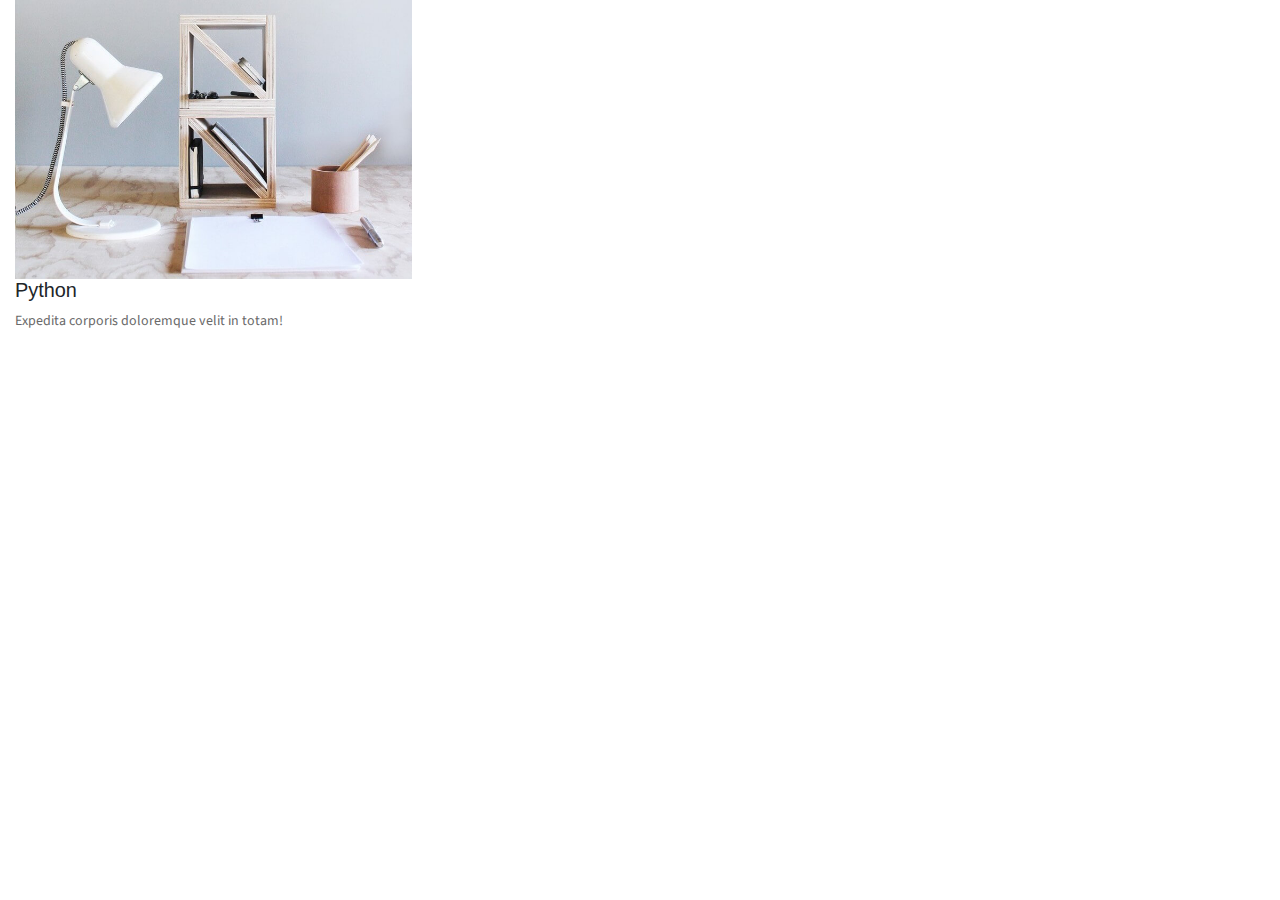
<file: assets/photoshop_main.html>
<!DOCTYPE html>
<html lang="en">
<head>
    <meta charset="UTF-8">
    <meta name="viewport" content="width=device-width, initial-scale=1.0">
    <title>Document</title>
    <link rel="stylesheet" href="vendors/themify-icons/css/themify-icons.css">
    <link rel="stylesheet" href="https://maxcdn.bootstrapcdn.com/bootstrap/4.5.2/css/bootstrap.min.css">
    <!-- Bootstrap + JohnDoe main styles -->
	<link rel="stylesheet" href="css/johndoe.css">
</head>
<body>
    <div class="col-md-6 col-lg-4 Python">
         <div class="portfolio-item">
          <img src="imgs/web-3.jpg" class="img-fluid" alt="Download free bootstrap 4 admin dashboard, free boootstrap 4 templates">  
            <div class="content-holder">
            <a class="img-popup" href="imgs/web-3.jpg"></a>
            <div class="text-holder">
            <h6 class="title">Python</h6>
            <p class="subtitle">Expedita corporis doloremque velit in totam!</p>
        </div>
    </div>
</div>                                                     
    </div>
    <script src="js/johndoe.js"></script>
</body>
</html>
</file>
<file: assets/vendors/themify-icons/css/themify-icons.css>
@font-face {
	font-family: 'themify';
	src:url("../fonts/themify.eot?-fvbane");
	src:url("../fonts/themify.eot?#iefix-fvbane") format("embedded-opentype"),
		url("../fonts/themify.woff?-fvbane") format("woff"),
		url("../fonts/themify.ttf?-fvbane") format("truetype"),
		url("../fonts/themify.svg?-fvbane#themify") format("svg");
	font-weight: normal;
	font-style: normal;
}

[class^="ti-"], [class*=" ti-"] {
	font-family: 'themify';
	speak: none;
	font-style: normal;
	font-weight: normal;
	font-variant: normal;
	text-transform: none;
	line-height: 1;

	/* Better Font Rendering =========== */
	-webkit-font-smoothing: antialiased;
	-moz-osx-font-smoothing: grayscale;
}

.ti-wand:before {
	content: "\e600";
}
.ti-volume:before {
	content: "\e601";
}
.ti-user:before {
	content: "\e602";
}
.ti-unlock:before {
	content: "\e603";
}
.ti-unlink:before {
	content: "\e604";
}
.ti-trash:before {
	content: "\e605";
}
.ti-thought:before {
	content: "\e606";
}
.ti-target:before {
	content: "\e607";
}
.ti-tag:before {
	content: "\e608";
}
.ti-tablet:before {
	content: "\e609";
}
.ti-star:before {
	content: "\e60a";
}
.ti-spray:before {
	content: "\e60b";
}
.ti-signal:before {
	content: "\e60c";
}
.ti-shopping-cart:before {
	content: "\e60d";
}
.ti-shopping-cart-full:before {
	content: "\e60e";
}
.ti-settings:before {
	content: "\e60f";
}
.ti-search:before {
	content: "\e610";
}
.ti-zoom-in:before {
	content: "\e611";
}
.ti-zoom-out:before {
	content: "\e612";
}
.ti-cut:before {
	content: "\e613";
}
.ti-ruler:before {
	content: "\e614";
}
.ti-ruler-pencil:before {
	content: "\e615";
}
.ti-ruler-alt:before {
	content: "\e616";
}
.ti-bookmark:before {
	content: "\e617";
}
.ti-bookmark-alt:before {
	content: "\e618";
}
.ti-reload:before {
	content: "\e619";
}
.ti-plus:before {
	content: "\e61a";
}
.ti-pin:before {
	content: "\e61b";
}
.ti-pencil:before {
	content: "\e61c";
}
.ti-pencil-alt:before {
	content: "\e61d";
}
.ti-paint-roller:before {
	content: "\e61e";
}
.ti-paint-bucket:before {
	content: "\e61f";
}
.ti-na:before {
	content: "\e620";
}
.ti-mobile:before {
	content: "\e621";
}
.ti-minus:before {
	content: "\e622";
}
.ti-medall:before {
	content: "\e623";
}
.ti-medall-alt:before {
	content: "\e624";
}
.ti-marker:before {
	content: "\e625";
}
.ti-marker-alt:before {
	content: "\e626";
}
.ti-arrow-up:before {
	content: "\e627";
}
.ti-arrow-right:before {
	content: "\e628";
}
.ti-arrow-left:before {
	content: "\e629";
}
.ti-arrow-down:before {
	content: "\e62a";
}
.ti-lock:before {
	content: "\e62b";
}
.ti-location-arrow:before {
	content: "\e62c";
}
.ti-link:before {
	content: "\e62d";
}
.ti-layout:before {
	content: "\e62e";
}
.ti-layers:before {
	content: "\e62f";
}
.ti-layers-alt:before {
	content: "\e630";
}
.ti-key:before {
	content: "\e631";
}
.ti-import:before {
	content: "\e632";
}
.ti-image:before {
	content: "\e633";
}
.ti-heart:before {
	content: "\e634";
}
.ti-heart-broken:before {
	content: "\e635";
}
.ti-hand-stop:before {
	content: "\e636";
}
.ti-hand-open:before {
	content: "\e637";
}
.ti-hand-drag:before {
	content: "\e638";
}
.ti-folder:before {
	content: "\e639";
}
.ti-flag:before {
	content: "\e63a";
}
.ti-flag-alt:before {
	content: "\e63b";
}
.ti-flag-alt-2:before {
	content: "\e63c";
}
.ti-eye:before {
	content: "\e63d";
}
.ti-export:before {
	content: "\e63e";
}
.ti-exchange-vertical:before {
	content: "\e63f";
}
.ti-desktop:before {
	content: "\e640";
}
.ti-cup:before {
	content: "\e641";
}
.ti-crown:before {
	content: "\e642";
}
.ti-comments:before {
	content: "\e643";
}
.ti-comment:before {
	content: "\e644";
}
.ti-comment-alt:before {
	content: "\e645";
}
.ti-close:before {
	content: "\e646";
}
.ti-clip:before {
	content: "\e647";
}
.ti-angle-up:before {
	content: "\e648";
}
.ti-angle-right:before {
	content: "\e649";
}
.ti-angle-left:before {
	content: "\e64a";
}
.ti-angle-down:before {
	content: "\e64b";
}
.ti-check:before {
	content: "\e64c";
}
.ti-check-box:before {
	content: "\e64d";
}
.ti-camera:before {
	content: "\e64e";
}
.ti-announcement:before {
	content: "\e64f";
}
.ti-brush:before {
	content: "\e650";
}
.ti-briefcase:before {
	content: "\e651";
}
.ti-bolt:before {
	content: "\e652";
}
.ti-bolt-alt:before {
	content: "\e653";
}
.ti-blackboard:before {
	content: "\e654";
}
.ti-bag:before {
	content: "\e655";
}
.ti-move:before {
	content: "\e656";
}
.ti-arrows-vertical:before {
	content: "\e657";
}
.ti-arrows-horizontal:before {
	content: "\e658";
}
.ti-fullscreen:before {
	content: "\e659";
}
.ti-arrow-top-right:before {
	content: "\e65a";
}
.ti-arrow-top-left:before {
	content: "\e65b";
}
.ti-arrow-circle-up:before {
	content: "\e65c";
}
.ti-arrow-circle-right:before {
	content: "\e65d";
}
.ti-arrow-circle-left:before {
	content: "\e65e";
}
.ti-arrow-circle-down:before {
	content: "\e65f";
}
.ti-angle-double-up:before {
	content: "\e660";
}
.ti-angle-double-right:before {
	content: "\e661";
}
.ti-angle-double-left:before {
	content: "\e662";
}
.ti-angle-double-down:before {
	content: "\e663";
}
.ti-zip:before {
	content: "\e664";
}
.ti-world:before {
	content: "\e665";
}
.ti-wheelchair:before {
	content: "\e666";
}
.ti-view-list:before {
	content: "\e667";
}
.ti-view-list-alt:before {
	content: "\e668";
}
.ti-view-grid:before {
	content: "\e669";
}
.ti-uppercase:before {
	content: "\e66a";
}
.ti-upload:before {
	content: "\e66b";
}
.ti-underline:before {
	content: "\e66c";
}
.ti-truck:before {
	content: "\e66d";
}
.ti-timer:before {
	content: "\e66e";
}
.ti-ticket:before {
	content: "\e66f";
}
.ti-thumb-up:before {
	content: "\e670";
}
.ti-thumb-down:before {
	content: "\e671";
}
.ti-text:before {
	content: "\e672";
}
.ti-stats-up:before {
	content: "\e673";
}
.ti-stats-down:before {
	content: "\e674";
}
.ti-split-v:before {
	content: "\e675";
}
.ti-split-h:before {
	content: "\e676";
}
.ti-smallcap:before {
	content: "\e677";
}
.ti-shine:before {
	content: "\e678";
}
.ti-shift-right:before {
	content: "\e679";
}
.ti-shift-left:before {
	content: "\e67a";
}
.ti-shield:before {
	content: "\e67b";
}
.ti-notepad:before {
	content: "\e67c";
}
.ti-server:before {
	content: "\e67d";
}
.ti-quote-right:before {
	content: "\e67e";
}
.ti-quote-left:before {
	content: "\e67f";
}
.ti-pulse:before {
	content: "\e680";
}
.ti-printer:before {
	content: "\e681";
}
.ti-power-off:before {
	content: "\e682";
}
.ti-plug:before {
	content: "\e683";
}
.ti-pie-chart:before {
	content: "\e684";
}
.ti-paragraph:before {
	content: "\e685";
}
.ti-panel:before {
	content: "\e686";
}
.ti-package:before {
	content: "\e687";
}
.ti-music:before {
	content: "\e688";
}
.ti-music-alt:before {
	content: "\e689";
}
.ti-mouse:before {
	content: "\e68a";
}
.ti-mouse-alt:before {
	content: "\e68b";
}
.ti-money:before {
	content: "\e68c";
}
.ti-microphone:before {
	content: "\e68d";
}
.ti-menu:before {
	content: "\e68e";
}
.ti-menu-alt:before {
	content: "\e68f";
}
.ti-map:before {
	content: "\e690";
}
.ti-map-alt:before {
	content: "\e691";
}
.ti-loop:before {
	content: "\e692";
}
.ti-location-pin:before {
	content: "\e693";
}
.ti-list:before {
	content: "\e694";
}
.ti-light-bulb:before {
	content: "\e695";
}
.ti-Italic:before {
	content: "\e696";
}
.ti-info:before {
	content: "\e697";
}
.ti-infinite:before {
	content: "\e698";
}
.ti-id-badge:before {
	content: "\e699";
}
.ti-hummer:before {
	content: "\e69a";
}
.ti-home:before {
	content: "\e69b";
}
.ti-help:before {
	content: "\e69c";
}
.ti-headphone:before {
	content: "\e69d";
}
.ti-harddrives:before {
	content: "\e69e";
}
.ti-harddrive:before {
	content: "\e69f";
}
.ti-gift:before {
	content: "\e6a0";
}
.ti-game:before {
	content: "\e6a1";
}
.ti-filter:before {
	content: "\e6a2";
}
.ti-files:before {
	content: "\e6a3";
}
.ti-file:before {
	content: "\e6a4";
}
.ti-eraser:before {
	content: "\e6a5";
}
.ti-envelope:before {
	content: "\e6a6";
}
.ti-download:before {
	content: "\e6a7";
}
.ti-direction:before {
	content: "\e6a8";
}
.ti-direction-alt:before {
	content: "\e6a9";
}
.ti-dashboard:before {
	content: "\e6aa";
}
.ti-control-stop:before {
	content: "\e6ab";
}
.ti-control-shuffle:before {
	content: "\e6ac";
}
.ti-control-play:before {
	content: "\e6ad";
}
.ti-control-pause:before {
	content: "\e6ae";
}
.ti-control-forward:before {
	content: "\e6af";
}
.ti-control-backward:before {
	content: "\e6b0";
}
.ti-cloud:before {
	content: "\e6b1";
}
.ti-cloud-up:before {
	content: "\e6b2";
}
.ti-cloud-down:before {
	content: "\e6b3";
}
.ti-clipboard:before {
	content: "\e6b4";
}
.ti-car:before {
	content: "\e6b5";
}
.ti-calendar:before {
	content: "\e6b6";
}
.ti-book:before {
	content: "\e6b7";
}
.ti-bell:before {
	content: "\e6b8";
}
.ti-basketball:before {
	content: "\e6b9";
}
.ti-bar-chart:before {
	content: "\e6ba";
}
.ti-bar-chart-alt:before {
	content: "\e6bb";
}
.ti-back-right:before {
	content: "\e6bc";
}
.ti-back-left:before {
	content: "\e6bd";
}
.ti-arrows-corner:before {
	content: "\e6be";
}
.ti-archive:before {
	content: "\e6bf";
}
.ti-anchor:before {
	content: "\e6c0";
}
.ti-align-right:before {
	content: "\e6c1";
}
.ti-align-left:before {
	content: "\e6c2";
}
.ti-align-justify:before {
	content: "\e6c3";
}
.ti-align-center:before {
	content: "\e6c4";
}
.ti-alert:before {
	content: "\e6c5";
}
.ti-alarm-clock:before {
	content: "\e6c6";
}
.ti-agenda:before {
	content: "\e6c7";
}
.ti-write:before {
	content: "\e6c8";
}
.ti-window:before {
	content: "\e6c9";
}
.ti-widgetized:before {
	content: "\e6ca";
}
.ti-widget:before {
	content: "\e6cb";
}
.ti-widget-alt:before {
	content: "\e6cc";
}
.ti-wallet:before {
	content: "\e6cd";
}
.ti-video-clapper:before {
	content: "\e6ce";
}
.ti-video-camera:before {
	content: "\e6cf";
}
.ti-vector:before {
	content: "\e6d0";
}
.ti-themify-logo:before {
	content: "\e6d1";
}
.ti-themify-favicon:before {
	content: "\e6d2";
}
.ti-themify-favicon-alt:before {
	content: "\e6d3";
}
.ti-support:before {
	content: "\e6d4";
}
.ti-stamp:before {
	content: "\e6d5";
}
.ti-split-v-alt:before {
	content: "\e6d6";
}
.ti-slice:before {
	content: "\e6d7";
}
.ti-shortcode:before {
	content: "\e6d8";
}
.ti-shift-right-alt:before {
	content: "\e6d9";
}
.ti-shift-left-alt:before {
	content: "\e6da";
}
.ti-ruler-alt-2:before {
	content: "\e6db";
}
.ti-receipt:before {
	content: "\e6dc";
}
.ti-pin2:before {
	content: "\e6dd";
}
.ti-pin-alt:before {
	content: "\e6de";
}
.ti-pencil-alt2:before {
	content: "\e6df";
}
.ti-palette:before {
	content: "\e6e0";
}
.ti-more:before {
	content: "\e6e1";
}
.ti-more-alt:before {
	content: "\e6e2";
}
.ti-microphone-alt:before {
	content: "\e6e3";
}
.ti-magnet:before {
	content: "\e6e4";
}
.ti-line-double:before {
	content: "\e6e5";
}
.ti-line-dotted:before {
	content: "\e6e6";
}
.ti-line-dashed:before {
	content: "\e6e7";
}
.ti-layout-width-full:before {
	content: "\e6e8";
}
.ti-layout-width-default:before {
	content: "\e6e9";
}
.ti-layout-width-default-alt:before {
	content: "\e6ea";
}
.ti-layout-tab:before {
	content: "\e6eb";
}
.ti-layout-tab-window:before {
	content: "\e6ec";
}
.ti-layout-tab-v:before {
	content: "\e6ed";
}
.ti-layout-tab-min:before {
	content: "\e6ee";
}
.ti-layout-slider:before {
	content: "\e6ef";
}
.ti-layout-slider-alt:before {
	content: "\e6f0";
}
.ti-layout-sidebar-right:before {
	content: "\e6f1";
}
.ti-layout-sidebar-none:before {
	content: "\e6f2";
}
.ti-layout-sidebar-left:before {
	content: "\e6f3";
}
.ti-layout-placeholder:before {
	content: "\e6f4";
}
.ti-layout-menu:before {
	content: "\e6f5";
}
.ti-layout-menu-v:before {
	content: "\e6f6";
}
.ti-layout-menu-separated:before {
	content: "\e6f7";
}
.ti-layout-menu-full:before {
	content: "\e6f8";
}
.ti-layout-media-right-alt:before {
	content: "\e6f9";
}
.ti-layout-media-right:before {
	content: "\e6fa";
}
.ti-layout-media-overlay:before {
	content: "\e6fb";
}
.ti-layout-media-overlay-alt:before {
	content: "\e6fc";
}
.ti-layout-media-overlay-alt-2:before {
	content: "\e6fd";
}
.ti-layout-media-left-alt:before {
	content: "\e6fe";
}
.ti-layout-media-left:before {
	content: "\e6ff";
}
.ti-layout-media-center-alt:before {
	content: "\e700";
}
.ti-layout-media-center:before {
	content: "\e701";
}
.ti-layout-list-thumb:before {
	content: "\e702";
}
.ti-layout-list-thumb-alt:before {
	content: "\e703";
}
.ti-layout-list-post:before {
	content: "\e704";
}
.ti-layout-list-large-image:before {
	content: "\e705";
}
.ti-layout-line-solid:before {
	content: "\e706";
}
.ti-layout-grid4:before {
	content: "\e707";
}
.ti-layout-grid3:before {
	content: "\e708";
}
.ti-layout-grid2:before {
	content: "\e709";
}
.ti-layout-grid2-thumb:before {
	content: "\e70a";
}
.ti-layout-cta-right:before {
	content: "\e70b";
}
.ti-layout-cta-left:before {
	content: "\e70c";
}
.ti-layout-cta-center:before {
	content: "\e70d";
}
.ti-layout-cta-btn-right:before {
	content: "\e70e";
}
.ti-layout-cta-btn-left:before {
	content: "\e70f";
}
.ti-layout-column4:before {
	content: "\e710";
}
.ti-layout-column3:before {
	content: "\e711";
}
.ti-layout-column2:before {
	content: "\e712";
}
.ti-layout-accordion-separated:before {
	content: "\e713";
}
.ti-layout-accordion-merged:before {
	content: "\e714";
}
.ti-layout-accordion-list:before {
	content: "\e715";
}
.ti-ink-pen:before {
	content: "\e716";
}
.ti-info-alt:before {
	content: "\e717";
}
.ti-help-alt:before {
	content: "\e718";
}
.ti-headphone-alt:before {
	content: "\e719";
}
.ti-hand-point-up:before {
	content: "\e71a";
}
.ti-hand-point-right:before {
	content: "\e71b";
}
.ti-hand-point-left:before {
	content: "\e71c";
}
.ti-hand-point-down:before {
	content: "\e71d";
}
.ti-gallery:before {
	content: "\e71e";
}
.ti-face-smile:before {
	content: "\e71f";
}
.ti-face-sad:before {
	content: "\e720";
}
.ti-credit-card:before {
	content: "\e721";
}
.ti-control-skip-forward:before {
	content: "\e722";
}
.ti-control-skip-backward:before {
	content: "\e723";
}
.ti-control-record:before {
	content: "\e724";
}
.ti-control-eject:before {
	content: "\e725";
}
.ti-comments-smiley:before {
	content: "\e726";
}
.ti-brush-alt:before {
	content: "\e727";
}
.ti-youtube:before {
	content: "\e728";
}
.ti-vimeo:before {
	content: "\e729";
}
.ti-twitter:before {
	content: "\e72a";
}
.ti-time:before {
	content: "\e72b";
}
.ti-tumblr:before {
	content: "\e72c";
}
.ti-skype:before {
	content: "\e72d";
}
.ti-share:before {
	content: "\e72e";
}
.ti-share-alt:before {
	content: "\e72f";
}
.ti-rocket:before {
	content: "\e730";
}
.ti-pinterest:before {
	content: "\e731";
}
.ti-new-window:before {
	content: "\e732";
}
.ti-microsoft:before {
	content: "\e733";
}
.ti-list-ol:before {
	content: "\e734";
}
.ti-linkedin:before {
	content: "\e735";
}
.ti-layout-sidebar-2:before {
	content: "\e736";
}
.ti-layout-grid4-alt:before {
	content: "\e737";
}
.ti-layout-grid3-alt:before {
	content: "\e738";
}
.ti-layout-grid2-alt:before {
	content: "\e739";
}
.ti-layout-column4-alt:before {
	content: "\e73a";
}
.ti-layout-column3-alt:before {
	content: "\e73b";
}
.ti-layout-column2-alt:before {
	content: "\e73c";
}
.ti-instagram:before {
	content: "\e73d";
}
.ti-google:before {
	content: "\e73e";
}
.ti-github:before {
	content: "\e73f";
}
.ti-flickr:before {
	content: "\e740";
}
.ti-facebook:before {
	content: "\e741";
}
.ti-dropbox:before {
	content: "\e742";
}
.ti-dribbble:before {
	content: "\e743";
}
.ti-apple:before {
	content: "\e744";
}
.ti-android:before {
	content: "\e745";
}
.ti-save:before {
	content: "\e746";
}
.ti-save-alt:before {
	content: "\e747";
}
.ti-yahoo:before {
	content: "\e748";
}
.ti-wordpress:before {
	content: "\e749";
}
.ti-vimeo-alt:before {
	content: "\e74a";
}
.ti-twitter-alt:before {
	content: "\e74b";
}
.ti-tumblr-alt:before {
	content: "\e74c";
}
.ti-trello:before {
	content: "\e74d";
}
.ti-stack-overflow:before {
	content: "\e74e";
}
.ti-soundcloud:before {
	content: "\e74f";
}
.ti-sharethis:before {
	content: "\e750";
}
.ti-sharethis-alt:before {
	content: "\e751";
}
.ti-reddit:before {
	content: "\e752";
}
.ti-pinterest-alt:before {
	content: "\e753";
}
.ti-microsoft-alt:before {
	content: "\e754";
}
.ti-linux:before {
	content: "\e755";
}
.ti-jsfiddle:before {
	content: "\e756";
}
.ti-joomla:before {
	content: "\e757";
}
.ti-html5:before {
	content: "\e758";
}
.ti-flickr-alt:before {
	content: "\e759";
}
.ti-email:before {
	content: "\e75a";
}
.ti-drupal:before {
	content: "\e75b";
}
.ti-dropbox-alt:before {
	content: "\e75c";
}
.ti-css3:before {
	content: "\e75d";
}
.ti-rss:before {
	content: "\e75e";
}
.ti-rss-alt:before {
	content: "\e75f";
}
</file>
<file: assets/css/johndoe.css>
@charset "UTF-8";
/*!
=========================================================
* JohnDoe Landing page
=========================================================

* Copyright: 2019 DevCRUD (https://devcrud.com)
* Licensed: (https://devcrud.com/licenses)
* Coded by www.devcrud.com

=========================================================

* The above copyright notice and this permission notice shall be included in all copies or substantial portions of the Software.
*/
@import url("https://fonts.googleapis.com/css?family=Source+Sans+Pro:200,200i,300,300i,400,400i,600,600i,700,700i,900,900i&display=swap");
:root {
  --blue: #79A9F5;
  --indigo: #C45F90;
  --purple: #A16AE8;
  --pink: #FC8BC0;
  --red: #F85C70;
  --orange: #FF8882;
  --yellow: #FAD02C;
  --green: #A3C14A;
  --teal: #20c997;
  --cyan: #47D8E0;
  --white: #fff;
  --gray: #6c757d;
  --gray-dark: #343a40;
  --primary: #F85C70;
  --secondary: #6c757d;
  --success: #A3C14A;
  --info: #47D8E0;
  --warning: #FF8882;
  --danger: #F85C70;
  --light: #f8f9fa;
  --dark: #343a40;
  --breakpoint-xs: 0;
  --breakpoint-sm: 576px;
  --breakpoint-md: 768px;
  --breakpoint-lg: 992px;
  --breakpoint-xl: 1200px;
  --font-family-sans-serif: "Source Sans Pro", sans-serif;
  --font-family-monospace: SFMono-Regular, Menlo, Monaco, Consolas, "Liberation Mono", "Courier New", monospace;
}

*,
*::before,
*::after {
  box-sizing: border-box;
}

html {
  font-family: sans-serif;
  line-height: 1.15;
  -webkit-text-size-adjust: 100%;
  -webkit-tap-highlight-color: rgba(0, 0, 0, 0);
}

article, aside, figcaption, figure, footer, header, hgroup, main, nav, section {
  display: block;
}

body {
  margin: 0;
  font-family: "Source Sans Pro", sans-serif;
  font-size: 1rem;
  font-weight: 400;
  line-height: 1.5;
  color: #212529;
  text-align: left;
  background-color: #fff;
}

[tabindex="-1"]:focus {
  outline: 0 !important;
}

hr {
  box-sizing: content-box;
  height: 0;
  overflow: visible;
}

h1, h2, h3, h4, h5, h6 {
  margin-top: 0;
  margin-bottom: 0.5rem;
}

p {
  margin-top: 0;
  margin-bottom: 1rem;
}

abbr[title],
abbr[data-original-title] {
  text-decoration: underline;
  -webkit-text-decoration: underline dotted;
          text-decoration: underline dotted;
  cursor: help;
  border-bottom: 0;
  -webkit-text-decoration-skip-ink: none;
          text-decoration-skip-ink: none;
}

address {
  margin-bottom: 1rem;
  font-style: normal;
  line-height: inherit;
}

ol,
ul,
dl {
  margin-top: 0;
  margin-bottom: 1rem;
}

ol ol,
ul ul,
ol ul,
ul ol {
  margin-bottom: 0;
}

dt {
  font-weight: 700;
}

dd {
  margin-bottom: .5rem;
  margin-left: 0;
}

blockquote {
  margin: 0 0 1rem;
}

b,
strong {
  font-weight: bolder;
}

small {
  font-size: 80%;
}

sub,
sup {
  position: relative;
  font-size: 75%;
  line-height: 0;
  vertical-align: baseline;
}

sub {
  bottom: -.25em;
}

sup {
  top: -.5em;
}

a {
  color: #F85C70;
  text-decoration: none;
  background-color: transparent;
}

a:hover {
  color: #f51330;
  text-decoration: none;
}

a:not([href]):not([tabindex]) {
  color: inherit;
  text-decoration: none;
}

a:not([href]):not([tabindex]):hover, a:not([href]):not([tabindex]):focus {
  color: inherit;
  text-decoration: none;
}

a:not([href]):not([tabindex]):focus {
  outline: 0;
}

pre,
code,
kbd,
samp {
  font-family: SFMono-Regular, Menlo, Monaco, Consolas, "Liberation Mono", "Courier New", monospace;
  font-size: 1em;
}

pre {
  margin-top: 0;
  margin-bottom: 1rem;
  overflow: auto;
}

figure {
  margin: 0 0 1rem;
}

img {
  vertical-align: middle;
  border-style: none;
}

svg {
  overflow: hidden;
  vertical-align: middle;
}

table {
  border-collapse: collapse;
}

caption {
  padding-top: 0.75rem;
  padding-bottom: 0.75rem;
  color: #6c757d;
  text-align: left;
  caption-side: bottom;
}

th {
  text-align: inherit;
}

label {
  display: inline-block;
  margin-bottom: 0.5rem;
}

button {
  border-radius: 0;
}

button:focus {
  outline: 1px dotted;
  outline: 5px auto -webkit-focus-ring-color;
}

input,
button,
select,
optgroup,
textarea {
  margin: 0;
  font-family: inherit;
  font-size: inherit;
  line-height: inherit;
}

button,
input {
  overflow: visible;
}

button,
select {
  text-transform: none;
}

select {
  word-wrap: normal;
}

button,
[type="button"],
[type="reset"],
[type="submit"] {
  -webkit-appearance: button;
}

button:not(:disabled),
[type="button"]:not(:disabled),
[type="reset"]:not(:disabled),
[type="submit"]:not(:disabled) {
  cursor: pointer;
}

button::-moz-focus-inner,
[type="button"]::-moz-focus-inner,
[type="reset"]::-moz-focus-inner,
[type="submit"]::-moz-focus-inner {
  padding: 0;
  border-style: none;
}

input[type="radio"],
input[type="checkbox"] {
  box-sizing: border-box;
  padding: 0;
}

input[type="date"],
input[type="time"],
input[type="datetime-local"],
input[type="month"] {
  -webkit-appearance: listbox;
}

textarea {
  overflow: auto;
  resize: vertical;
}

fieldset {
  min-width: 0;
  padding: 0;
  margin: 0;
  border: 0;
}

legend {
  display: block;
  width: 100%;
  max-width: 100%;
  padding: 0;
  margin-bottom: .5rem;
  font-size: 1.5rem;
  line-height: inherit;
  color: inherit;
  white-space: normal;
}

progress {
  vertical-align: baseline;
}

[type="number"]::-webkit-inner-spin-button,
[type="number"]::-webkit-outer-spin-button {
  height: auto;
}

[type="search"] {
  outline-offset: -2px;
  -webkit-appearance: none;
}

[type="search"]::-webkit-search-decoration {
  -webkit-appearance: none;
}

::-webkit-file-upload-button {
  font: inherit;
  -webkit-appearance: button;
}

output {
  display: inline-block;
}

summary {
  display: list-item;
  cursor: pointer;
}

template {
  display: none;
}

[hidden] {
  display: none !important;
}

h1, h2, h3, h4, h5, h6,
.h1, .h2, .h3, .h4, .h5, .h6 {
  margin-bottom: 0.5rem;
  font-family: "Dosis", sans-serif;
  font-weight: 500;
  line-height: 1.2;
}

h1, .h1 {
  font-size: 2.5rem;
}

h2, .h2 {
  font-size: 2rem;
}

h3, .h3 {
  font-size: 1.75rem;
}

h4, .h4 {
  font-size: 1.5rem;
}

h5, .h5 {
  font-size: 1.25rem;
}

h6, .h6 {
  font-size: 1rem;
}

.lead {
  font-size: 1.25rem;
  font-weight: 300;
}

.display-1 {
  font-size: 6rem;
  font-weight: 300;
  line-height: 1.2;
}

.display-2 {
  font-size: 5.5rem;
  font-weight: 300;
  line-height: 1.2;
}

.display-3 {
  font-size: 4.5rem;
  font-weight: 300;
  line-height: 1.2;
}

.display-4 {
  font-size: 3.5rem;
  font-weight: 300;
  line-height: 1.2;
}

hr {
  margin-top: 1rem;
  margin-bottom: 1rem;
  border: 0;
  border-top: 1px solid rgba(0, 0, 0, 0.1);
}

small,
.small {
  font-size: 80%;
  font-weight: 400;
}

mark,
.mark {
  padding: 0.2em;
  background-color: #fcf8e3;
}

.list-unstyled {
  padding-left: 0;
  list-style: none;
}

.list-inline {
  padding-left: 0;
  list-style: none;
}

.list-inline-item {
  display: inline-block;
}

.list-inline-item:not(:last-child) {
  margin-right: 0.5rem;
}

.initialism {
  font-size: 90%;
  text-transform: uppercase;
}

.blockquote {
  margin-bottom: 1rem;
  font-size: 1.25rem;
}

.blockquote-footer {
  display: block;
  font-size: 80%;
  color: #6c757d;
}

.blockquote-footer::before {
  content: "\2014\00A0";
}

.img-fluid {
  max-width: 100%;
  height: auto;
}

.img-thumbnail {
  padding: 0.25rem;
  background-color: #fff;
  border: 1px solid #dee2e6;
  border-radius: 0.25rem;
  max-width: 100%;
  height: auto;
}

.figure {
  display: inline-block;
}

.figure-img {
  margin-bottom: 0.5rem;
  line-height: 1;
}

.figure-caption {
  font-size: 90%;
  color: #6c757d;
}

code {
  font-size: 87.5%;
  color: #FC8BC0;
  word-break: break-word;
}

a > code {
  color: inherit;
}

kbd {
  padding: 0.2rem 0.4rem;
  font-size: 87.5%;
  color: #fff;
  background-color: #212529;
  border-radius: 0.2rem;
}

kbd kbd {
  padding: 0;
  font-size: 100%;
  font-weight: 700;
}

pre {
  display: block;
  font-size: 87.5%;
  color: #212529;
}

pre code {
  font-size: inherit;
  color: inherit;
  word-break: normal;
}

.pre-scrollable {
  max-height: 340px;
  overflow-y: scroll;
}

.container {
  width: 100%;
  padding-right: 15px;
  padding-left: 15px;
  margin-right: auto;
  margin-left: auto;
}

@media (min-width: 576px) {
  .container {
    max-width: 540px;
  }
}

@media (min-width: 768px) {
  .container {
    max-width: 720px;
  }
}

@media (min-width: 992px) {
  .container {
    max-width: 960px;
  }
}

@media (min-width: 1200px) {
  .container {
    max-width: 1140px;
  }
}

.container-fluid {
  width: 100%;
  padding-right: 15px;
  padding-left: 15px;
  margin-right: auto;
  margin-left: auto;
}

.row {
  display: -webkit-box;
  display: -webkit-flex;
  display: -ms-flexbox;
  display: flex;
  -webkit-flex-wrap: wrap;
      -ms-flex-wrap: wrap;
          flex-wrap: wrap;
  margin-right: -15px;
  margin-left: -15px;
}

.no-gutters {
  margin-right: 0;
  margin-left: 0;
}

.no-gutters > .col,
.no-gutters > [class*="col-"] {
  padding-right: 0;
  padding-left: 0;
}

.col-1, .col-2, .col-3, .col-4, .col-5, .col-6, .col-7, .col-8, .col-9, .col-10, .col-11, .col-12, .col,
.col-auto, .col-sm-1, .col-sm-2, .col-sm-3, .col-sm-4, .col-sm-5, .col-sm-6, .col-sm-7, .col-sm-8, .col-sm-9, .col-sm-10, .col-sm-11, .col-sm-12, .col-sm,
.col-sm-auto, .col-md-1, .col-md-2, .col-md-3, .col-md-4, .col-md-5, .col-md-6, .col-md-7, .col-md-8, .col-md-9, .col-md-10, .col-md-11, .col-md-12, .col-md,
.col-md-auto, .col-lg-1, .col-lg-2, .col-lg-3, .col-lg-4, .col-lg-5, .col-lg-6, .col-lg-7, .col-lg-8, .col-lg-9, .col-lg-10, .col-lg-11, .col-lg-12, .col-lg,
.col-lg-auto, .col-xl-1, .col-xl-2, .col-xl-3, .col-xl-4, .col-xl-5, .col-xl-6, .col-xl-7, .col-xl-8, .col-xl-9, .col-xl-10, .col-xl-11, .col-xl-12, .col-xl,
.col-xl-auto {
  position: relative;
  width: 100%;
  padding-right: 15px;
  padding-left: 15px;
}

.col {
  -webkit-flex-basis: 0;
      -ms-flex-preferred-size: 0;
          flex-basis: 0;
  -webkit-box-flex: 1;
  -webkit-flex-grow: 1;
      -ms-flex-positive: 1;
          flex-grow: 1;
  max-width: 100%;
}

.col-auto {
  -webkit-box-flex: 0;
  -webkit-flex: 0 0 auto;
      -ms-flex: 0 0 auto;
          flex: 0 0 auto;
  width: auto;
  max-width: 100%;
}

.col-1 {
  -webkit-box-flex: 0;
  -webkit-flex: 0 0 8.33333%;
      -ms-flex: 0 0 8.33333%;
          flex: 0 0 8.33333%;
  max-width: 8.33333%;
}

.col-2 {
  -webkit-box-flex: 0;
  -webkit-flex: 0 0 16.66667%;
      -ms-flex: 0 0 16.66667%;
          flex: 0 0 16.66667%;
  max-width: 16.66667%;
}

.col-3 {
  -webkit-box-flex: 0;
  -webkit-flex: 0 0 25%;
      -ms-flex: 0 0 25%;
          flex: 0 0 25%;
  max-width: 25%;
}

.col-4 {
  -webkit-box-flex: 0;
  -webkit-flex: 0 0 33.33333%;
      -ms-flex: 0 0 33.33333%;
          flex: 0 0 33.33333%;
  max-width: 33.33333%;
}

.col-5 {
  -webkit-box-flex: 0;
  -webkit-flex: 0 0 41.66667%;
      -ms-flex: 0 0 41.66667%;
          flex: 0 0 41.66667%;
  max-width: 41.66667%;
}

.col-6 {
  -webkit-box-flex: 0;
  -webkit-flex: 0 0 50%;
      -ms-flex: 0 0 50%;
          flex: 0 0 50%;
  max-width: 50%;
}

.col-7 {
  -webkit-box-flex: 0;
  -webkit-flex: 0 0 58.33333%;
      -ms-flex: 0 0 58.33333%;
          flex: 0 0 58.33333%;
  max-width: 58.33333%;
}

.col-8 {
  -webkit-box-flex: 0;
  -webkit-flex: 0 0 66.66667%;
      -ms-flex: 0 0 66.66667%;
          flex: 0 0 66.66667%;
  max-width: 66.66667%;
}

.col-9 {
  -webkit-box-flex: 0;
  -webkit-flex: 0 0 75%;
      -ms-flex: 0 0 75%;
          flex: 0 0 75%;
  max-width: 75%;
}

.col-10 {
  -webkit-box-flex: 0;
  -webkit-flex: 0 0 83.33333%;
      -ms-flex: 0 0 83.33333%;
          flex: 0 0 83.33333%;
  max-width: 83.33333%;
}

.col-11 {
  -webkit-box-flex: 0;
  -webkit-flex: 0 0 91.66667%;
      -ms-flex: 0 0 91.66667%;
          flex: 0 0 91.66667%;
  max-width: 91.66667%;
}

.col-12 {
  -webkit-box-flex: 0;
  -webkit-flex: 0 0 100%;
      -ms-flex: 0 0 100%;
          flex: 0 0 100%;
  max-width: 100%;
}

.order-first {
  -webkit-box-ordinal-group: 0;
  -webkit-order: -1;
      -ms-flex-order: -1;
          order: -1;
}

.order-last {
  -webkit-box-ordinal-group: 14;
  -webkit-order: 13;
      -ms-flex-order: 13;
          order: 13;
}

.order-0 {
  -webkit-box-ordinal-group: 1;
  -webkit-order: 0;
      -ms-flex-order: 0;
          order: 0;
}

.order-1 {
  -webkit-box-ordinal-group: 2;
  -webkit-order: 1;
      -ms-flex-order: 1;
          order: 1;
}

.order-2 {
  -webkit-box-ordinal-group: 3;
  -webkit-order: 2;
      -ms-flex-order: 2;
          order: 2;
}

.order-3 {
  -webkit-box-ordinal-group: 4;
  -webkit-order: 3;
      -ms-flex-order: 3;
          order: 3;
}

.order-4 {
  -webkit-box-ordinal-group: 5;
  -webkit-order: 4;
      -ms-flex-order: 4;
          order: 4;
}

.order-5 {
  -webkit-box-ordinal-group: 6;
  -webkit-order: 5;
      -ms-flex-order: 5;
          order: 5;
}

.order-6 {
  -webkit-box-ordinal-group: 7;
  -webkit-order: 6;
      -ms-flex-order: 6;
          order: 6;
}

.order-7 {
  -webkit-box-ordinal-group: 8;
  -webkit-order: 7;
      -ms-flex-order: 7;
          order: 7;
}

.order-8 {
  -webkit-box-ordinal-group: 9;
  -webkit-order: 8;
      -ms-flex-order: 8;
          order: 8;
}

.order-9 {
  -webkit-box-ordinal-group: 10;
  -webkit-order: 9;
      -ms-flex-order: 9;
          order: 9;
}

.order-10 {
  -webkit-box-ordinal-group: 11;
  -webkit-order: 10;
      -ms-flex-order: 10;
          order: 10;
}

.order-11 {
  -webkit-box-ordinal-group: 12;
  -webkit-order: 11;
      -ms-flex-order: 11;
          order: 11;
}

.order-12 {
  -webkit-box-ordinal-group: 13;
  -webkit-order: 12;
      -ms-flex-order: 12;
          order: 12;
}

.offset-1 {
  margin-left: 8.33333%;
}

.offset-2 {
  margin-left: 16.66667%;
}

.offset-3 {
  margin-left: 25%;
}

.offset-4 {
  margin-left: 33.33333%;
}

.offset-5 {
  margin-left: 41.66667%;
}

.offset-6 {
  margin-left: 50%;
}

.offset-7 {
  margin-left: 58.33333%;
}

.offset-8 {
  margin-left: 66.66667%;
}

.offset-9 {
  margin-left: 75%;
}

.offset-10 {
  margin-left: 83.33333%;
}

.offset-11 {
  margin-left: 91.66667%;
}

@media (min-width: 576px) {
  .col-sm {
    -webkit-flex-basis: 0;
        -ms-flex-preferred-size: 0;
            flex-basis: 0;
    -webkit-box-flex: 1;
    -webkit-flex-grow: 1;
        -ms-flex-positive: 1;
            flex-grow: 1;
    max-width: 100%;
  }
  .col-sm-auto {
    -webkit-box-flex: 0;
    -webkit-flex: 0 0 auto;
        -ms-flex: 0 0 auto;
            flex: 0 0 auto;
    width: auto;
    max-width: 100%;
  }
  .col-sm-1 {
    -webkit-box-flex: 0;
    -webkit-flex: 0 0 8.33333%;
        -ms-flex: 0 0 8.33333%;
            flex: 0 0 8.33333%;
    max-width: 8.33333%;
  }
  .col-sm-2 {
    -webkit-box-flex: 0;
    -webkit-flex: 0 0 16.66667%;
        -ms-flex: 0 0 16.66667%;
            flex: 0 0 16.66667%;
    max-width: 16.66667%;
  }
  .col-sm-3 {
    -webkit-box-flex: 0;
    -webkit-flex: 0 0 25%;
        -ms-flex: 0 0 25%;
            flex: 0 0 25%;
    max-width: 25%;
  }
  .col-sm-4 {
    -webkit-box-flex: 0;
    -webkit-flex: 0 0 33.33333%;
        -ms-flex: 0 0 33.33333%;
            flex: 0 0 33.33333%;
    max-width: 33.33333%;
  }
  .col-sm-5 {
    -webkit-box-flex: 0;
    -webkit-flex: 0 0 41.66667%;
        -ms-flex: 0 0 41.66667%;
            flex: 0 0 41.66667%;
    max-width: 41.66667%;
  }
  .col-sm-6 {
    -webkit-box-flex: 0;
    -webkit-flex: 0 0 50%;
        -ms-flex: 0 0 50%;
            flex: 0 0 50%;
    max-width: 50%;
  }
  .col-sm-7 {
    -webkit-box-flex: 0;
    -webkit-flex: 0 0 58.33333%;
        -ms-flex: 0 0 58.33333%;
            flex: 0 0 58.33333%;
    max-width: 58.33333%;
  }
  .col-sm-8 {
    -webkit-box-flex: 0;
    -webkit-flex: 0 0 66.66667%;
        -ms-flex: 0 0 66.66667%;
            flex: 0 0 66.66667%;
    max-width: 66.66667%;
  }
  .col-sm-9 {
    -webkit-box-flex: 0;
    -webkit-flex: 0 0 75%;
        -ms-flex: 0 0 75%;
            flex: 0 0 75%;
    max-width: 75%;
  }
  .col-sm-10 {
    -webkit-box-flex: 0;
    -webkit-flex: 0 0 83.33333%;
        -ms-flex: 0 0 83.33333%;
            flex: 0 0 83.33333%;
    max-width: 83.33333%;
  }
  .col-sm-11 {
    -webkit-box-flex: 0;
    -webkit-flex: 0 0 91.66667%;
        -ms-flex: 0 0 91.66667%;
            flex: 0 0 91.66667%;
    max-width: 91.66667%;
  }
  .col-sm-12 {
    -webkit-box-flex: 0;
    -webkit-flex: 0 0 100%;
        -ms-flex: 0 0 100%;
            flex: 0 0 100%;
    max-width: 100%;
  }
  .order-sm-first {
    -webkit-box-ordinal-group: 0;
    -webkit-order: -1;
        -ms-flex-order: -1;
            order: -1;
  }
  .order-sm-last {
    -webkit-box-ordinal-group: 14;
    -webkit-order: 13;
        -ms-flex-order: 13;
            order: 13;
  }
  .order-sm-0 {
    -webkit-box-ordinal-group: 1;
    -webkit-order: 0;
        -ms-flex-order: 0;
            order: 0;
  }
  .order-sm-1 {
    -webkit-box-ordinal-group: 2;
    -webkit-order: 1;
        -ms-flex-order: 1;
            order: 1;
  }
  .order-sm-2 {
    -webkit-box-ordinal-group: 3;
    -webkit-order: 2;
        -ms-flex-order: 2;
            order: 2;
  }
  .order-sm-3 {
    -webkit-box-ordinal-group: 4;
    -webkit-order: 3;
        -ms-flex-order: 3;
            order: 3;
  }
  .order-sm-4 {
    -webkit-box-ordinal-group: 5;
    -webkit-order: 4;
        -ms-flex-order: 4;
            order: 4;
  }
  .order-sm-5 {
    -webkit-box-ordinal-group: 6;
    -webkit-order: 5;
        -ms-flex-order: 5;
            order: 5;
  }
  .order-sm-6 {
    -webkit-box-ordinal-group: 7;
    -webkit-order: 6;
        -ms-flex-order: 6;
            order: 6;
  }
  .order-sm-7 {
    -webkit-box-ordinal-group: 8;
    -webkit-order: 7;
        -ms-flex-order: 7;
            order: 7;
  }
  .order-sm-8 {
    -webkit-box-ordinal-group: 9;
    -webkit-order: 8;
        -ms-flex-order: 8;
            order: 8;
  }
  .order-sm-9 {
    -webkit-box-ordinal-group: 10;
    -webkit-order: 9;
        -ms-flex-order: 9;
            order: 9;
  }
  .order-sm-10 {
    -webkit-box-ordinal-group: 11;
    -webkit-order: 10;
        -ms-flex-order: 10;
            order: 10;
  }
  .order-sm-11 {
    -webkit-box-ordinal-group: 12;
    -webkit-order: 11;
        -ms-flex-order: 11;
            order: 11;
  }
  .order-sm-12 {
    -webkit-box-ordinal-group: 13;
    -webkit-order: 12;
        -ms-flex-order: 12;
            order: 12;
  }
  .offset-sm-0 {
    margin-left: 0;
  }
  .offset-sm-1 {
    margin-left: 8.33333%;
  }
  .offset-sm-2 {
    margin-left: 16.66667%;
  }
  .offset-sm-3 {
    margin-left: 25%;
  }
  .offset-sm-4 {
    margin-left: 33.33333%;
  }
  .offset-sm-5 {
    margin-left: 41.66667%;
  }
  .offset-sm-6 {
    margin-left: 50%;
  }
  .offset-sm-7 {
    margin-left: 58.33333%;
  }
  .offset-sm-8 {
    margin-left: 66.66667%;
  }
  .offset-sm-9 {
    margin-left: 75%;
  }
  .offset-sm-10 {
    margin-left: 83.33333%;
  }
  .offset-sm-11 {
    margin-left: 91.66667%;
  }
}

@media (min-width: 768px) {
  .col-md {
    -webkit-flex-basis: 0;
        -ms-flex-preferred-size: 0;
            flex-basis: 0;
    -webkit-box-flex: 1;
    -webkit-flex-grow: 1;
        -ms-flex-positive: 1;
            flex-grow: 1;
    max-width: 100%;
  }
  .col-md-auto {
    -webkit-box-flex: 0;
    -webkit-flex: 0 0 auto;
        -ms-flex: 0 0 auto;
            flex: 0 0 auto;
    width: auto;
    max-width: 100%;
  }
  .col-md-1 {
    -webkit-box-flex: 0;
    -webkit-flex: 0 0 8.33333%;
        -ms-flex: 0 0 8.33333%;
            flex: 0 0 8.33333%;
    max-width: 8.33333%;
  }
  .col-md-2 {
    -webkit-box-flex: 0;
    -webkit-flex: 0 0 16.66667%;
        -ms-flex: 0 0 16.66667%;
            flex: 0 0 16.66667%;
    max-width: 16.66667%;
  }
  .col-md-3 {
    -webkit-box-flex: 0;
    -webkit-flex: 0 0 25%;
        -ms-flex: 0 0 25%;
            flex: 0 0 25%;
    max-width: 25%;
  }
  .col-md-4 {
    -webkit-box-flex: 0;
    -webkit-flex: 0 0 33.33333%;
        -ms-flex: 0 0 33.33333%;
            flex: 0 0 33.33333%;
    max-width: 33.33333%;
  }
  .col-md-5 {
    -webkit-box-flex: 0;
    -webkit-flex: 0 0 41.66667%;
        -ms-flex: 0 0 41.66667%;
            flex: 0 0 41.66667%;
    max-width: 41.66667%;
  }
  .col-md-6 {
    -webkit-box-flex: 0;
    -webkit-flex: 0 0 50%;
        -ms-flex: 0 0 50%;
            flex: 0 0 50%;
    max-width: 50%;
  }
  .col-md-7 {
    -webkit-box-flex: 0;
    -webkit-flex: 0 0 58.33333%;
        -ms-flex: 0 0 58.33333%;
            flex: 0 0 58.33333%;
    max-width: 58.33333%;
  }
  .col-md-8 {
    -webkit-box-flex: 0;
    -webkit-flex: 0 0 66.66667%;
        -ms-flex: 0 0 66.66667%;
            flex: 0 0 66.66667%;
    max-width: 66.66667%;
  }
  .col-md-9 {
    -webkit-box-flex: 0;
    -webkit-flex: 0 0 75%;
        -ms-flex: 0 0 75%;
            flex: 0 0 75%;
    max-width: 75%;
  }
  .col-md-10 {
    -webkit-box-flex: 0;
    -webkit-flex: 0 0 83.33333%;
        -ms-flex: 0 0 83.33333%;
            flex: 0 0 83.33333%;
    max-width: 83.33333%;
  }
  .col-md-11 {
    -webkit-box-flex: 0;
    -webkit-flex: 0 0 91.66667%;
        -ms-flex: 0 0 91.66667%;
            flex: 0 0 91.66667%;
    max-width: 91.66667%;
  }
  .col-md-12 {
    -webkit-box-flex: 0;
    -webkit-flex: 0 0 100%;
        -ms-flex: 0 0 100%;
            flex: 0 0 100%;
    max-width: 100%;
  }
  .order-md-first {
    -webkit-box-ordinal-group: 0;
    -webkit-order: -1;
        -ms-flex-order: -1;
            order: -1;
  }
  .order-md-last {
    -webkit-box-ordinal-group: 14;
    -webkit-order: 13;
        -ms-flex-order: 13;
            order: 13;
  }
  .order-md-0 {
    -webkit-box-ordinal-group: 1;
    -webkit-order: 0;
        -ms-flex-order: 0;
            order: 0;
  }
  .order-md-1 {
    -webkit-box-ordinal-group: 2;
    -webkit-order: 1;
        -ms-flex-order: 1;
            order: 1;
  }
  .order-md-2 {
    -webkit-box-ordinal-group: 3;
    -webkit-order: 2;
        -ms-flex-order: 2;
            order: 2;
  }
  .order-md-3 {
    -webkit-box-ordinal-group: 4;
    -webkit-order: 3;
        -ms-flex-order: 3;
            order: 3;
  }
  .order-md-4 {
    -webkit-box-ordinal-group: 5;
    -webkit-order: 4;
        -ms-flex-order: 4;
            order: 4;
  }
  .order-md-5 {
    -webkit-box-ordinal-group: 6;
    -webkit-order: 5;
        -ms-flex-order: 5;
            order: 5;
  }
  .order-md-6 {
    -webkit-box-ordinal-group: 7;
    -webkit-order: 6;
        -ms-flex-order: 6;
            order: 6;
  }
  .order-md-7 {
    -webkit-box-ordinal-group: 8;
    -webkit-order: 7;
        -ms-flex-order: 7;
            order: 7;
  }
  .order-md-8 {
    -webkit-box-ordinal-group: 9;
    -webkit-order: 8;
        -ms-flex-order: 8;
            order: 8;
  }
  .order-md-9 {
    -webkit-box-ordinal-group: 10;
    -webkit-order: 9;
        -ms-flex-order: 9;
            order: 9;
  }
  .order-md-10 {
    -webkit-box-ordinal-group: 11;
    -webkit-order: 10;
        -ms-flex-order: 10;
            order: 10;
  }
  .order-md-11 {
    -webkit-box-ordinal-group: 12;
    -webkit-order: 11;
        -ms-flex-order: 11;
            order: 11;
  }
  .order-md-12 {
    -webkit-box-ordinal-group: 13;
    -webkit-order: 12;
        -ms-flex-order: 12;
            order: 12;
  }
  .offset-md-0 {
    margin-left: 0;
  }
  .offset-md-1 {
    margin-left: 8.33333%;
  }
  .offset-md-2 {
    margin-left: 16.66667%;
  }
  .offset-md-3 {
    margin-left: 25%;
  }
  .offset-md-4 {
    margin-left: 33.33333%;
  }
  .offset-md-5 {
    margin-left: 41.66667%;
  }
  .offset-md-6 {
    margin-left: 50%;
  }
  .offset-md-7 {
    margin-left: 58.33333%;
  }
  .offset-md-8 {
    margin-left: 66.66667%;
  }
  .offset-md-9 {
    margin-left: 75%;
  }
  .offset-md-10 {
    margin-left: 83.33333%;
  }
  .offset-md-11 {
    margin-left: 91.66667%;
  }
}

@media (min-width: 992px) {
  .col-lg {
    -webkit-flex-basis: 0;
        -ms-flex-preferred-size: 0;
            flex-basis: 0;
    -webkit-box-flex: 1;
    -webkit-flex-grow: 1;
        -ms-flex-positive: 1;
            flex-grow: 1;
    max-width: 100%;
  }
  .col-lg-auto {
    -webkit-box-flex: 0;
    -webkit-flex: 0 0 auto;
        -ms-flex: 0 0 auto;
            flex: 0 0 auto;
    width: auto;
    max-width: 100%;
  }
  .col-lg-1 {
    -webkit-box-flex: 0;
    -webkit-flex: 0 0 8.33333%;
        -ms-flex: 0 0 8.33333%;
            flex: 0 0 8.33333%;
    max-width: 8.33333%;
  }
  .col-lg-2 {
    -webkit-box-flex: 0;
    -webkit-flex: 0 0 16.66667%;
        -ms-flex: 0 0 16.66667%;
            flex: 0 0 16.66667%;
    max-width: 16.66667%;
  }
  .col-lg-3 {
    -webkit-box-flex: 0;
    -webkit-flex: 0 0 25%;
        -ms-flex: 0 0 25%;
            flex: 0 0 25%;
    max-width: 25%;
  }
  .col-lg-4 {
    -webkit-box-flex: 0;
    -webkit-flex: 0 0 33.33333%;
        -ms-flex: 0 0 33.33333%;
            flex: 0 0 33.33333%;
    max-width: 33.33333%;
  }
  .col-lg-5 {
    -webkit-box-flex: 0;
    -webkit-flex: 0 0 41.66667%;
        -ms-flex: 0 0 41.66667%;
            flex: 0 0 41.66667%;
    max-width: 41.66667%;
  }
  .col-lg-6 {
    -webkit-box-flex: 0;
    -webkit-flex: 0 0 50%;
        -ms-flex: 0 0 50%;
            flex: 0 0 50%;
    max-width: 50%;
  }
  .col-lg-7 {
    -webkit-box-flex: 0;
    -webkit-flex: 0 0 58.33333%;
        -ms-flex: 0 0 58.33333%;
            flex: 0 0 58.33333%;
    max-width: 58.33333%;
  }
  .col-lg-8 {
    -webkit-box-flex: 0;
    -webkit-flex: 0 0 66.66667%;
        -ms-flex: 0 0 66.66667%;
            flex: 0 0 66.66667%;
    max-width: 66.66667%;
  }
  .col-lg-9 {
    -webkit-box-flex: 0;
    -webkit-flex: 0 0 75%;
        -ms-flex: 0 0 75%;
            flex: 0 0 75%;
    max-width: 75%;
  }
  .col-lg-10 {
    -webkit-box-flex: 0;
    -webkit-flex: 0 0 83.33333%;
        -ms-flex: 0 0 83.33333%;
            flex: 0 0 83.33333%;
    max-width: 83.33333%;
  }
  .col-lg-11 {
    -webkit-box-flex: 0;
    -webkit-flex: 0 0 91.66667%;
        -ms-flex: 0 0 91.66667%;
            flex: 0 0 91.66667%;
    max-width: 91.66667%;
  }
  .col-lg-12 {
    -webkit-box-flex: 0;
    -webkit-flex: 0 0 100%;
        -ms-flex: 0 0 100%;
            flex: 0 0 100%;
    max-width: 100%;
  }
  .order-lg-first {
    -webkit-box-ordinal-group: 0;
    -webkit-order: -1;
        -ms-flex-order: -1;
            order: -1;
  }
  .order-lg-last {
    -webkit-box-ordinal-group: 14;
    -webkit-order: 13;
        -ms-flex-order: 13;
            order: 13;
  }
  .order-lg-0 {
    -webkit-box-ordinal-group: 1;
    -webkit-order: 0;
        -ms-flex-order: 0;
            order: 0;
  }
  .order-lg-1 {
    -webkit-box-ordinal-group: 2;
    -webkit-order: 1;
        -ms-flex-order: 1;
            order: 1;
  }
  .order-lg-2 {
    -webkit-box-ordinal-group: 3;
    -webkit-order: 2;
        -ms-flex-order: 2;
            order: 2;
  }
  .order-lg-3 {
    -webkit-box-ordinal-group: 4;
    -webkit-order: 3;
        -ms-flex-order: 3;
            order: 3;
  }
  .order-lg-4 {
    -webkit-box-ordinal-group: 5;
    -webkit-order: 4;
        -ms-flex-order: 4;
            order: 4;
  }
  .order-lg-5 {
    -webkit-box-ordinal-group: 6;
    -webkit-order: 5;
        -ms-flex-order: 5;
            order: 5;
  }
  .order-lg-6 {
    -webkit-box-ordinal-group: 7;
    -webkit-order: 6;
        -ms-flex-order: 6;
            order: 6;
  }
  .order-lg-7 {
    -webkit-box-ordinal-group: 8;
    -webkit-order: 7;
        -ms-flex-order: 7;
            order: 7;
  }
  .order-lg-8 {
    -webkit-box-ordinal-group: 9;
    -webkit-order: 8;
        -ms-flex-order: 8;
            order: 8;
  }
  .order-lg-9 {
    -webkit-box-ordinal-group: 10;
    -webkit-order: 9;
        -ms-flex-order: 9;
            order: 9;
  }
  .order-lg-10 {
    -webkit-box-ordinal-group: 11;
    -webkit-order: 10;
        -ms-flex-order: 10;
            order: 10;
  }
  .order-lg-11 {
    -webkit-box-ordinal-group: 12;
    -webkit-order: 11;
        -ms-flex-order: 11;
            order: 11;
  }
  .order-lg-12 {
    -webkit-box-ordinal-group: 13;
    -webkit-order: 12;
        -ms-flex-order: 12;
            order: 12;
  }
  .offset-lg-0 {
    margin-left: 0;
  }
  .offset-lg-1 {
    margin-left: 8.33333%;
  }
  .offset-lg-2 {
    margin-left: 16.66667%;
  }
  .offset-lg-3 {
    margin-left: 25%;
  }
  .offset-lg-4 {
    margin-left: 33.33333%;
  }
  .offset-lg-5 {
    margin-left: 41.66667%;
  }
  .offset-lg-6 {
    margin-left: 50%;
  }
  .offset-lg-7 {
    margin-left: 58.33333%;
  }
  .offset-lg-8 {
    margin-left: 66.66667%;
  }
  .offset-lg-9 {
    margin-left: 75%;
  }
  .offset-lg-10 {
    margin-left: 83.33333%;
  }
  .offset-lg-11 {
    margin-left: 91.66667%;
  }
}

@media (min-width: 1200px) {
  .col-xl {
    -webkit-flex-basis: 0;
        -ms-flex-preferred-size: 0;
            flex-basis: 0;
    -webkit-box-flex: 1;
    -webkit-flex-grow: 1;
        -ms-flex-positive: 1;
            flex-grow: 1;
    max-width: 100%;
  }
  .col-xl-auto {
    -webkit-box-flex: 0;
    -webkit-flex: 0 0 auto;
        -ms-flex: 0 0 auto;
            flex: 0 0 auto;
    width: auto;
    max-width: 100%;
  }
  .col-xl-1 {
    -webkit-box-flex: 0;
    -webkit-flex: 0 0 8.33333%;
        -ms-flex: 0 0 8.33333%;
            flex: 0 0 8.33333%;
    max-width: 8.33333%;
  }
  .col-xl-2 {
    -webkit-box-flex: 0;
    -webkit-flex: 0 0 16.66667%;
        -ms-flex: 0 0 16.66667%;
            flex: 0 0 16.66667%;
    max-width: 16.66667%;
  }
  .col-xl-3 {
    -webkit-box-flex: 0;
    -webkit-flex: 0 0 25%;
        -ms-flex: 0 0 25%;
            flex: 0 0 25%;
    max-width: 25%;
  }
  .col-xl-4 {
    -webkit-box-flex: 0;
    -webkit-flex: 0 0 33.33333%;
        -ms-flex: 0 0 33.33333%;
            flex: 0 0 33.33333%;
    max-width: 33.33333%;
  }
  .col-xl-5 {
    -webkit-box-flex: 0;
    -webkit-flex: 0 0 41.66667%;
        -ms-flex: 0 0 41.66667%;
            flex: 0 0 41.66667%;
    max-width: 41.66667%;
  }
  .col-xl-6 {
    -webkit-box-flex: 0;
    -webkit-flex: 0 0 50%;
        -ms-flex: 0 0 50%;
            flex: 0 0 50%;
    max-width: 50%;
  }
  .col-xl-7 {
    -webkit-box-flex: 0;
    -webkit-flex: 0 0 58.33333%;
        -ms-flex: 0 0 58.33333%;
            flex: 0 0 58.33333%;
    max-width: 58.33333%;
  }
  .col-xl-8 {
    -webkit-box-flex: 0;
    -webkit-flex: 0 0 66.66667%;
        -ms-flex: 0 0 66.66667%;
            flex: 0 0 66.66667%;
    max-width: 66.66667%;
  }
  .col-xl-9 {
    -webkit-box-flex: 0;
    -webkit-flex: 0 0 75%;
        -ms-flex: 0 0 75%;
            flex: 0 0 75%;
    max-width: 75%;
  }
  .col-xl-10 {
    -webkit-box-flex: 0;
    -webkit-flex: 0 0 83.33333%;
        -ms-flex: 0 0 83.33333%;
            flex: 0 0 83.33333%;
    max-width: 83.33333%;
  }
  .col-xl-11 {
    -webkit-box-flex: 0;
    -webkit-flex: 0 0 91.66667%;
        -ms-flex: 0 0 91.66667%;
            flex: 0 0 91.66667%;
    max-width: 91.66667%;
  }
  .col-xl-12 {
    -webkit-box-flex: 0;
    -webkit-flex: 0 0 100%;
        -ms-flex: 0 0 100%;
            flex: 0 0 100%;
    max-width: 100%;
  }
  .order-xl-first {
    -webkit-box-ordinal-group: 0;
    -webkit-order: -1;
        -ms-flex-order: -1;
            order: -1;
  }
  .order-xl-last {
    -webkit-box-ordinal-group: 14;
    -webkit-order: 13;
        -ms-flex-order: 13;
            order: 13;
  }
  .order-xl-0 {
    -webkit-box-ordinal-group: 1;
    -webkit-order: 0;
        -ms-flex-order: 0;
            order: 0;
  }
  .order-xl-1 {
    -webkit-box-ordinal-group: 2;
    -webkit-order: 1;
        -ms-flex-order: 1;
            order: 1;
  }
  .order-xl-2 {
    -webkit-box-ordinal-group: 3;
    -webkit-order: 2;
        -ms-flex-order: 2;
            order: 2;
  }
  .order-xl-3 {
    -webkit-box-ordinal-group: 4;
    -webkit-order: 3;
        -ms-flex-order: 3;
            order: 3;
  }
  .order-xl-4 {
    -webkit-box-ordinal-group: 5;
    -webkit-order: 4;
        -ms-flex-order: 4;
            order: 4;
  }
  .order-xl-5 {
    -webkit-box-ordinal-group: 6;
    -webkit-order: 5;
        -ms-flex-order: 5;
            order: 5;
  }
  .order-xl-6 {
    -webkit-box-ordinal-group: 7;
    -webkit-order: 6;
        -ms-flex-order: 6;
            order: 6;
  }
  .order-xl-7 {
    -webkit-box-ordinal-group: 8;
    -webkit-order: 7;
        -ms-flex-order: 7;
            order: 7;
  }
  .order-xl-8 {
    -webkit-box-ordinal-group: 9;
    -webkit-order: 8;
        -ms-flex-order: 8;
            order: 8;
  }
  .order-xl-9 {
    -webkit-box-ordinal-group: 10;
    -webkit-order: 9;
        -ms-flex-order: 9;
            order: 9;
  }
  .order-xl-10 {
    -webkit-box-ordinal-group: 11;
    -webkit-order: 10;
        -ms-flex-order: 10;
            order: 10;
  }
  .order-xl-11 {
    -webkit-box-ordinal-group: 12;
    -webkit-order: 11;
        -ms-flex-order: 11;
            order: 11;
  }
  .order-xl-12 {
    -webkit-box-ordinal-group: 13;
    -webkit-order: 12;
        -ms-flex-order: 12;
            order: 12;
  }
  .offset-xl-0 {
    margin-left: 0;
  }
  .offset-xl-1 {
    margin-left: 8.33333%;
  }
  .offset-xl-2 {
    margin-left: 16.66667%;
  }
  .offset-xl-3 {
    margin-left: 25%;
  }
  .offset-xl-4 {
    margin-left: 33.33333%;
  }
  .offset-xl-5 {
    margin-left: 41.66667%;
  }
  .offset-xl-6 {
    margin-left: 50%;
  }
  .offset-xl-7 {
    margin-left: 58.33333%;
  }
  .offset-xl-8 {
    margin-left: 66.66667%;
  }
  .offset-xl-9 {
    margin-left: 75%;
  }
  .offset-xl-10 {
    margin-left: 83.33333%;
  }
  .offset-xl-11 {
    margin-left: 91.66667%;
  }
}

.table {
  width: 100%;
  margin-bottom: 1rem;
  color: #212529;
}

.table th,
.table td {
  padding: 0.75rem;
  vertical-align: top;
  border-top: 1px solid #dee2e6;
}

.table thead th {
  vertical-align: bottom;
  border-bottom: 2px solid #dee2e6;
}

.table tbody + tbody {
  border-top: 2px solid #dee2e6;
}

.table-sm th,
.table-sm td {
  padding: 0.3rem;
}

.table-bordered {
  border: 1px solid #dee2e6;
}

.table-bordered th,
.table-bordered td {
  border: 1px solid #dee2e6;
}

.table-bordered thead th,
.table-bordered thead td {
  border-bottom-width: 2px;
}

.table-borderless th,
.table-borderless td,
.table-borderless thead th,
.table-borderless tbody + tbody {
  border: 0;
}

.table-striped tbody tr:nth-of-type(odd) {
  background-color: rgba(0, 0, 0, 0.05);
}

.table-hover tbody tr:hover {
  color: #212529;
  background-color: rgba(0, 0, 0, 0.075);
}

.table-primary,
.table-primary > th,
.table-primary > td {
  background-color: #fdd1d7;
}

.table-primary th,
.table-primary td,
.table-primary thead th,
.table-primary tbody + tbody {
  border-color: #fbaab5;
}

.table-hover .table-primary:hover {
  background-color: #fcb9c2;
}

.table-hover .table-primary:hover > td,
.table-hover .table-primary:hover > th {
  background-color: #fcb9c2;
}

.table-secondary,
.table-secondary > th,
.table-secondary > td {
  background-color: #d6d8db;
}

.table-secondary th,
.table-secondary td,
.table-secondary thead th,
.table-secondary tbody + tbody {
  border-color: #b3b7bb;
}

.table-hover .table-secondary:hover {
  background-color: #c8cbcf;
}

.table-hover .table-secondary:hover > td,
.table-hover .table-secondary:hover > th {
  background-color: #c8cbcf;
}

.table-success,
.table-success > th,
.table-success > td {
  background-color: #e5eecc;
}

.table-success th,
.table-success td,
.table-success thead th,
.table-success tbody + tbody {
  border-color: #cfdfa1;
}

.table-hover .table-success:hover {
  background-color: #dbe8b9;
}

.table-hover .table-success:hover > td,
.table-hover .table-success:hover > th {
  background-color: #dbe8b9;
}

.table-info,
.table-info > th,
.table-info > td {
  background-color: #cbf4f6;
}

.table-info th,
.table-info td,
.table-info thead th,
.table-info tbody + tbody {
  border-color: #9febef;
}

.table-hover .table-info:hover {
  background-color: #b5eff2;
}

.table-hover .table-info:hover > td,
.table-hover .table-info:hover > th {
  background-color: #b5eff2;
}

.table-warning,
.table-warning > th,
.table-warning > td {
  background-color: #ffdedc;
}

.table-warning th,
.table-warning td,
.table-warning thead th,
.table-warning tbody + tbody {
  border-color: #ffc1be;
}

.table-hover .table-warning:hover {
  background-color: #ffc6c3;
}

.table-hover .table-warning:hover > td,
.table-hover .table-warning:hover > th {
  background-color: #ffc6c3;
}

.table-danger,
.table-danger > th,
.table-danger > td {
  background-color: #fdd1d7;
}

.table-danger th,
.table-danger td,
.table-danger thead th,
.table-danger tbody + tbody {
  border-color: #fbaab5;
}

.table-hover .table-danger:hover {
  background-color: #fcb9c2;
}

.table-hover .table-danger:hover > td,
.table-hover .table-danger:hover > th {
  background-color: #fcb9c2;
}

.table-light,
.table-light > th,
.table-light > td {
  background-color: #fdfdfe;
}

.table-light th,
.table-light td,
.table-light thead th,
.table-light tbody + tbody {
  border-color: #fbfcfc;
}

.table-hover .table-light:hover {
  background-color: #ececf6;
}

.table-hover .table-light:hover > td,
.table-hover .table-light:hover > th {
  background-color: #ececf6;
}

.table-dark,
.table-dark > th,
.table-dark > td {
  background-color: #c6c8ca;
}

.table-dark th,
.table-dark td,
.table-dark thead th,
.table-dark tbody + tbody {
  border-color: #95999c;
}

.table-hover .table-dark:hover {
  background-color: #b9bbbe;
}

.table-hover .table-dark:hover > td,
.table-hover .table-dark:hover > th {
  background-color: #b9bbbe;
}

.table-active,
.table-active > th,
.table-active > td {
  background-color: rgba(0, 0, 0, 0.075);
}

.table-hover .table-active:hover {
  background-color: rgba(0, 0, 0, 0.075);
}

.table-hover .table-active:hover > td,
.table-hover .table-active:hover > th {
  background-color: rgba(0, 0, 0, 0.075);
}

.table .thead-dark th {
  color: #fff;
  background-color: #343a40;
  border-color: #454d55;
}

.table .thead-light th {
  color: #495057;
  background-color: #eaf0fc;
  border-color: #dee2e6;
}

.table-dark {
  color: #fff;
  background-color: #343a40;
}

.table-dark th,
.table-dark td,
.table-dark thead th {
  border-color: #454d55;
}

.table-dark.table-bordered {
  border: 0;
}

.table-dark.table-striped tbody tr:nth-of-type(odd) {
  background-color: rgba(255, 255, 255, 0.05);
}

.table-dark.table-hover tbody tr:hover {
  color: #fff;
  background-color: rgba(255, 255, 255, 0.075);
}

@media (max-width: 575.98px) {
  .table-responsive-sm {
    display: block;
    width: 100%;
    overflow-x: auto;
    -webkit-overflow-scrolling: touch;
  }
  .table-responsive-sm > .table-bordered {
    border: 0;
  }
}

@media (max-width: 767.98px) {
  .table-responsive-md {
    display: block;
    width: 100%;
    overflow-x: auto;
    -webkit-overflow-scrolling: touch;
  }
  .table-responsive-md > .table-bordered {
    border: 0;
  }
}

@media (max-width: 991.98px) {
  .table-responsive-lg {
    display: block;
    width: 100%;
    overflow-x: auto;
    -webkit-overflow-scrolling: touch;
  }
  .table-responsive-lg > .table-bordered {
    border: 0;
  }
}

@media (max-width: 1199.98px) {
  .table-responsive-xl {
    display: block;
    width: 100%;
    overflow-x: auto;
    -webkit-overflow-scrolling: touch;
  }
  .table-responsive-xl > .table-bordered {
    border: 0;
  }
}

.table-responsive {
  display: block;
  width: 100%;
  overflow-x: auto;
  -webkit-overflow-scrolling: touch;
}

.table-responsive > .table-bordered {
  border: 0;
}

.form-control {
  display: block;
  width: 100%;
  height: calc(1.5em + 0.75rem + 2px);
  padding: 0.375rem 0.75rem;
  font-size: 1rem;
  font-weight: 400;
  line-height: 1.5;
  color: #495057;
  background-color: #fff;
  background-clip: padding-box;
  border: 1px solid #ced4da;
  border-radius: 0.25rem;
  -webkit-transition: border-color 0.15s ease-in-out, box-shadow 0.15s ease-in-out;
  transition: border-color 0.15s ease-in-out, box-shadow 0.15s ease-in-out;
}

@media (prefers-reduced-motion: reduce) {
  .form-control {
    -webkit-transition: none;
    transition: none;
  }
}

.form-control::-ms-expand {
  background-color: transparent;
  border: 0;
}

.form-control:focus {
  color: #495057;
  background-color: #fff;
  border-color: #fdd6db;
  outline: 0;
  box-shadow: 0 0 0 0.2rem rgba(248, 92, 112, 0.25);
}

.form-control::-webkit-input-placeholder {
  color: #6c757d;
  opacity: 1;
}

.form-control::-moz-placeholder {
  color: #6c757d;
  opacity: 1;
}

.form-control:-ms-input-placeholder {
  color: #6c757d;
  opacity: 1;
}

.form-control::-ms-input-placeholder {
  color: #6c757d;
  opacity: 1;
}

.form-control::placeholder {
  color: #6c757d;
  opacity: 1;
}

.form-control:disabled, .form-control[readonly] {
  background-color: #eaf0fc;
  opacity: 1;
}

select.form-control:focus::-ms-value {
  color: #495057;
  background-color: #fff;
}

.form-control-file,
.form-control-range {
  display: block;
  width: 100%;
}

.col-form-label {
  padding-top: calc(0.375rem + 1px);
  padding-bottom: calc(0.375rem + 1px);
  margin-bottom: 0;
  font-size: inherit;
  line-height: 1.5;
}

.col-form-label-lg {
  padding-top: calc(0.5rem + 1px);
  padding-bottom: calc(0.5rem + 1px);
  font-size: 1.25rem;
  line-height: 1.5;
}

.col-form-label-sm {
  padding-top: calc(0.25rem + 1px);
  padding-bottom: calc(0.25rem + 1px);
  font-size: 0.875rem;
  line-height: 1.5;
}

.form-control-plaintext {
  display: block;
  width: 100%;
  padding-top: 0.375rem;
  padding-bottom: 0.375rem;
  margin-bottom: 0;
  line-height: 1.5;
  color: #212529;
  background-color: transparent;
  border: solid transparent;
  border-width: 1px 0;
}

.form-control-plaintext.form-control-sm, .form-control-plaintext.form-control-lg {
  padding-right: 0;
  padding-left: 0;
}

.form-control-sm {
  height: calc(1.5em + 0.5rem + 2px);
  padding: 0.25rem 0.5rem;
  font-size: 0.875rem;
  line-height: 1.5;
  border-radius: 0.2rem;
}

.form-control-lg {
  height: calc(1.5em + 1rem + 2px);
  padding: 0.5rem 1rem;
  font-size: 1.25rem;
  line-height: 1.5;
  border-radius: 0.3rem;
}

select.form-control[size], select.form-control[multiple] {
  height: auto;
}

textarea.form-control {
  height: auto;
}

.form-group {
  margin-bottom: 1rem;
}

.form-text {
  display: block;
  margin-top: 0.25rem;
}

.form-row {
  display: -webkit-box;
  display: -webkit-flex;
  display: -ms-flexbox;
  display: flex;
  -webkit-flex-wrap: wrap;
      -ms-flex-wrap: wrap;
          flex-wrap: wrap;
  margin-right: -5px;
  margin-left: -5px;
}

.form-row > .col,
.form-row > [class*="col-"] {
  padding-right: 5px;
  padding-left: 5px;
}

.form-check {
  position: relative;
  display: block;
  padding-left: 1.25rem;
}

.form-check-input {
  position: absolute;
  margin-top: 0.3rem;
  margin-left: -1.25rem;
}

.form-check-input:disabled ~ .form-check-label {
  color: #6c757d;
}

.form-check-label {
  margin-bottom: 0;
}

.form-check-inline {
  display: -webkit-inline-box;
  display: -webkit-inline-flex;
  display: -ms-inline-flexbox;
  display: inline-flex;
  -webkit-box-align: center;
  -webkit-align-items: center;
      -ms-flex-align: center;
          align-items: center;
  padding-left: 0;
  margin-right: 0.75rem;
}

.form-check-inline .form-check-input {
  position: static;
  margin-top: 0;
  margin-right: 0.3125rem;
  margin-left: 0;
}

.valid-feedback {
  display: none;
  width: 100%;
  margin-top: 0.25rem;
  font-size: 80%;
  color: #A3C14A;
}

.valid-tooltip {
  position: absolute;
  top: 100%;
  z-index: 5;
  display: none;
  max-width: 100%;
  padding: 0.25rem 0.5rem;
  margin-top: .1rem;
  font-size: 0.875rem;
  line-height: 1.5;
  color: #212529;
  background-color: rgba(163, 193, 74, 0.9);
  border-radius: 0.25rem;
}

.was-validated .form-control:valid, .form-control.is-valid {
  border-color: #A3C14A;
  padding-right: calc(1.5em + 0.75rem);
  background-image: url("data:image/svg+xml,%3csvg xmlns='http://www.w3.org/2000/svg' viewBox='0 0 8 8'%3e%3cpath fill='%23A3C14A' d='M2.3 6.73L.6 4.53c-.4-1.04.46-1.4 1.1-.8l1.1 1.4 3.4-3.8c.6-.63 1.6-.27 1.2.7l-4 4.6c-.43.5-.8.4-1.1.1z'/%3e%3c/svg%3e");
  background-repeat: no-repeat;
  background-position: center right calc(0.375em + 0.1875rem);
  background-size: calc(0.75em + 0.375rem) calc(0.75em + 0.375rem);
}

.was-validated .form-control:valid:focus, .form-control.is-valid:focus {
  border-color: #A3C14A;
  box-shadow: 0 0 0 0.2rem rgba(163, 193, 74, 0.25);
}

.was-validated .form-control:valid ~ .valid-feedback,
.was-validated .form-control:valid ~ .valid-tooltip, .form-control.is-valid ~ .valid-feedback,
.form-control.is-valid ~ .valid-tooltip {
  display: block;
}

.was-validated textarea.form-control:valid, textarea.form-control.is-valid {
  padding-right: calc(1.5em + 0.75rem);
  background-position: top calc(0.375em + 0.1875rem) right calc(0.375em + 0.1875rem);
}

.was-validated .custom-select:valid, .custom-select.is-valid {
  border-color: #A3C14A;
  padding-right: calc((1em + 0.75rem) * 3 / 4 + 1.75rem);
  background: url("data:image/svg+xml,%3csvg xmlns='http://www.w3.org/2000/svg' viewBox='0 0 4 5'%3e%3cpath fill='%23343a40' d='M2 0L0 2h4zm0 5L0 3h4z'/%3e%3c/svg%3e") no-repeat right 0.75rem center/8px 10px, url("data:image/svg+xml,%3csvg xmlns='http://www.w3.org/2000/svg' viewBox='0 0 8 8'%3e%3cpath fill='%23A3C14A' d='M2.3 6.73L.6 4.53c-.4-1.04.46-1.4 1.1-.8l1.1 1.4 3.4-3.8c.6-.63 1.6-.27 1.2.7l-4 4.6c-.43.5-.8.4-1.1.1z'/%3e%3c/svg%3e") #fff no-repeat center right 1.75rem/calc(0.75em + 0.375rem) calc(0.75em + 0.375rem);
}

.was-validated .custom-select:valid:focus, .custom-select.is-valid:focus {
  border-color: #A3C14A;
  box-shadow: 0 0 0 0.2rem rgba(163, 193, 74, 0.25);
}

.was-validated .custom-select:valid ~ .valid-feedback,
.was-validated .custom-select:valid ~ .valid-tooltip, .custom-select.is-valid ~ .valid-feedback,
.custom-select.is-valid ~ .valid-tooltip {
  display: block;
}

.was-validated .form-control-file:valid ~ .valid-feedback,
.was-validated .form-control-file:valid ~ .valid-tooltip, .form-control-file.is-valid ~ .valid-feedback,
.form-control-file.is-valid ~ .valid-tooltip {
  display: block;
}

.was-validated .form-check-input:valid ~ .form-check-label, .form-check-input.is-valid ~ .form-check-label {
  color: #A3C14A;
}

.was-validated .form-check-input:valid ~ .valid-feedback,
.was-validated .form-check-input:valid ~ .valid-tooltip, .form-check-input.is-valid ~ .valid-feedback,
.form-check-input.is-valid ~ .valid-tooltip {
  display: block;
}

.was-validated .custom-control-input:valid ~ .custom-control-label, .custom-control-input.is-valid ~ .custom-control-label {
  color: #A3C14A;
}

.was-validated .custom-control-input:valid ~ .custom-control-label::before, .custom-control-input.is-valid ~ .custom-control-label::before {
  border-color: #A3C14A;
}

.was-validated .custom-control-input:valid ~ .valid-feedback,
.was-validated .custom-control-input:valid ~ .valid-tooltip, .custom-control-input.is-valid ~ .valid-feedback,
.custom-control-input.is-valid ~ .valid-tooltip {
  display: block;
}

.was-validated .custom-control-input:valid:checked ~ .custom-control-label::before, .custom-control-input.is-valid:checked ~ .custom-control-label::before {
  border-color: #b6ce70;
  background-color: #b6ce70;
}

.was-validated .custom-control-input:valid:focus ~ .custom-control-label::before, .custom-control-input.is-valid:focus ~ .custom-control-label::before {
  box-shadow: 0 0 0 0.2rem rgba(163, 193, 74, 0.25);
}

.was-validated .custom-control-input:valid:focus:not(:checked) ~ .custom-control-label::before, .custom-control-input.is-valid:focus:not(:checked) ~ .custom-control-label::before {
  border-color: #A3C14A;
}

.was-validated .custom-file-input:valid ~ .custom-file-label, .custom-file-input.is-valid ~ .custom-file-label {
  border-color: #A3C14A;
}

.was-validated .custom-file-input:valid ~ .valid-feedback,
.was-validated .custom-file-input:valid ~ .valid-tooltip, .custom-file-input.is-valid ~ .valid-feedback,
.custom-file-input.is-valid ~ .valid-tooltip {
  display: block;
}

.was-validated .custom-file-input:valid:focus ~ .custom-file-label, .custom-file-input.is-valid:focus ~ .custom-file-label {
  border-color: #A3C14A;
  box-shadow: 0 0 0 0.2rem rgba(163, 193, 74, 0.25);
}

.invalid-feedback {
  display: none;
  width: 100%;
  margin-top: 0.25rem;
  font-size: 80%;
  color: #F85C70;
}

.invalid-tooltip {
  position: absolute;
  top: 100%;
  z-index: 5;
  display: none;
  max-width: 100%;
  padding: 0.25rem 0.5rem;
  margin-top: .1rem;
  font-size: 0.875rem;
  line-height: 1.5;
  color: #fff;
  background-color: rgba(248, 92, 112, 0.9);
  border-radius: 0.25rem;
}

.was-validated .form-control:invalid, .form-control.is-invalid {
  border-color: #F85C70;
  padding-right: calc(1.5em + 0.75rem);
  background-image: url("data:image/svg+xml,%3csvg xmlns='http://www.w3.org/2000/svg' fill='%23F85C70' viewBox='-2 -2 7 7'%3e%3cpath stroke='%23F85C70' d='M0 0l3 3m0-3L0 3'/%3e%3ccircle r='.5'/%3e%3ccircle cx='3' r='.5'/%3e%3ccircle cy='3' r='.5'/%3e%3ccircle cx='3' cy='3' r='.5'/%3e%3c/svg%3E");
  background-repeat: no-repeat;
  background-position: center right calc(0.375em + 0.1875rem);
  background-size: calc(0.75em + 0.375rem) calc(0.75em + 0.375rem);
}

.was-validated .form-control:invalid:focus, .form-control.is-invalid:focus {
  border-color: #F85C70;
  box-shadow: 0 0 0 0.2rem rgba(248, 92, 112, 0.25);
}

.was-validated .form-control:invalid ~ .invalid-feedback,
.was-validated .form-control:invalid ~ .invalid-tooltip, .form-control.is-invalid ~ .invalid-feedback,
.form-control.is-invalid ~ .invalid-tooltip {
  display: block;
}

.was-validated textarea.form-control:invalid, textarea.form-control.is-invalid {
  padding-right: calc(1.5em + 0.75rem);
  background-position: top calc(0.375em + 0.1875rem) right calc(0.375em + 0.1875rem);
}

.was-validated .custom-select:invalid, .custom-select.is-invalid {
  border-color: #F85C70;
  padding-right: calc((1em + 0.75rem) * 3 / 4 + 1.75rem);
  background: url("data:image/svg+xml,%3csvg xmlns='http://www.w3.org/2000/svg' viewBox='0 0 4 5'%3e%3cpath fill='%23343a40' d='M2 0L0 2h4zm0 5L0 3h4z'/%3e%3c/svg%3e") no-repeat right 0.75rem center/8px 10px, url("data:image/svg+xml,%3csvg xmlns='http://www.w3.org/2000/svg' fill='%23F85C70' viewBox='-2 -2 7 7'%3e%3cpath stroke='%23F85C70' d='M0 0l3 3m0-3L0 3'/%3e%3ccircle r='.5'/%3e%3ccircle cx='3' r='.5'/%3e%3ccircle cy='3' r='.5'/%3e%3ccircle cx='3' cy='3' r='.5'/%3e%3c/svg%3E") #fff no-repeat center right 1.75rem/calc(0.75em + 0.375rem) calc(0.75em + 0.375rem);
}

.was-validated .custom-select:invalid:focus, .custom-select.is-invalid:focus {
  border-color: #F85C70;
  box-shadow: 0 0 0 0.2rem rgba(248, 92, 112, 0.25);
}

.was-validated .custom-select:invalid ~ .invalid-feedback,
.was-validated .custom-select:invalid ~ .invalid-tooltip, .custom-select.is-invalid ~ .invalid-feedback,
.custom-select.is-invalid ~ .invalid-tooltip {
  display: block;
}

.was-validated .form-control-file:invalid ~ .invalid-feedback,
.was-validated .form-control-file:invalid ~ .invalid-tooltip, .form-control-file.is-invalid ~ .invalid-feedback,
.form-control-file.is-invalid ~ .invalid-tooltip {
  display: block;
}

.was-validated .form-check-input:invalid ~ .form-check-label, .form-check-input.is-invalid ~ .form-check-label {
  color: #F85C70;
}

.was-validated .form-check-input:invalid ~ .invalid-feedback,
.was-validated .form-check-input:invalid ~ .invalid-tooltip, .form-check-input.is-invalid ~ .invalid-feedback,
.form-check-input.is-invalid ~ .invalid-tooltip {
  display: block;
}

.was-validated .custom-control-input:invalid ~ .custom-control-label, .custom-control-input.is-invalid ~ .custom-control-label {
  color: #F85C70;
}

.was-validated .custom-control-input:invalid ~ .custom-control-label::before, .custom-control-input.is-invalid ~ .custom-control-label::before {
  border-color: #F85C70;
}

.was-validated .custom-control-input:invalid ~ .invalid-feedback,
.was-validated .custom-control-input:invalid ~ .invalid-tooltip, .custom-control-input.is-invalid ~ .invalid-feedback,
.custom-control-input.is-invalid ~ .invalid-tooltip {
  display: block;
}

.was-validated .custom-control-input:invalid:checked ~ .custom-control-label::before, .custom-control-input.is-invalid:checked ~ .custom-control-label::before {
  border-color: #fa8d9b;
  background-color: #fa8d9b;
}

.was-validated .custom-control-input:invalid:focus ~ .custom-control-label::before, .custom-control-input.is-invalid:focus ~ .custom-control-label::before {
  box-shadow: 0 0 0 0.2rem rgba(248, 92, 112, 0.25);
}

.was-validated .custom-control-input:invalid:focus:not(:checked) ~ .custom-control-label::before, .custom-control-input.is-invalid:focus:not(:checked) ~ .custom-control-label::before {
  border-color: #F85C70;
}

.was-validated .custom-file-input:invalid ~ .custom-file-label, .custom-file-input.is-invalid ~ .custom-file-label {
  border-color: #F85C70;
}

.was-validated .custom-file-input:invalid ~ .invalid-feedback,
.was-validated .custom-file-input:invalid ~ .invalid-tooltip, .custom-file-input.is-invalid ~ .invalid-feedback,
.custom-file-input.is-invalid ~ .invalid-tooltip {
  display: block;
}

.was-validated .custom-file-input:invalid:focus ~ .custom-file-label, .custom-file-input.is-invalid:focus ~ .custom-file-label {
  border-color: #F85C70;
  box-shadow: 0 0 0 0.2rem rgba(248, 92, 112, 0.25);
}

.form-inline {
  display: -webkit-box;
  display: -webkit-flex;
  display: -ms-flexbox;
  display: flex;
  -webkit-box-orient: horizontal;
  -webkit-box-direction: normal;
  -webkit-flex-flow: row wrap;
      -ms-flex-flow: row wrap;
          flex-flow: row wrap;
  -webkit-box-align: center;
  -webkit-align-items: center;
      -ms-flex-align: center;
          align-items: center;
}

.form-inline .form-check {
  width: 100%;
}

@media (min-width: 576px) {
  .form-inline label {
    display: -webkit-box;
    display: -webkit-flex;
    display: -ms-flexbox;
    display: flex;
    -webkit-box-align: center;
    -webkit-align-items: center;
        -ms-flex-align: center;
            align-items: center;
    -webkit-box-pack: center;
    -webkit-justify-content: center;
        -ms-flex-pack: center;
            justify-content: center;
    margin-bottom: 0;
  }
  .form-inline .form-group {
    display: -webkit-box;
    display: -webkit-flex;
    display: -ms-flexbox;
    display: flex;
    -webkit-box-flex: 0;
    -webkit-flex: 0 0 auto;
        -ms-flex: 0 0 auto;
            flex: 0 0 auto;
    -webkit-box-orient: horizontal;
    -webkit-box-direction: normal;
    -webkit-flex-flow: row wrap;
        -ms-flex-flow: row wrap;
            flex-flow: row wrap;
    -webkit-box-align: center;
    -webkit-align-items: center;
        -ms-flex-align: center;
            align-items: center;
    margin-bottom: 0;
  }
  .form-inline .form-control {
    display: inline-block;
    width: auto;
    vertical-align: middle;
  }
  .form-inline .form-control-plaintext {
    display: inline-block;
  }
  .form-inline .input-group,
  .form-inline .custom-select {
    width: auto;
  }
  .form-inline .form-check {
    display: -webkit-box;
    display: -webkit-flex;
    display: -ms-flexbox;
    display: flex;
    -webkit-box-align: center;
    -webkit-align-items: center;
        -ms-flex-align: center;
            align-items: center;
    -webkit-box-pack: center;
    -webkit-justify-content: center;
        -ms-flex-pack: center;
            justify-content: center;
    width: auto;
    padding-left: 0;
  }
  .form-inline .form-check-input {
    position: relative;
    -webkit-flex-shrink: 0;
        -ms-flex-negative: 0;
            flex-shrink: 0;
    margin-top: 0;
    margin-right: 0.25rem;
    margin-left: 0;
  }
  .form-inline .custom-control {
    -webkit-box-align: center;
    -webkit-align-items: center;
        -ms-flex-align: center;
            align-items: center;
    -webkit-box-pack: center;
    -webkit-justify-content: center;
        -ms-flex-pack: center;
            justify-content: center;
  }
  .form-inline .custom-control-label {
    margin-bottom: 0;
  }
}

.btn {
  display: inline-block;
  font-weight: 400;
  color: #212529;
  text-align: center;
  vertical-align: middle;
  -webkit-user-select: none;
     -moz-user-select: none;
      -ms-user-select: none;
          user-select: none;
  background-color: transparent;
  border: 1px solid transparent;
  padding: 0.375rem 0.75rem;
  font-size: 1rem;
  line-height: 1.5;
  border-radius: 0.25rem;
  -webkit-transition: color 0.15s ease-in-out, background-color 0.15s ease-in-out, border-color 0.15s ease-in-out, box-shadow 0.15s ease-in-out;
  transition: color 0.15s ease-in-out, background-color 0.15s ease-in-out, border-color 0.15s ease-in-out, box-shadow 0.15s ease-in-out;
}

@media (prefers-reduced-motion: reduce) {
  .btn {
    -webkit-transition: none;
    transition: none;
  }
}

.btn:hover {
  color: #212529;
  text-decoration: none;
}

.btn:focus, .btn.focus {
  outline: 0;
  box-shadow: 0 0 0 0.2rem rgba(248, 92, 112, 0.25);
}

.btn.disabled, .btn:disabled {
  opacity: 0.65;
}

a.btn.disabled,
fieldset:disabled a.btn {
  pointer-events: none;
}

.btn-primary {
  color: #fff;
  background-color: #F85C70;
  border-color: #F85C70;
}

.btn-primary:hover {
  color: #fff;
  background-color: #f63750;
  border-color: #f62b45;
}

.btn-primary:focus, .btn-primary.focus {
  box-shadow: 0 0 0 0.2rem rgba(249, 116, 133, 0.5);
}

.btn-primary.disabled, .btn-primary:disabled {
  color: #fff;
  background-color: #F85C70;
  border-color: #F85C70;
}

.btn-primary:not(:disabled):not(.disabled):active, .btn-primary:not(:disabled):not(.disabled).active,
.show > .btn-primary.dropdown-toggle {
  color: #fff;
  background-color: #f62b45;
  border-color: #f51f3a;
}

.btn-primary:not(:disabled):not(.disabled):active:focus, .btn-primary:not(:disabled):not(.disabled).active:focus,
.show > .btn-primary.dropdown-toggle:focus {
  box-shadow: 0 0 0 0.2rem rgba(249, 116, 133, 0.5);
}

.btn-secondary {
  color: #fff;
  background-color: #6c757d;
  border-color: #6c757d;
}

.btn-secondary:hover {
  color: #fff;
  background-color: #5a6268;
  border-color: #545b62;
}

.btn-secondary:focus, .btn-secondary.focus {
  box-shadow: 0 0 0 0.2rem rgba(130, 138, 145, 0.5);
}

.btn-secondary.disabled, .btn-secondary:disabled {
  color: #fff;
  background-color: #6c757d;
  border-color: #6c757d;
}

.btn-secondary:not(:disabled):not(.disabled):active, .btn-secondary:not(:disabled):not(.disabled).active,
.show > .btn-secondary.dropdown-toggle {
  color: #fff;
  background-color: #545b62;
  border-color: #4e555b;
}

.btn-secondary:not(:disabled):not(.disabled):active:focus, .btn-secondary:not(:disabled):not(.disabled).active:focus,
.show > .btn-secondary.dropdown-toggle:focus {
  box-shadow: 0 0 0 0.2rem rgba(130, 138, 145, 0.5);
}

.btn-success {
  color: #212529;
  background-color: #A3C14A;
  border-color: #A3C14A;
}

.btn-success:hover {
  color: #fff;
  background-color: #8eaa3a;
  border-color: #86a137;
}

.btn-success:focus, .btn-success.focus {
  box-shadow: 0 0 0 0.2rem rgba(144, 170, 69, 0.5);
}

.btn-success.disabled, .btn-success:disabled {
  color: #212529;
  background-color: #A3C14A;
  border-color: #A3C14A;
}

.btn-success:not(:disabled):not(.disabled):active, .btn-success:not(:disabled):not(.disabled).active,
.show > .btn-success.dropdown-toggle {
  color: #fff;
  background-color: #86a137;
  border-color: #7e9734;
}

.btn-success:not(:disabled):not(.disabled):active:focus, .btn-success:not(:disabled):not(.disabled).active:focus,
.show > .btn-success.dropdown-toggle:focus {
  box-shadow: 0 0 0 0.2rem rgba(144, 170, 69, 0.5);
}

.btn-info {
  color: #212529;
  background-color: #47D8E0;
  border-color: #47D8E0;
}

.btn-info:hover {
  color: #212529;
  background-color: #26d1da;
  border-color: #23c8d1;
}

.btn-info:focus, .btn-info.focus {
  box-shadow: 0 0 0 0.2rem rgba(65, 189, 197, 0.5);
}

.btn-info.disabled, .btn-info:disabled {
  color: #212529;
  background-color: #47D8E0;
  border-color: #47D8E0;
}

.btn-info:not(:disabled):not(.disabled):active, .btn-info:not(:disabled):not(.disabled).active,
.show > .btn-info.dropdown-toggle {
  color: #212529;
  background-color: #23c8d1;
  border-color: #21bdc6;
}

.btn-info:not(:disabled):not(.disabled):active:focus, .btn-info:not(:disabled):not(.disabled).active:focus,
.show > .btn-info.dropdown-toggle:focus {
  box-shadow: 0 0 0 0.2rem rgba(65, 189, 197, 0.5);
}

.btn-warning {
  color: #212529;
  background-color: #FF8882;
  border-color: #FF8882;
}

.btn-warning:hover {
  color: #fff;
  background-color: #ff645c;
  border-color: #ff574f;
}

.btn-warning:focus, .btn-warning.focus {
  box-shadow: 0 0 0 0.2rem rgba(222, 121, 117, 0.5);
}

.btn-warning.disabled, .btn-warning:disabled {
  color: #212529;
  background-color: #FF8882;
  border-color: #FF8882;
}

.btn-warning:not(:disabled):not(.disabled):active, .btn-warning:not(:disabled):not(.disabled).active,
.show > .btn-warning.dropdown-toggle {
  color: #fff;
  background-color: #ff574f;
  border-color: #ff4b42;
}

.btn-warning:not(:disabled):not(.disabled):active:focus, .btn-warning:not(:disabled):not(.disabled).active:focus,
.show > .btn-warning.dropdown-toggle:focus {
  box-shadow: 0 0 0 0.2rem rgba(222, 121, 117, 0.5);
}

.btn-danger {
  color: #fff;
  background-color: #F85C70;
  border-color: #F85C70;
}

.btn-danger:hover {
  color: #fff;
  background-color: #f63750;
  border-color: #f62b45;
}

.btn-danger:focus, .btn-danger.focus {
  box-shadow: 0 0 0 0.2rem rgba(249, 116, 133, 0.5);
}

.btn-danger.disabled, .btn-danger:disabled {
  color: #fff;
  background-color: #F85C70;
  border-color: #F85C70;
}

.btn-danger:not(:disabled):not(.disabled):active, .btn-danger:not(:disabled):not(.disabled).active,
.show > .btn-danger.dropdown-toggle {
  color: #fff;
  background-color: #f62b45;
  border-color: #f51f3a;
}

.btn-danger:not(:disabled):not(.disabled):active:focus, .btn-danger:not(:disabled):not(.disabled).active:focus,
.show > .btn-danger.dropdown-toggle:focus {
  box-shadow: 0 0 0 0.2rem rgba(249, 116, 133, 0.5);
}

.btn-light {
  color: #212529;
  background-color: #f8f9fa;
  border-color: #f8f9fa;
}

.btn-light:hover {
  color: #212529;
  background-color: #e2e6ea;
  border-color: #dae0e5;
}

.btn-light:focus, .btn-light.focus {
  box-shadow: 0 0 0 0.2rem rgba(216, 217, 219, 0.5);
}

.btn-light.disabled, .btn-light:disabled {
  color: #212529;
  background-color: #f8f9fa;
  border-color: #f8f9fa;
}

.btn-light:not(:disabled):not(.disabled):active, .btn-light:not(:disabled):not(.disabled).active,
.show > .btn-light.dropdown-toggle {
  color: #212529;
  background-color: #dae0e5;
  border-color: #d3d9df;
}

.btn-light:not(:disabled):not(.disabled):active:focus, .btn-light:not(:disabled):not(.disabled).active:focus,
.show > .btn-light.dropdown-toggle:focus {
  box-shadow: 0 0 0 0.2rem rgba(216, 217, 219, 0.5);
}

.btn-dark {
  color: #fff;
  background-color: #343a40;
  border-color: #343a40;
}

.btn-dark:hover {
  color: #fff;
  background-color: #23272b;
  border-color: #1d2124;
}

.btn-dark:focus, .btn-dark.focus {
  box-shadow: 0 0 0 0.2rem rgba(82, 88, 93, 0.5);
}

.btn-dark.disabled, .btn-dark:disabled {
  color: #fff;
  background-color: #343a40;
  border-color: #343a40;
}

.btn-dark:not(:disabled):not(.disabled):active, .btn-dark:not(:disabled):not(.disabled).active,
.show > .btn-dark.dropdown-toggle {
  color: #fff;
  background-color: #1d2124;
  border-color: #171a1d;
}

.btn-dark:not(:disabled):not(.disabled):active:focus, .btn-dark:not(:disabled):not(.disabled).active:focus,
.show > .btn-dark.dropdown-toggle:focus {
  box-shadow: 0 0 0 0.2rem rgba(82, 88, 93, 0.5);
}

.btn-outline-primary {
  color: #F85C70;
  border-color: #F85C70;
}

.btn-outline-primary:hover {
  color: #fff;
  background-color: #F85C70;
  border-color: #F85C70;
}

.btn-outline-primary:focus, .btn-outline-primary.focus {
  box-shadow: 0 0 0 0.2rem rgba(248, 92, 112, 0.5);
}

.btn-outline-primary.disabled, .btn-outline-primary:disabled {
  color: #F85C70;
  background-color: transparent;
}

.btn-outline-primary:not(:disabled):not(.disabled):active, .btn-outline-primary:not(:disabled):not(.disabled).active,
.show > .btn-outline-primary.dropdown-toggle {
  color: #fff;
  background-color: #F85C70;
  border-color: #F85C70;
}

.btn-outline-primary:not(:disabled):not(.disabled):active:focus, .btn-outline-primary:not(:disabled):not(.disabled).active:focus,
.show > .btn-outline-primary.dropdown-toggle:focus {
  box-shadow: 0 0 0 0.2rem rgba(248, 92, 112, 0.5);
}

.btn-outline-secondary {
  color: #6c757d;
  border-color: #6c757d;
}

.btn-outline-secondary:hover {
  color: #fff;
  background-color: #6c757d;
  border-color: #6c757d;
}

.btn-outline-secondary:focus, .btn-outline-secondary.focus {
  box-shadow: 0 0 0 0.2rem rgba(108, 117, 125, 0.5);
}

.btn-outline-secondary.disabled, .btn-outline-secondary:disabled {
  color: #6c757d;
  background-color: transparent;
}

.btn-outline-secondary:not(:disabled):not(.disabled):active, .btn-outline-secondary:not(:disabled):not(.disabled).active,
.show > .btn-outline-secondary.dropdown-toggle {
  color: #fff;
  background-color: #6c757d;
  border-color: #6c757d;
}

.btn-outline-secondary:not(:disabled):not(.disabled):active:focus, .btn-outline-secondary:not(:disabled):not(.disabled).active:focus,
.show > .btn-outline-secondary.dropdown-toggle:focus {
  box-shadow: 0 0 0 0.2rem rgba(108, 117, 125, 0.5);
}

.btn-outline-success {
  color: #A3C14A;
  border-color: #A3C14A;
}

.btn-outline-success:hover {
  color: #212529;
  background-color: #A3C14A;
  border-color: #A3C14A;
}

.btn-outline-success:focus, .btn-outline-success.focus {
  box-shadow: 0 0 0 0.2rem rgba(163, 193, 74, 0.5);
}

.btn-outline-success.disabled, .btn-outline-success:disabled {
  color: #A3C14A;
  background-color: transparent;
}

.btn-outline-success:not(:disabled):not(.disabled):active, .btn-outline-success:not(:disabled):not(.disabled).active,
.show > .btn-outline-success.dropdown-toggle {
  color: #212529;
  background-color: #A3C14A;
  border-color: #A3C14A;
}

.btn-outline-success:not(:disabled):not(.disabled):active:focus, .btn-outline-success:not(:disabled):not(.disabled).active:focus,
.show > .btn-outline-success.dropdown-toggle:focus {
  box-shadow: 0 0 0 0.2rem rgba(163, 193, 74, 0.5);
}

.btn-outline-info {
  color: #47D8E0;
  border-color: #47D8E0;
}

.btn-outline-info:hover {
  color: #212529;
  background-color: #47D8E0;
  border-color: #47D8E0;
}

.btn-outline-info:focus, .btn-outline-info.focus {
  box-shadow: 0 0 0 0.2rem rgba(71, 216, 224, 0.5);
}

.btn-outline-info.disabled, .btn-outline-info:disabled {
  color: #47D8E0;
  background-color: transparent;
}

.btn-outline-info:not(:disabled):not(.disabled):active, .btn-outline-info:not(:disabled):not(.disabled).active,
.show > .btn-outline-info.dropdown-toggle {
  color: #212529;
  background-color: #47D8E0;
  border-color: #47D8E0;
}

.btn-outline-info:not(:disabled):not(.disabled):active:focus, .btn-outline-info:not(:disabled):not(.disabled).active:focus,
.show > .btn-outline-info.dropdown-toggle:focus {
  box-shadow: 0 0 0 0.2rem rgba(71, 216, 224, 0.5);
}

.btn-outline-warning {
  color: #FF8882;
  border-color: #FF8882;
}

.btn-outline-warning:hover {
  color: #212529;
  background-color: #FF8882;
  border-color: #FF8882;
}

.btn-outline-warning:focus, .btn-outline-warning.focus {
  box-shadow: 0 0 0 0.2rem rgba(255, 136, 130, 0.5);
}

.btn-outline-warning.disabled, .btn-outline-warning:disabled {
  color: #FF8882;
  background-color: transparent;
}

.btn-outline-warning:not(:disabled):not(.disabled):active, .btn-outline-warning:not(:disabled):not(.disabled).active,
.show > .btn-outline-warning.dropdown-toggle {
  color: #212529;
  background-color: #FF8882;
  border-color: #FF8882;
}

.btn-outline-warning:not(:disabled):not(.disabled):active:focus, .btn-outline-warning:not(:disabled):not(.disabled).active:focus,
.show > .btn-outline-warning.dropdown-toggle:focus {
  box-shadow: 0 0 0 0.2rem rgba(255, 136, 130, 0.5);
}

.btn-outline-danger {
  color: #F85C70;
  border-color: #F85C70;
}

.btn-outline-danger:hover {
  color: #fff;
  background-color: #F85C70;
  border-color: #F85C70;
}

.btn-outline-danger:focus, .btn-outline-danger.focus {
  box-shadow: 0 0 0 0.2rem rgba(248, 92, 112, 0.5);
}

.btn-outline-danger.disabled, .btn-outline-danger:disabled {
  color: #F85C70;
  background-color: transparent;
}

.btn-outline-danger:not(:disabled):not(.disabled):active, .btn-outline-danger:not(:disabled):not(.disabled).active,
.show > .btn-outline-danger.dropdown-toggle {
  color: #fff;
  background-color: #F85C70;
  border-color: #F85C70;
}

.btn-outline-danger:not(:disabled):not(.disabled):active:focus, .btn-outline-danger:not(:disabled):not(.disabled).active:focus,
.show > .btn-outline-danger.dropdown-toggle:focus {
  box-shadow: 0 0 0 0.2rem rgba(248, 92, 112, 0.5);
}

.btn-outline-light {
  color: #f8f9fa;
  border-color: #f8f9fa;
}

.btn-outline-light:hover {
  color: #212529;
  background-color: #f8f9fa;
  border-color: #f8f9fa;
}

.btn-outline-light:focus, .btn-outline-light.focus {
  box-shadow: 0 0 0 0.2rem rgba(248, 249, 250, 0.5);
}

.btn-outline-light.disabled, .btn-outline-light:disabled {
  color: #f8f9fa;
  background-color: transparent;
}

.btn-outline-light:not(:disabled):not(.disabled):active, .btn-outline-light:not(:disabled):not(.disabled).active,
.show > .btn-outline-light.dropdown-toggle {
  color: #212529;
  background-color: #f8f9fa;
  border-color: #f8f9fa;
}

.btn-outline-light:not(:disabled):not(.disabled):active:focus, .btn-outline-light:not(:disabled):not(.disabled).active:focus,
.show > .btn-outline-light.dropdown-toggle:focus {
  box-shadow: 0 0 0 0.2rem rgba(248, 249, 250, 0.5);
}

.btn-outline-dark {
  color: #343a40;
  border-color: #343a40;
}

.btn-outline-dark:hover {
  color: #fff;
  background-color: #343a40;
  border-color: #343a40;
}

.btn-outline-dark:focus, .btn-outline-dark.focus {
  box-shadow: 0 0 0 0.2rem rgba(52, 58, 64, 0.5);
}

.btn-outline-dark.disabled, .btn-outline-dark:disabled {
  color: #343a40;
  background-color: transparent;
}

.btn-outline-dark:not(:disabled):not(.disabled):active, .btn-outline-dark:not(:disabled):not(.disabled).active,
.show > .btn-outline-dark.dropdown-toggle {
  color: #fff;
  background-color: #343a40;
  border-color: #343a40;
}

.btn-outline-dark:not(:disabled):not(.disabled):active:focus, .btn-outline-dark:not(:disabled):not(.disabled).active:focus,
.show > .btn-outline-dark.dropdown-toggle:focus {
  box-shadow: 0 0 0 0.2rem rgba(52, 58, 64, 0.5);
}

.btn-link {
  font-weight: 400;
  color: #F85C70;
  text-decoration: none;
}

.btn-link:hover {
  color: #f51330;
  text-decoration: none;
}

.btn-link:focus, .btn-link.focus {
  text-decoration: none;
  box-shadow: none;
}

.btn-link:disabled, .btn-link.disabled {
  color: #6c757d;
  pointer-events: none;
}

.btn-lg, .btn-group-lg > .btn {
  padding: 0.5rem 1rem;
  font-size: 1.25rem;
  line-height: 1.5;
  border-radius: 0.3rem;
}

.btn-sm, .btn-group-sm > .btn {
  padding: 0.25rem 0.5rem;
  font-size: 0.875rem;
  line-height: 1.5;
  border-radius: 0.2rem;
}

.btn-block {
  display: block;
  width: 100%;
}

.btn-block + .btn-block {
  margin-top: 0.5rem;
}

input[type="submit"].btn-block,
input[type="reset"].btn-block,
input[type="button"].btn-block {
  width: 100%;
}

.fade {
  -webkit-transition: opacity 0.15s linear;
  transition: opacity 0.15s linear;
}

@media (prefers-reduced-motion: reduce) {
  .fade {
    -webkit-transition: none;
    transition: none;
  }
}

.fade:not(.show) {
  opacity: 0;
}

.collapse:not(.show) {
  display: none;
}

.collapsing {
  position: relative;
  height: 0;
  overflow: hidden;
  -webkit-transition: height 0.35s ease;
  transition: height 0.35s ease;
}

@media (prefers-reduced-motion: reduce) {
  .collapsing {
    -webkit-transition: none;
    transition: none;
  }
}

.dropup,
.dropright,
.dropdown,
.dropleft {
  position: relative;
}

.dropdown-toggle {
  white-space: nowrap;
}

.dropdown-toggle::after {
  display: inline-block;
  margin-left: 0.255em;
  vertical-align: 0.255em;
  content: "";
  border-top: 0.3em solid;
  border-right: 0.3em solid transparent;
  border-bottom: 0;
  border-left: 0.3em solid transparent;
}

.dropdown-toggle:empty::after {
  margin-left: 0;
}

.dropdown-menu {
  position: absolute;
  top: 100%;
  left: 0;
  z-index: 1000;
  display: none;
  float: left;
  min-width: 10rem;
  padding: 0.5rem 0;
  margin: 0.125rem 0 0;
  font-size: 1rem;
  color: #212529;
  text-align: left;
  list-style: none;
  background-color: #fff;
  background-clip: padding-box;
  border: 1px solid rgba(0, 0, 0, 0.15);
  border-radius: 0.25rem;
}

.dropdown-menu-left {
  right: auto;
  left: 0;
}

.dropdown-menu-right {
  right: 0;
  left: auto;
}

@media (min-width: 576px) {
  .dropdown-menu-sm-left {
    right: auto;
    left: 0;
  }
  .dropdown-menu-sm-right {
    right: 0;
    left: auto;
  }
}

@media (min-width: 768px) {
  .dropdown-menu-md-left {
    right: auto;
    left: 0;
  }
  .dropdown-menu-md-right {
    right: 0;
    left: auto;
  }
}

@media (min-width: 992px) {
  .dropdown-menu-lg-left {
    right: auto;
    left: 0;
  }
  .dropdown-menu-lg-right {
    right: 0;
    left: auto;
  }
}

@media (min-width: 1200px) {
  .dropdown-menu-xl-left {
    right: auto;
    left: 0;
  }
  .dropdown-menu-xl-right {
    right: 0;
    left: auto;
  }
}

.dropup .dropdown-menu {
  top: auto;
  bottom: 100%;
  margin-top: 0;
  margin-bottom: 0.125rem;
}

.dropup .dropdown-toggle::after {
  display: inline-block;
  margin-left: 0.255em;
  vertical-align: 0.255em;
  content: "";
  border-top: 0;
  border-right: 0.3em solid transparent;
  border-bottom: 0.3em solid;
  border-left: 0.3em solid transparent;
}

.dropup .dropdown-toggle:empty::after {
  margin-left: 0;
}

.dropright .dropdown-menu {
  top: 0;
  right: auto;
  left: 100%;
  margin-top: 0;
  margin-left: 0.125rem;
}

.dropright .dropdown-toggle::after {
  display: inline-block;
  margin-left: 0.255em;
  vertical-align: 0.255em;
  content: "";
  border-top: 0.3em solid transparent;
  border-right: 0;
  border-bottom: 0.3em solid transparent;
  border-left: 0.3em solid;
}

.dropright .dropdown-toggle:empty::after {
  margin-left: 0;
}

.dropright .dropdown-toggle::after {
  vertical-align: 0;
}

.dropleft .dropdown-menu {
  top: 0;
  right: 100%;
  left: auto;
  margin-top: 0;
  margin-right: 0.125rem;
}

.dropleft .dropdown-toggle::after {
  display: inline-block;
  margin-left: 0.255em;
  vertical-align: 0.255em;
  content: "";
}

.dropleft .dropdown-toggle::after {
  display: none;
}

.dropleft .dropdown-toggle::before {
  display: inline-block;
  margin-right: 0.255em;
  vertical-align: 0.255em;
  content: "";
  border-top: 0.3em solid transparent;
  border-right: 0.3em solid;
  border-bottom: 0.3em solid transparent;
}

.dropleft .dropdown-toggle:empty::after {
  margin-left: 0;
}

.dropleft .dropdown-toggle::before {
  vertical-align: 0;
}

.dropdown-menu[x-placement^="top"], .dropdown-menu[x-placement^="right"], .dropdown-menu[x-placement^="bottom"], .dropdown-menu[x-placement^="left"] {
  right: auto;
  bottom: auto;
}

.dropdown-divider {
  height: 0;
  margin: 0.5rem 0;
  overflow: hidden;
  border-top: 1px solid #eaf0fc;
}

.dropdown-item {
  display: block;
  width: 100%;
  padding: 0.25rem 1.5rem;
  clear: both;
  font-weight: 400;
  color: #212529;
  text-align: inherit;
  white-space: nowrap;
  background-color: transparent;
  border: 0;
}

.dropdown-item:hover, .dropdown-item:focus {
  color: #16181b;
  text-decoration: none;
  background-color: #f8f9fa;
}

.dropdown-item.active, .dropdown-item:active {
  color: #fff;
  text-decoration: none;
  background-color: #F85C70;
}

.dropdown-item.disabled, .dropdown-item:disabled {
  color: #6c757d;
  pointer-events: none;
  background-color: transparent;
}

.dropdown-menu.show {
  display: block;
}

.dropdown-header {
  display: block;
  padding: 0.5rem 1.5rem;
  margin-bottom: 0;
  font-size: 0.875rem;
  color: #6c757d;
  white-space: nowrap;
}

.dropdown-item-text {
  display: block;
  padding: 0.25rem 1.5rem;
  color: #212529;
}

.btn-group,
.btn-group-vertical {
  position: relative;
  display: -webkit-inline-box;
  display: -webkit-inline-flex;
  display: -ms-inline-flexbox;
  display: inline-flex;
  vertical-align: middle;
}

.btn-group > .btn,
.btn-group-vertical > .btn {
  position: relative;
  -webkit-box-flex: 1;
  -webkit-flex: 1 1 auto;
      -ms-flex: 1 1 auto;
          flex: 1 1 auto;
}

.btn-group > .btn:hover,
.btn-group-vertical > .btn:hover {
  z-index: 1;
}

.btn-group > .btn:focus, .btn-group > .btn:active, .btn-group > .btn.active,
.btn-group-vertical > .btn:focus,
.btn-group-vertical > .btn:active,
.btn-group-vertical > .btn.active {
  z-index: 1;
}

.btn-toolbar {
  display: -webkit-box;
  display: -webkit-flex;
  display: -ms-flexbox;
  display: flex;
  -webkit-flex-wrap: wrap;
      -ms-flex-wrap: wrap;
          flex-wrap: wrap;
  -webkit-box-pack: start;
  -webkit-justify-content: flex-start;
      -ms-flex-pack: start;
          justify-content: flex-start;
}

.btn-toolbar .input-group {
  width: auto;
}

.btn-group > .btn:not(:first-child),
.btn-group > .btn-group:not(:first-child) {
  margin-left: -1px;
}

.btn-group > .btn:not(:last-child):not(.dropdown-toggle),
.btn-group > .btn-group:not(:last-child) > .btn {
  border-top-right-radius: 0;
  border-bottom-right-radius: 0;
}

.btn-group > .btn:not(:first-child),
.btn-group > .btn-group:not(:first-child) > .btn {
  border-top-left-radius: 0;
  border-bottom-left-radius: 0;
}

.dropdown-toggle-split {
  padding-right: 0.5625rem;
  padding-left: 0.5625rem;
}

.dropdown-toggle-split::after,
.dropup .dropdown-toggle-split::after,
.dropright .dropdown-toggle-split::after {
  margin-left: 0;
}

.dropleft .dropdown-toggle-split::before {
  margin-right: 0;
}

.btn-sm + .dropdown-toggle-split, .btn-group-sm > .btn + .dropdown-toggle-split {
  padding-right: 0.375rem;
  padding-left: 0.375rem;
}

.btn-lg + .dropdown-toggle-split, .btn-group-lg > .btn + .dropdown-toggle-split {
  padding-right: 0.75rem;
  padding-left: 0.75rem;
}

.btn-group-vertical {
  -webkit-box-orient: vertical;
  -webkit-box-direction: normal;
  -webkit-flex-direction: column;
      -ms-flex-direction: column;
          flex-direction: column;
  -webkit-box-align: start;
  -webkit-align-items: flex-start;
      -ms-flex-align: start;
          align-items: flex-start;
  -webkit-box-pack: center;
  -webkit-justify-content: center;
      -ms-flex-pack: center;
          justify-content: center;
}

.btn-group-vertical > .btn,
.btn-group-vertical > .btn-group {
  width: 100%;
}

.btn-group-vertical > .btn:not(:first-child),
.btn-group-vertical > .btn-group:not(:first-child) {
  margin-top: -1px;
}

.btn-group-vertical > .btn:not(:last-child):not(.dropdown-toggle),
.btn-group-vertical > .btn-group:not(:last-child) > .btn {
  border-bottom-right-radius: 0;
  border-bottom-left-radius: 0;
}

.btn-group-vertical > .btn:not(:first-child),
.btn-group-vertical > .btn-group:not(:first-child) > .btn {
  border-top-left-radius: 0;
  border-top-right-radius: 0;
}

.btn-group-toggle > .btn,
.btn-group-toggle > .btn-group > .btn {
  margin-bottom: 0;
}

.btn-group-toggle > .btn input[type="radio"],
.btn-group-toggle > .btn input[type="checkbox"],
.btn-group-toggle > .btn-group > .btn input[type="radio"],
.btn-group-toggle > .btn-group > .btn input[type="checkbox"] {
  position: absolute;
  clip: rect(0, 0, 0, 0);
  pointer-events: none;
}

.input-group {
  position: relative;
  display: -webkit-box;
  display: -webkit-flex;
  display: -ms-flexbox;
  display: flex;
  -webkit-flex-wrap: wrap;
      -ms-flex-wrap: wrap;
          flex-wrap: wrap;
  -webkit-box-align: stretch;
  -webkit-align-items: stretch;
      -ms-flex-align: stretch;
          align-items: stretch;
  width: 100%;
}

.input-group > .form-control,
.input-group > .form-control-plaintext,
.input-group > .custom-select,
.input-group > .custom-file {
  position: relative;
  -webkit-box-flex: 1;
  -webkit-flex: 1 1 auto;
      -ms-flex: 1 1 auto;
          flex: 1 1 auto;
  width: 1%;
  margin-bottom: 0;
}

.input-group > .form-control + .form-control,
.input-group > .form-control + .custom-select,
.input-group > .form-control + .custom-file,
.input-group > .form-control-plaintext + .form-control,
.input-group > .form-control-plaintext + .custom-select,
.input-group > .form-control-plaintext + .custom-file,
.input-group > .custom-select + .form-control,
.input-group > .custom-select + .custom-select,
.input-group > .custom-select + .custom-file,
.input-group > .custom-file + .form-control,
.input-group > .custom-file + .custom-select,
.input-group > .custom-file + .custom-file {
  margin-left: -1px;
}

.input-group > .form-control:focus,
.input-group > .custom-select:focus,
.input-group > .custom-file .custom-file-input:focus ~ .custom-file-label {
  z-index: 3;
}

.input-group > .custom-file .custom-file-input:focus {
  z-index: 4;
}

.input-group > .form-control:not(:last-child),
.input-group > .custom-select:not(:last-child) {
  border-top-right-radius: 0;
  border-bottom-right-radius: 0;
}

.input-group > .form-control:not(:first-child),
.input-group > .custom-select:not(:first-child) {
  border-top-left-radius: 0;
  border-bottom-left-radius: 0;
}

.input-group > .custom-file {
  display: -webkit-box;
  display: -webkit-flex;
  display: -ms-flexbox;
  display: flex;
  -webkit-box-align: center;
  -webkit-align-items: center;
      -ms-flex-align: center;
          align-items: center;
}

.input-group > .custom-file:not(:last-child) .custom-file-label,
.input-group > .custom-file:not(:last-child) .custom-file-label::after {
  border-top-right-radius: 0;
  border-bottom-right-radius: 0;
}

.input-group > .custom-file:not(:first-child) .custom-file-label {
  border-top-left-radius: 0;
  border-bottom-left-radius: 0;
}

.input-group-prepend,
.input-group-append {
  display: -webkit-box;
  display: -webkit-flex;
  display: -ms-flexbox;
  display: flex;
}

.input-group-prepend .btn,
.input-group-append .btn {
  position: relative;
  z-index: 2;
}

.input-group-prepend .btn:focus,
.input-group-append .btn:focus {
  z-index: 3;
}

.input-group-prepend .btn + .btn,
.input-group-prepend .btn + .input-group-text,
.input-group-prepend .input-group-text + .input-group-text,
.input-group-prepend .input-group-text + .btn,
.input-group-append .btn + .btn,
.input-group-append .btn + .input-group-text,
.input-group-append .input-group-text + .input-group-text,
.input-group-append .input-group-text + .btn {
  margin-left: -1px;
}

.input-group-prepend {
  margin-right: -1px;
}

.input-group-append {
  margin-left: -1px;
}

.input-group-text {
  display: -webkit-box;
  display: -webkit-flex;
  display: -ms-flexbox;
  display: flex;
  -webkit-box-align: center;
  -webkit-align-items: center;
      -ms-flex-align: center;
          align-items: center;
  padding: 0.375rem 0.75rem;
  margin-bottom: 0;
  font-size: 1rem;
  font-weight: 400;
  line-height: 1.5;
  color: #495057;
  text-align: center;
  white-space: nowrap;
  background-color: #eaf0fc;
  border: 1px solid #ced4da;
  border-radius: 0.25rem;
}

.input-group-text input[type="radio"],
.input-group-text input[type="checkbox"] {
  margin-top: 0;
}

.input-group-lg > .form-control:not(textarea),
.input-group-lg > .custom-select {
  height: calc(1.5em + 1rem + 2px);
}

.input-group-lg > .form-control,
.input-group-lg > .custom-select,
.input-group-lg > .input-group-prepend > .input-group-text,
.input-group-lg > .input-group-append > .input-group-text,
.input-group-lg > .input-group-prepend > .btn,
.input-group-lg > .input-group-append > .btn {
  padding: 0.5rem 1rem;
  font-size: 1.25rem;
  line-height: 1.5;
  border-radius: 0.3rem;
}

.input-group-sm > .form-control:not(textarea),
.input-group-sm > .custom-select {
  height: calc(1.5em + 0.5rem + 2px);
}

.input-group-sm > .form-control,
.input-group-sm > .custom-select,
.input-group-sm > .input-group-prepend > .input-group-text,
.input-group-sm > .input-group-append > .input-group-text,
.input-group-sm > .input-group-prepend > .btn,
.input-group-sm > .input-group-append > .btn {
  padding: 0.25rem 0.5rem;
  font-size: 0.875rem;
  line-height: 1.5;
  border-radius: 0.2rem;
}

.input-group-lg > .custom-select,
.input-group-sm > .custom-select {
  padding-right: 1.75rem;
}

.input-group > .input-group-prepend > .btn,
.input-group > .input-group-prepend > .input-group-text,
.input-group > .input-group-append:not(:last-child) > .btn,
.input-group > .input-group-append:not(:last-child) > .input-group-text,
.input-group > .input-group-append:last-child > .btn:not(:last-child):not(.dropdown-toggle),
.input-group > .input-group-append:last-child > .input-group-text:not(:last-child) {
  border-top-right-radius: 0;
  border-bottom-right-radius: 0;
}

.input-group > .input-group-append > .btn,
.input-group > .input-group-append > .input-group-text,
.input-group > .input-group-prepend:not(:first-child) > .btn,
.input-group > .input-group-prepend:not(:first-child) > .input-group-text,
.input-group > .input-group-prepend:first-child > .btn:not(:first-child),
.input-group > .input-group-prepend:first-child > .input-group-text:not(:first-child) {
  border-top-left-radius: 0;
  border-bottom-left-radius: 0;
}

.custom-control {
  position: relative;
  display: block;
  min-height: 1.5rem;
  padding-left: 1.5rem;
}

.custom-control-inline {
  display: -webkit-inline-box;
  display: -webkit-inline-flex;
  display: -ms-inline-flexbox;
  display: inline-flex;
  margin-right: 1rem;
}

.custom-control-input {
  position: absolute;
  z-index: -1;
  opacity: 0;
}

.custom-control-input:checked ~ .custom-control-label::before {
  color: #fff;
  border-color: #F85C70;
  background-color: #F85C70;
}

.custom-control-input:focus ~ .custom-control-label::before {
  box-shadow: 0 0 0 0.2rem rgba(248, 92, 112, 0.25);
}

.custom-control-input:focus:not(:checked) ~ .custom-control-label::before {
  border-color: #fdd6db;
}

.custom-control-input:not(:disabled):active ~ .custom-control-label::before {
  color: #fff;
  background-color: white;
  border-color: white;
}

.custom-control-input:disabled ~ .custom-control-label {
  color: #6c757d;
}

.custom-control-input:disabled ~ .custom-control-label::before {
  background-color: #eaf0fc;
}

.custom-control-label {
  position: relative;
  margin-bottom: 0;
  vertical-align: top;
}

.custom-control-label::before {
  position: absolute;
  top: 0.25rem;
  left: -1.5rem;
  display: block;
  width: 1rem;
  height: 1rem;
  pointer-events: none;
  content: "";
  background-color: #fff;
  border: #adb5bd solid 1px;
}

.custom-control-label::after {
  position: absolute;
  top: 0.25rem;
  left: -1.5rem;
  display: block;
  width: 1rem;
  height: 1rem;
  content: "";
  background: no-repeat 50% / 50% 50%;
}

.custom-checkbox .custom-control-label::before {
  border-radius: 0.25rem;
}

.custom-checkbox .custom-control-input:checked ~ .custom-control-label::after {
  background-image: url("data:image/svg+xml,%3csvg xmlns='http://www.w3.org/2000/svg' viewBox='0 0 8 8'%3e%3cpath fill='%23fff' d='M6.564.75l-3.59 3.612-1.538-1.55L0 4.26 2.974 7.25 8 2.193z'/%3e%3c/svg%3e");
}

.custom-checkbox .custom-control-input:indeterminate ~ .custom-control-label::before {
  border-color: #F85C70;
  background-color: #F85C70;
}

.custom-checkbox .custom-control-input:indeterminate ~ .custom-control-label::after {
  background-image: url("data:image/svg+xml,%3csvg xmlns='http://www.w3.org/2000/svg' viewBox='0 0 4 4'%3e%3cpath stroke='%23fff' d='M0 2h4'/%3e%3c/svg%3e");
}

.custom-checkbox .custom-control-input:disabled:checked ~ .custom-control-label::before {
  background-color: rgba(248, 92, 112, 0.5);
}

.custom-checkbox .custom-control-input:disabled:indeterminate ~ .custom-control-label::before {
  background-color: rgba(248, 92, 112, 0.5);
}

.custom-radio .custom-control-label::before {
  border-radius: 50%;
}

.custom-radio .custom-control-input:checked ~ .custom-control-label::after {
  background-image: url("data:image/svg+xml,%3csvg xmlns='http://www.w3.org/2000/svg' viewBox='-4 -4 8 8'%3e%3ccircle r='3' fill='%23fff'/%3e%3c/svg%3e");
}

.custom-radio .custom-control-input:disabled:checked ~ .custom-control-label::before {
  background-color: rgba(248, 92, 112, 0.5);
}

.custom-switch {
  padding-left: 2.25rem;
}

.custom-switch .custom-control-label::before {
  left: -2.25rem;
  width: 1.75rem;
  pointer-events: all;
  border-radius: 0.5rem;
}

.custom-switch .custom-control-label::after {
  top: calc(0.25rem + 2px);
  left: calc(-2.25rem + 2px);
  width: calc(1rem - 4px);
  height: calc(1rem - 4px);
  background-color: #adb5bd;
  border-radius: 0.5rem;
  -webkit-transition: background-color 0.15s ease-in-out, border-color 0.15s ease-in-out, box-shadow 0.15s ease-in-out, -webkit-transform 0.15s ease-in-out;
  transition: background-color 0.15s ease-in-out, border-color 0.15s ease-in-out, box-shadow 0.15s ease-in-out, -webkit-transform 0.15s ease-in-out;
  transition: transform 0.15s ease-in-out, background-color 0.15s ease-in-out, border-color 0.15s ease-in-out, box-shadow 0.15s ease-in-out;
  transition: transform 0.15s ease-in-out, background-color 0.15s ease-in-out, border-color 0.15s ease-in-out, box-shadow 0.15s ease-in-out, -webkit-transform 0.15s ease-in-out;
}

@media (prefers-reduced-motion: reduce) {
  .custom-switch .custom-control-label::after {
    -webkit-transition: none;
    transition: none;
  }
}

.custom-switch .custom-control-input:checked ~ .custom-control-label::after {
  background-color: #fff;
  -webkit-transform: translateX(0.75rem);
      -ms-transform: translateX(0.75rem);
          transform: translateX(0.75rem);
}

.custom-switch .custom-control-input:disabled:checked ~ .custom-control-label::before {
  background-color: rgba(248, 92, 112, 0.5);
}

.custom-select {
  display: inline-block;
  width: 100%;
  height: calc(1.5em + 0.75rem + 2px);
  padding: 0.375rem 1.75rem 0.375rem 0.75rem;
  font-size: 1rem;
  font-weight: 400;
  line-height: 1.5;
  color: #495057;
  vertical-align: middle;
  background: url("data:image/svg+xml,%3csvg xmlns='http://www.w3.org/2000/svg' viewBox='0 0 4 5'%3e%3cpath fill='%23343a40' d='M2 0L0 2h4zm0 5L0 3h4z'/%3e%3c/svg%3e") no-repeat right 0.75rem center/8px 10px;
  background-color: #fff;
  border: 1px solid #ced4da;
  border-radius: 0.25rem;
  -webkit-appearance: none;
     -moz-appearance: none;
          appearance: none;
}

.custom-select:focus {
  border-color: #fdd6db;
  outline: 0;
  box-shadow: 0 0 0 0.2rem rgba(248, 92, 112, 0.25);
}

.custom-select:focus::-ms-value {
  color: #495057;
  background-color: #fff;
}

.custom-select[multiple], .custom-select[size]:not([size="1"]) {
  height: auto;
  padding-right: 0.75rem;
  background-image: none;
}

.custom-select:disabled {
  color: #6c757d;
  background-color: #eaf0fc;
}

.custom-select::-ms-expand {
  display: none;
}

.custom-select-sm {
  height: calc(1.5em + 0.5rem + 2px);
  padding-top: 0.25rem;
  padding-bottom: 0.25rem;
  padding-left: 0.5rem;
  font-size: 0.875rem;
}

.custom-select-lg {
  height: calc(1.5em + 1rem + 2px);
  padding-top: 0.5rem;
  padding-bottom: 0.5rem;
  padding-left: 1rem;
  font-size: 1.25rem;
}

.custom-file {
  position: relative;
  display: inline-block;
  width: 100%;
  height: calc(1.5em + 0.75rem + 2px);
  margin-bottom: 0;
}

.custom-file-input {
  position: relative;
  z-index: 2;
  width: 100%;
  height: calc(1.5em + 0.75rem + 2px);
  margin: 0;
  opacity: 0;
}

.custom-file-input:focus ~ .custom-file-label {
  border-color: #fdd6db;
  box-shadow: 0 0 0 0.2rem rgba(248, 92, 112, 0.25);
}

.custom-file-input:disabled ~ .custom-file-label {
  background-color: #eaf0fc;
}

.custom-file-input:lang(en) ~ .custom-file-label::after {
  content: "Browse";
}

.custom-file-input ~ .custom-file-label[data-browse]::after {
  content: attr(data-browse);
}

.custom-file-label {
  position: absolute;
  top: 0;
  right: 0;
  left: 0;
  z-index: 1;
  height: calc(1.5em + 0.75rem + 2px);
  padding: 0.375rem 0.75rem;
  font-weight: 400;
  line-height: 1.5;
  color: #495057;
  background-color: #fff;
  border: 1px solid #ced4da;
  border-radius: 0.25rem;
}

.custom-file-label::after {
  position: absolute;
  top: 0;
  right: 0;
  bottom: 0;
  z-index: 3;
  display: block;
  height: calc(1.5em + 0.75rem);
  padding: 0.375rem 0.75rem;
  line-height: 1.5;
  color: #495057;
  content: "Browse";
  background-color: #eaf0fc;
  border-left: inherit;
  border-radius: 0 0.25rem 0.25rem 0;
}

.custom-range {
  width: 100%;
  height: calc(1rem + 0.4rem);
  padding: 0;
  background-color: transparent;
  -webkit-appearance: none;
     -moz-appearance: none;
          appearance: none;
}

.custom-range:focus {
  outline: none;
}

.custom-range:focus::-webkit-slider-thumb {
  box-shadow: 0 0 0 1px #fff, 0 0 0 0.2rem rgba(248, 92, 112, 0.25);
}

.custom-range:focus::-moz-range-thumb {
  box-shadow: 0 0 0 1px #fff, 0 0 0 0.2rem rgba(248, 92, 112, 0.25);
}

.custom-range:focus::-ms-thumb {
  box-shadow: 0 0 0 1px #fff, 0 0 0 0.2rem rgba(248, 92, 112, 0.25);
}

.custom-range::-moz-focus-outer {
  border: 0;
}

.custom-range::-webkit-slider-thumb {
  width: 1rem;
  height: 1rem;
  margin-top: -0.25rem;
  background-color: #F85C70;
  border: 0;
  border-radius: 1rem;
  -webkit-transition: background-color 0.15s ease-in-out, border-color 0.15s ease-in-out, box-shadow 0.15s ease-in-out;
  transition: background-color 0.15s ease-in-out, border-color 0.15s ease-in-out, box-shadow 0.15s ease-in-out;
  -webkit-appearance: none;
          appearance: none;
}

@media (prefers-reduced-motion: reduce) {
  .custom-range::-webkit-slider-thumb {
    -webkit-transition: none;
    transition: none;
  }
}

.custom-range::-webkit-slider-thumb:active {
  background-color: white;
}

.custom-range::-webkit-slider-runnable-track {
  width: 100%;
  height: 0.5rem;
  color: transparent;
  cursor: pointer;
  background-color: #dee2e6;
  border-color: transparent;
  border-radius: 1rem;
}

.custom-range::-moz-range-thumb {
  width: 1rem;
  height: 1rem;
  background-color: #F85C70;
  border: 0;
  border-radius: 1rem;
  -webkit-transition: background-color 0.15s ease-in-out, border-color 0.15s ease-in-out, box-shadow 0.15s ease-in-out;
  transition: background-color 0.15s ease-in-out, border-color 0.15s ease-in-out, box-shadow 0.15s ease-in-out;
  -moz-appearance: none;
       appearance: none;
}

@media (prefers-reduced-motion: reduce) {
  .custom-range::-moz-range-thumb {
    -webkit-transition: none;
    transition: none;
  }
}

.custom-range::-moz-range-thumb:active {
  background-color: white;
}

.custom-range::-moz-range-track {
  width: 100%;
  height: 0.5rem;
  color: transparent;
  cursor: pointer;
  background-color: #dee2e6;
  border-color: transparent;
  border-radius: 1rem;
}

.custom-range::-ms-thumb {
  width: 1rem;
  height: 1rem;
  margin-top: 0;
  margin-right: 0.2rem;
  margin-left: 0.2rem;
  background-color: #F85C70;
  border: 0;
  border-radius: 1rem;
  -webkit-transition: background-color 0.15s ease-in-out, border-color 0.15s ease-in-out, box-shadow 0.15s ease-in-out;
  transition: background-color 0.15s ease-in-out, border-color 0.15s ease-in-out, box-shadow 0.15s ease-in-out;
  appearance: none;
}

@media (prefers-reduced-motion: reduce) {
  .custom-range::-ms-thumb {
    -webkit-transition: none;
    transition: none;
  }
}

.custom-range::-ms-thumb:active {
  background-color: white;
}

.custom-range::-ms-track {
  width: 100%;
  height: 0.5rem;
  color: transparent;
  cursor: pointer;
  background-color: transparent;
  border-color: transparent;
  border-width: 0.5rem;
}

.custom-range::-ms-fill-lower {
  background-color: #dee2e6;
  border-radius: 1rem;
}

.custom-range::-ms-fill-upper {
  margin-right: 15px;
  background-color: #dee2e6;
  border-radius: 1rem;
}

.custom-range:disabled::-webkit-slider-thumb {
  background-color: #adb5bd;
}

.custom-range:disabled::-webkit-slider-runnable-track {
  cursor: default;
}

.custom-range:disabled::-moz-range-thumb {
  background-color: #adb5bd;
}

.custom-range:disabled::-moz-range-track {
  cursor: default;
}

.custom-range:disabled::-ms-thumb {
  background-color: #adb5bd;
}

.custom-control-label::before,
.custom-file-label,
.custom-select {
  -webkit-transition: background-color 0.15s ease-in-out, border-color 0.15s ease-in-out, box-shadow 0.15s ease-in-out;
  transition: background-color 0.15s ease-in-out, border-color 0.15s ease-in-out, box-shadow 0.15s ease-in-out;
}

@media (prefers-reduced-motion: reduce) {
  .custom-control-label::before,
  .custom-file-label,
  .custom-select {
    -webkit-transition: none;
    transition: none;
  }
}

.nav {
  display: -webkit-box;
  display: -webkit-flex;
  display: -ms-flexbox;
  display: flex;
  -webkit-flex-wrap: wrap;
      -ms-flex-wrap: wrap;
          flex-wrap: wrap;
  padding-left: 0;
  margin-bottom: 0;
  list-style: none;
}

.nav-link {
  display: block;
  padding: 0.5rem 1rem;
}

.nav-link:hover, .nav-link:focus {
  text-decoration: none;
}

.nav-link.disabled {
  color: #6c757d;
  pointer-events: none;
  cursor: default;
}

.nav-tabs {
  border-bottom: 1px solid #dee2e6;
}

.nav-tabs .nav-item {
  margin-bottom: -1px;
}

.nav-tabs .nav-link {
  border: 1px solid transparent;
  border-top-left-radius: 0.25rem;
  border-top-right-radius: 0.25rem;
}

.nav-tabs .nav-link:hover, .nav-tabs .nav-link:focus {
  border-color: #eaf0fc #eaf0fc #dee2e6;
}

.nav-tabs .nav-link.disabled {
  color: #6c757d;
  background-color: transparent;
  border-color: transparent;
}

.nav-tabs .nav-link.active,
.nav-tabs .nav-item.show .nav-link {
  color: #495057;
  background-color: #fff;
  border-color: #dee2e6 #dee2e6 #fff;
}

.nav-tabs .dropdown-menu {
  margin-top: -1px;
  border-top-left-radius: 0;
  border-top-right-radius: 0;
}

.nav-pills .nav-link {
  border-radius: 0.25rem;
}

.nav-pills .nav-link.active,
.nav-pills .show > .nav-link {
  color: #fff;
  background-color: #F85C70;
}

.nav-fill .nav-item {
  -webkit-box-flex: 1;
  -webkit-flex: 1 1 auto;
      -ms-flex: 1 1 auto;
          flex: 1 1 auto;
  text-align: center;
}

.nav-justified .nav-item {
  -webkit-flex-basis: 0;
      -ms-flex-preferred-size: 0;
          flex-basis: 0;
  -webkit-box-flex: 1;
  -webkit-flex-grow: 1;
      -ms-flex-positive: 1;
          flex-grow: 1;
  text-align: center;
}

.tab-content > .tab-pane {
  display: none;
}

.tab-content > .active {
  display: block;
}

.navbar {
  position: relative;
  display: -webkit-box;
  display: -webkit-flex;
  display: -ms-flexbox;
  display: flex;
  -webkit-flex-wrap: wrap;
      -ms-flex-wrap: wrap;
          flex-wrap: wrap;
  -webkit-box-align: center;
  -webkit-align-items: center;
      -ms-flex-align: center;
          align-items: center;
  -webkit-box-pack: justify;
  -webkit-justify-content: space-between;
      -ms-flex-pack: justify;
          justify-content: space-between;
  padding: 0.8rem 1rem;
}

.navbar > .container,
.navbar > .container-fluid {
  display: -webkit-box;
  display: -webkit-flex;
  display: -ms-flexbox;
  display: flex;
  -webkit-flex-wrap: wrap;
      -ms-flex-wrap: wrap;
          flex-wrap: wrap;
  -webkit-box-align: center;
  -webkit-align-items: center;
      -ms-flex-align: center;
          align-items: center;
  -webkit-box-pack: justify;
  -webkit-justify-content: space-between;
      -ms-flex-pack: justify;
          justify-content: space-between;
}

.navbar-brand {
  display: inline-block;
  padding-top: 0.3125rem;
  padding-bottom: 0.3125rem;
  margin-right: 1rem;
  font-size: 1.25rem;
  line-height: inherit;
  white-space: nowrap;
}

.navbar-brand:hover, .navbar-brand:focus {
  text-decoration: none;
}

.navbar-nav {
  display: -webkit-box;
  display: -webkit-flex;
  display: -ms-flexbox;
  display: flex;
  -webkit-box-orient: vertical;
  -webkit-box-direction: normal;
  -webkit-flex-direction: column;
      -ms-flex-direction: column;
          flex-direction: column;
  padding-left: 0;
  margin-bottom: 0;
  list-style: none;
}

.navbar-nav .nav-link {
  padding-right: 0;
  padding-left: 0;
}

.navbar-nav .dropdown-menu {
  position: static;
  float: none;
}

.navbar-text {
  display: inline-block;
  padding-top: 0.5rem;
  padding-bottom: 0.5rem;
}

.navbar-collapse {
  -webkit-flex-basis: 100%;
      -ms-flex-preferred-size: 100%;
          flex-basis: 100%;
  -webkit-box-flex: 1;
  -webkit-flex-grow: 1;
      -ms-flex-positive: 1;
          flex-grow: 1;
  -webkit-box-align: center;
  -webkit-align-items: center;
      -ms-flex-align: center;
          align-items: center;
}

.navbar-toggler {
  padding: 0.25rem 0.75rem;
  font-size: 1.25rem;
  line-height: 1;
  background-color: transparent;
  border: 1px solid transparent;
  border-radius: 0.25rem;
}

.navbar-toggler:hover, .navbar-toggler:focus {
  text-decoration: none;
}

.navbar-toggler-icon {
  display: inline-block;
  width: 1.5em;
  height: 1.5em;
  vertical-align: middle;
  content: "";
  background: no-repeat center center;
  background-size: 100% 100%;
}

@media (max-width: 575.98px) {
  .navbar-expand-sm > .container,
  .navbar-expand-sm > .container-fluid {
    padding-right: 0;
    padding-left: 0;
  }
}

@media (min-width: 576px) {
  .navbar-expand-sm {
    -webkit-box-orient: horizontal;
    -webkit-box-direction: normal;
    -webkit-flex-flow: row nowrap;
        -ms-flex-flow: row nowrap;
            flex-flow: row nowrap;
    -webkit-box-pack: start;
    -webkit-justify-content: flex-start;
        -ms-flex-pack: start;
            justify-content: flex-start;
  }
  .navbar-expand-sm .navbar-nav {
    -webkit-box-orient: horizontal;
    -webkit-box-direction: normal;
    -webkit-flex-direction: row;
        -ms-flex-direction: row;
            flex-direction: row;
  }
  .navbar-expand-sm .navbar-nav .dropdown-menu {
    position: absolute;
  }
  .navbar-expand-sm .navbar-nav .nav-link {
    padding-right: 1.5rem;
    padding-left: 1.5rem;
  }
  .navbar-expand-sm > .container,
  .navbar-expand-sm > .container-fluid {
    -webkit-flex-wrap: nowrap;
        -ms-flex-wrap: nowrap;
            flex-wrap: nowrap;
  }
  .navbar-expand-sm .navbar-collapse {
    display: -webkit-box !important;
    display: -webkit-flex !important;
    display: -ms-flexbox !important;
    display: flex !important;
    -webkit-flex-basis: auto;
        -ms-flex-preferred-size: auto;
            flex-basis: auto;
  }
  .navbar-expand-sm .navbar-toggler {
    display: none;
  }
}

@media (max-width: 767.98px) {
  .navbar-expand-md > .container,
  .navbar-expand-md > .container-fluid {
    padding-right: 0;
    padding-left: 0;
  }
}

@media (min-width: 768px) {
  .navbar-expand-md {
    -webkit-box-orient: horizontal;
    -webkit-box-direction: normal;
    -webkit-flex-flow: row nowrap;
        -ms-flex-flow: row nowrap;
            flex-flow: row nowrap;
    -webkit-box-pack: start;
    -webkit-justify-content: flex-start;
        -ms-flex-pack: start;
            justify-content: flex-start;
  }
  .navbar-expand-md .navbar-nav {
    -webkit-box-orient: horizontal;
    -webkit-box-direction: normal;
    -webkit-flex-direction: row;
        -ms-flex-direction: row;
            flex-direction: row;
  }
  .navbar-expand-md .navbar-nav .dropdown-menu {
    position: absolute;
  }
  .navbar-expand-md .navbar-nav .nav-link {
    padding-right: 1.5rem;
    padding-left: 1.5rem;
  }
  .navbar-expand-md > .container,
  .navbar-expand-md > .container-fluid {
    -webkit-flex-wrap: nowrap;
        -ms-flex-wrap: nowrap;
            flex-wrap: nowrap;
  }
  .navbar-expand-md .navbar-collapse {
    display: -webkit-box !important;
    display: -webkit-flex !important;
    display: -ms-flexbox !important;
    display: flex !important;
    -webkit-flex-basis: auto;
        -ms-flex-preferred-size: auto;
            flex-basis: auto;
  }
  .navbar-expand-md .navbar-toggler {
    display: none;
  }
}

@media (max-width: 991.98px) {
  .navbar-expand-lg > .container,
  .navbar-expand-lg > .container-fluid {
    padding-right: 0;
    padding-left: 0;
  }
}

@media (min-width: 992px) {
  .navbar-expand-lg {
    -webkit-box-orient: horizontal;
    -webkit-box-direction: normal;
    -webkit-flex-flow: row nowrap;
        -ms-flex-flow: row nowrap;
            flex-flow: row nowrap;
    -webkit-box-pack: start;
    -webkit-justify-content: flex-start;
        -ms-flex-pack: start;
            justify-content: flex-start;
  }
  .navbar-expand-lg .navbar-nav {
    -webkit-box-orient: horizontal;
    -webkit-box-direction: normal;
    -webkit-flex-direction: row;
        -ms-flex-direction: row;
            flex-direction: row;
  }
  .navbar-expand-lg .navbar-nav .dropdown-menu {
    position: absolute;
  }
  .navbar-expand-lg .navbar-nav .nav-link {
    padding-right: 1.5rem;
    padding-left: 1.5rem;
  }
  .navbar-expand-lg > .container,
  .navbar-expand-lg > .container-fluid {
    -webkit-flex-wrap: nowrap;
        -ms-flex-wrap: nowrap;
            flex-wrap: nowrap;
  }
  .navbar-expand-lg .navbar-collapse {
    display: -webkit-box !important;
    display: -webkit-flex !important;
    display: -ms-flexbox !important;
    display: flex !important;
    -webkit-flex-basis: auto;
        -ms-flex-preferred-size: auto;
            flex-basis: auto;
  }
  .navbar-expand-lg .navbar-toggler {
    display: none;
  }
}

@media (max-width: 1199.98px) {
  .navbar-expand-xl > .container,
  .navbar-expand-xl > .container-fluid {
    padding-right: 0;
    padding-left: 0;
  }
}

@media (min-width: 1200px) {
  .navbar-expand-xl {
    -webkit-box-orient: horizontal;
    -webkit-box-direction: normal;
    -webkit-flex-flow: row nowrap;
        -ms-flex-flow: row nowrap;
            flex-flow: row nowrap;
    -webkit-box-pack: start;
    -webkit-justify-content: flex-start;
        -ms-flex-pack: start;
            justify-content: flex-start;
  }
  .navbar-expand-xl .navbar-nav {
    -webkit-box-orient: horizontal;
    -webkit-box-direction: normal;
    -webkit-flex-direction: row;
        -ms-flex-direction: row;
            flex-direction: row;
  }
  .navbar-expand-xl .navbar-nav .dropdown-menu {
    position: absolute;
  }
  .navbar-expand-xl .navbar-nav .nav-link {
    padding-right: 1.5rem;
    padding-left: 1.5rem;
  }
  .navbar-expand-xl > .container,
  .navbar-expand-xl > .container-fluid {
    -webkit-flex-wrap: nowrap;
        -ms-flex-wrap: nowrap;
            flex-wrap: nowrap;
  }
  .navbar-expand-xl .navbar-collapse {
    display: -webkit-box !important;
    display: -webkit-flex !important;
    display: -ms-flexbox !important;
    display: flex !important;
    -webkit-flex-basis: auto;
        -ms-flex-preferred-size: auto;
            flex-basis: auto;
  }
  .navbar-expand-xl .navbar-toggler {
    display: none;
  }
}

.navbar-expand {
  -webkit-box-orient: horizontal;
  -webkit-box-direction: normal;
  -webkit-flex-flow: row nowrap;
      -ms-flex-flow: row nowrap;
          flex-flow: row nowrap;
  -webkit-box-pack: start;
  -webkit-justify-content: flex-start;
      -ms-flex-pack: start;
          justify-content: flex-start;
}

.navbar-expand > .container,
.navbar-expand > .container-fluid {
  padding-right: 0;
  padding-left: 0;
}

.navbar-expand .navbar-nav {
  -webkit-box-orient: horizontal;
  -webkit-box-direction: normal;
  -webkit-flex-direction: row;
      -ms-flex-direction: row;
          flex-direction: row;
}

.navbar-expand .navbar-nav .dropdown-menu {
  position: absolute;
}

.navbar-expand .navbar-nav .nav-link {
  padding-right: 1.5rem;
  padding-left: 1.5rem;
}

.navbar-expand > .container,
.navbar-expand > .container-fluid {
  -webkit-flex-wrap: nowrap;
      -ms-flex-wrap: nowrap;
          flex-wrap: nowrap;
}

.navbar-expand .navbar-collapse {
  display: -webkit-box !important;
  display: -webkit-flex !important;
  display: -ms-flexbox !important;
  display: flex !important;
  -webkit-flex-basis: auto;
      -ms-flex-preferred-size: auto;
          flex-basis: auto;
}

.navbar-expand .navbar-toggler {
  display: none;
}

.navbar-light .navbar-brand {
  color: rgba(0, 0, 0, 0.9);
}

.navbar-light .navbar-brand:hover, .navbar-light .navbar-brand:focus {
  color: rgba(0, 0, 0, 0.9);
}

.navbar-light .navbar-nav .nav-link {
  color: rgba(0, 0, 0, 0.8);
}

.navbar-light .navbar-nav .nav-link:hover, .navbar-light .navbar-nav .nav-link:focus {
  color: rgba(0, 0, 0, 0.7);
}

.navbar-light .navbar-nav .nav-link.disabled {
  color: rgba(0, 0, 0, 0.3);
}

.navbar-light .navbar-nav .show > .nav-link,
.navbar-light .navbar-nav .active > .nav-link,
.navbar-light .navbar-nav .nav-link.show,
.navbar-light .navbar-nav .nav-link.active {
  color: rgba(0, 0, 0, 0.9);
}

.navbar-light .navbar-toggler {
  color: rgba(0, 0, 0, 0.8);
  border-color: rgba(0, 0, 0, 0.1);
}

.navbar-light .navbar-toggler-icon {
  background-image: url("data:image/svg+xml,%3csvg viewBox='0 0 30 30' xmlns='http://www.w3.org/2000/svg'%3e%3cpath stroke='rgba(0, 0, 0, 0.8)' stroke-width='2' stroke-linecap='round' stroke-miterlimit='10' d='M4 7h22M4 15h22M4 23h22'/%3e%3c/svg%3e");
}

.navbar-light .navbar-text {
  color: rgba(0, 0, 0, 0.8);
}

.navbar-light .navbar-text a {
  color: rgba(0, 0, 0, 0.9);
}

.navbar-light .navbar-text a:hover, .navbar-light .navbar-text a:focus {
  color: rgba(0, 0, 0, 0.9);
}

.navbar-dark .navbar-brand {
  color: #fff;
}

.navbar-dark .navbar-brand:hover, .navbar-dark .navbar-brand:focus {
  color: #fff;
}

.navbar-dark .navbar-nav .nav-link {
  color: rgba(255, 255, 255, 0.5);
}

.navbar-dark .navbar-nav .nav-link:hover, .navbar-dark .navbar-nav .nav-link:focus {
  color: rgba(255, 255, 255, 0.75);
}

.navbar-dark .navbar-nav .nav-link.disabled {
  color: rgba(255, 255, 255, 0.25);
}

.navbar-dark .navbar-nav .show > .nav-link,
.navbar-dark .navbar-nav .active > .nav-link,
.navbar-dark .navbar-nav .nav-link.show,
.navbar-dark .navbar-nav .nav-link.active {
  color: #fff;
}

.navbar-dark .navbar-toggler {
  color: rgba(255, 255, 255, 0.5);
  border-color: rgba(255, 255, 255, 0.1);
}

.navbar-dark .navbar-toggler-icon {
  background-image: url("data:image/svg+xml,%3csvg viewBox='0 0 30 30' xmlns='http://www.w3.org/2000/svg'%3e%3cpath stroke='rgba(255, 255, 255, 0.5)' stroke-width='2' stroke-linecap='round' stroke-miterlimit='10' d='M4 7h22M4 15h22M4 23h22'/%3e%3c/svg%3e");
}

.navbar-dark .navbar-text {
  color: rgba(255, 255, 255, 0.5);
}

.navbar-dark .navbar-text a {
  color: #fff;
}

.navbar-dark .navbar-text a:hover, .navbar-dark .navbar-text a:focus {
  color: #fff;
}

.card {
  position: relative;
  display: -webkit-box;
  display: -webkit-flex;
  display: -ms-flexbox;
  display: flex;
  -webkit-box-orient: vertical;
  -webkit-box-direction: normal;
  -webkit-flex-direction: column;
      -ms-flex-direction: column;
          flex-direction: column;
  min-width: 0;
  word-wrap: break-word;
  background-color: #fff;
  background-clip: border-box;
  border: 1px solid rgba(0, 0, 0, 0.125);
  border-radius: 0;
}

.card > hr {
  margin-right: 0;
  margin-left: 0;
}

.card > .list-group:first-child .list-group-item:first-child {
  border-top-left-radius: 0;
  border-top-right-radius: 0;
}

.card > .list-group:last-child .list-group-item:last-child {
  border-bottom-right-radius: 0;
  border-bottom-left-radius: 0;
}

.card-body {
  -webkit-box-flex: 1;
  -webkit-flex: 1 1 auto;
      -ms-flex: 1 1 auto;
          flex: 1 1 auto;
  padding: 1.25rem;
}

.card-title {
  margin-bottom: 0.75rem;
}

.card-subtitle {
  margin-top: -0.375rem;
  margin-bottom: 0;
}

.card-text:last-child {
  margin-bottom: 0;
}

.card-link:hover {
  text-decoration: none;
}

.card-link + .card-link {
  margin-left: 1.25rem;
}

.card-header {
  padding: 0.75rem 1.25rem;
  margin-bottom: 0;
  background-color: rgba(0, 0, 0, 0.03);
  border-bottom: 1px solid rgba(0, 0, 0, 0.125);
}

.card-header:first-child {
  border-radius: calc(0 - 1px) calc(0 - 1px) 0 0;
}

.card-header + .list-group .list-group-item:first-child {
  border-top: 0;
}

.card-footer {
  padding: 0.75rem 1.25rem;
  background-color: rgba(0, 0, 0, 0.03);
  border-top: 1px solid rgba(0, 0, 0, 0.125);
}

.card-footer:last-child {
  border-radius: 0 0 calc(0 - 1px) calc(0 - 1px);
}

.card-header-tabs {
  margin-right: -0.625rem;
  margin-bottom: -0.75rem;
  margin-left: -0.625rem;
  border-bottom: 0;
}

.card-header-pills {
  margin-right: -0.625rem;
  margin-left: -0.625rem;
}

.card-img-overlay {
  position: absolute;
  top: 0;
  right: 0;
  bottom: 0;
  left: 0;
  padding: 1.25rem;
}

.card-img {
  width: 100%;
  border-radius: calc(0 - 1px);
}

.card-img-top {
  width: 100%;
  border-top-left-radius: calc(0 - 1px);
  border-top-right-radius: calc(0 - 1px);
}

.card-img-bottom {
  width: 100%;
  border-bottom-right-radius: calc(0 - 1px);
  border-bottom-left-radius: calc(0 - 1px);
}

.card-deck {
  display: -webkit-box;
  display: -webkit-flex;
  display: -ms-flexbox;
  display: flex;
  -webkit-box-orient: vertical;
  -webkit-box-direction: normal;
  -webkit-flex-direction: column;
      -ms-flex-direction: column;
          flex-direction: column;
}

.card-deck .card {
  margin-bottom: 15px;
}

@media (min-width: 576px) {
  .card-deck {
    -webkit-box-orient: horizontal;
    -webkit-box-direction: normal;
    -webkit-flex-flow: row wrap;
        -ms-flex-flow: row wrap;
            flex-flow: row wrap;
    margin-right: -15px;
    margin-left: -15px;
  }
  .card-deck .card {
    display: -webkit-box;
    display: -webkit-flex;
    display: -ms-flexbox;
    display: flex;
    -webkit-box-flex: 1;
    -webkit-flex: 1 0 0%;
        -ms-flex: 1 0 0%;
            flex: 1 0 0%;
    -webkit-box-orient: vertical;
    -webkit-box-direction: normal;
    -webkit-flex-direction: column;
        -ms-flex-direction: column;
            flex-direction: column;
    margin-right: 15px;
    margin-bottom: 0;
    margin-left: 15px;
  }
}

.card-group {
  display: -webkit-box;
  display: -webkit-flex;
  display: -ms-flexbox;
  display: flex;
  -webkit-box-orient: vertical;
  -webkit-box-direction: normal;
  -webkit-flex-direction: column;
      -ms-flex-direction: column;
          flex-direction: column;
}

.card-group > .card {
  margin-bottom: 15px;
}

@media (min-width: 576px) {
  .card-group {
    -webkit-box-orient: horizontal;
    -webkit-box-direction: normal;
    -webkit-flex-flow: row wrap;
        -ms-flex-flow: row wrap;
            flex-flow: row wrap;
  }
  .card-group > .card {
    -webkit-box-flex: 1;
    -webkit-flex: 1 0 0%;
        -ms-flex: 1 0 0%;
            flex: 1 0 0%;
    margin-bottom: 0;
  }
  .card-group > .card + .card {
    margin-left: 0;
    border-left: 0;
  }
  .card-group > .card:not(:last-child) {
    border-top-right-radius: 0;
    border-bottom-right-radius: 0;
  }
  .card-group > .card:not(:last-child) .card-img-top,
  .card-group > .card:not(:last-child) .card-header {
    border-top-right-radius: 0;
  }
  .card-group > .card:not(:last-child) .card-img-bottom,
  .card-group > .card:not(:last-child) .card-footer {
    border-bottom-right-radius: 0;
  }
  .card-group > .card:not(:first-child) {
    border-top-left-radius: 0;
    border-bottom-left-radius: 0;
  }
  .card-group > .card:not(:first-child) .card-img-top,
  .card-group > .card:not(:first-child) .card-header {
    border-top-left-radius: 0;
  }
  .card-group > .card:not(:first-child) .card-img-bottom,
  .card-group > .card:not(:first-child) .card-footer {
    border-bottom-left-radius: 0;
  }
}

.card-columns .card {
  margin-bottom: 0.75rem;
}

@media (min-width: 576px) {
  .card-columns {
    -webkit-column-count: 3;
       -moz-column-count: 3;
            column-count: 3;
    -webkit-column-gap: 1.25rem;
       -moz-column-gap: 1.25rem;
            column-gap: 1.25rem;
    orphans: 1;
    widows: 1;
  }
  .card-columns .card {
    display: inline-block;
    width: 100%;
  }
}

.accordion > .card {
  overflow: hidden;
}

.accordion > .card:not(:first-of-type) .card-header:first-child {
  border-radius: 0;
}

.accordion > .card:not(:first-of-type):not(:last-of-type) {
  border-bottom: 0;
  border-radius: 0;
}

.accordion > .card:first-of-type {
  border-bottom: 0;
  border-bottom-right-radius: 0;
  border-bottom-left-radius: 0;
}

.accordion > .card:last-of-type {
  border-top-left-radius: 0;
  border-top-right-radius: 0;
}

.accordion > .card .card-header {
  margin-bottom: -1px;
}

.breadcrumb {
  display: -webkit-box;
  display: -webkit-flex;
  display: -ms-flexbox;
  display: flex;
  -webkit-flex-wrap: wrap;
      -ms-flex-wrap: wrap;
          flex-wrap: wrap;
  padding: 0.55rem 1rem;
  margin-bottom: 1rem;
  list-style: none;
  background-color: transparent;
  border-radius: 0.25rem;
}

.breadcrumb-item + .breadcrumb-item {
  padding-left: 0.5rem;
}

.breadcrumb-item + .breadcrumb-item::before {
  display: inline-block;
  padding-right: 0.5rem;
  color: #212529;
  content: "·";
}

.breadcrumb-item + .breadcrumb-item:hover::before {
  text-decoration: underline;
}

.breadcrumb-item + .breadcrumb-item:hover::before {
  text-decoration: none;
}

.breadcrumb-item.active {
  color: #495057;
}

.pagination {
  display: -webkit-box;
  display: -webkit-flex;
  display: -ms-flexbox;
  display: flex;
  padding-left: 0;
  list-style: none;
  border-radius: 0.25rem;
}

.page-link {
  position: relative;
  display: block;
  padding: 0.3rem 0.7rem;
  margin-left: -1px;
  line-height: 1.25;
  color: #343a40;
  background-color: #fff;
  border: 1px solid transparent;
}

.page-link:hover {
  z-index: 2;
  color: #f51330;
  text-decoration: none;
  background-color: rgba(248, 92, 112, 0.3);
  border-color: transparent;
}

.page-link:focus {
  z-index: 2;
  outline: 0;
  box-shadow: 0 0 0 0.2rem rgba(248, 92, 112, 0.25);
}

.page-item:first-child .page-link {
  margin-left: 0;
  border-top-left-radius: 0.25rem;
  border-bottom-left-radius: 0.25rem;
}

.page-item:last-child .page-link {
  border-top-right-radius: 0.25rem;
  border-bottom-right-radius: 0.25rem;
}

.page-item.active .page-link {
  z-index: 1;
  color: #fff;
  background-color: #F85C70;
  border-color: #F85C70;
}

.page-item.disabled .page-link {
  color: #6c757d;
  pointer-events: none;
  cursor: auto;
  background-color: #fff;
  border-color: #dee2e6;
}

.pagination-lg .page-link {
  padding: 0.4rem 1rem;
  font-size: 1.25rem;
  line-height: 1.5;
}

.pagination-lg .page-item:first-child .page-link {
  border-top-left-radius: 0.3rem;
  border-bottom-left-radius: 0.3rem;
}

.pagination-lg .page-item:last-child .page-link {
  border-top-right-radius: 0.3rem;
  border-bottom-right-radius: 0.3rem;
}

.pagination-sm .page-link {
  padding: 0.15rem 0.5rem;
  font-size: 0.875rem;
  line-height: 1.5;
}

.pagination-sm .page-item:first-child .page-link {
  border-top-left-radius: 0.2rem;
  border-bottom-left-radius: 0.2rem;
}

.pagination-sm .page-item:last-child .page-link {
  border-top-right-radius: 0.2rem;
  border-bottom-right-radius: 0.2rem;
}

.badge {
  display: inline-block;
  padding: 0.25em 0.4em;
  font-size: 75%;
  font-weight: 700;
  line-height: 1;
  text-align: center;
  white-space: nowrap;
  vertical-align: baseline;
  border-radius: 0.25rem;
  -webkit-transition: color 0.15s ease-in-out, background-color 0.15s ease-in-out, border-color 0.15s ease-in-out, box-shadow 0.15s ease-in-out;
  transition: color 0.15s ease-in-out, background-color 0.15s ease-in-out, border-color 0.15s ease-in-out, box-shadow 0.15s ease-in-out;
}

@media (prefers-reduced-motion: reduce) {
  .badge {
    -webkit-transition: none;
    transition: none;
  }
}

a.badge:hover, a.badge:focus {
  text-decoration: none;
}

.badge:empty {
  display: none;
}

.btn .badge {
  position: relative;
  top: -1px;
}

.badge-pill {
  padding-right: 0.6em;
  padding-left: 0.6em;
  border-radius: 10rem;
}

.badge-primary {
  color: #fff;
  background-color: #F85C70;
}

a.badge-primary:hover, a.badge-primary:focus {
  color: #fff;
  background-color: #f62b45;
}

a.badge-primary:focus, a.badge-primary.focus {
  outline: 0;
  box-shadow: 0 0 0 0.2rem rgba(248, 92, 112, 0.5);
}

.badge-secondary {
  color: #fff;
  background-color: #6c757d;
}

a.badge-secondary:hover, a.badge-secondary:focus {
  color: #fff;
  background-color: #545b62;
}

a.badge-secondary:focus, a.badge-secondary.focus {
  outline: 0;
  box-shadow: 0 0 0 0.2rem rgba(108, 117, 125, 0.5);
}

.badge-success {
  color: #212529;
  background-color: #A3C14A;
}

a.badge-success:hover, a.badge-success:focus {
  color: #212529;
  background-color: #86a137;
}

a.badge-success:focus, a.badge-success.focus {
  outline: 0;
  box-shadow: 0 0 0 0.2rem rgba(163, 193, 74, 0.5);
}

.badge-info {
  color: #212529;
  background-color: #47D8E0;
}

a.badge-info:hover, a.badge-info:focus {
  color: #212529;
  background-color: #23c8d1;
}

a.badge-info:focus, a.badge-info.focus {
  outline: 0;
  box-shadow: 0 0 0 0.2rem rgba(71, 216, 224, 0.5);
}

.badge-warning {
  color: #212529;
  background-color: #FF8882;
}

a.badge-warning:hover, a.badge-warning:focus {
  color: #212529;
  background-color: #ff574f;
}

a.badge-warning:focus, a.badge-warning.focus {
  outline: 0;
  box-shadow: 0 0 0 0.2rem rgba(255, 136, 130, 0.5);
}

.badge-danger {
  color: #fff;
  background-color: #F85C70;
}

a.badge-danger:hover, a.badge-danger:focus {
  color: #fff;
  background-color: #f62b45;
}

a.badge-danger:focus, a.badge-danger.focus {
  outline: 0;
  box-shadow: 0 0 0 0.2rem rgba(248, 92, 112, 0.5);
}

.badge-light {
  color: #212529;
  background-color: #f8f9fa;
}

a.badge-light:hover, a.badge-light:focus {
  color: #212529;
  background-color: #dae0e5;
}

a.badge-light:focus, a.badge-light.focus {
  outline: 0;
  box-shadow: 0 0 0 0.2rem rgba(248, 249, 250, 0.5);
}

.badge-dark {
  color: #fff;
  background-color: #343a40;
}

a.badge-dark:hover, a.badge-dark:focus {
  color: #fff;
  background-color: #1d2124;
}

a.badge-dark:focus, a.badge-dark.focus {
  outline: 0;
  box-shadow: 0 0 0 0.2rem rgba(52, 58, 64, 0.5);
}

.jumbotron {
  padding: 2rem 1rem;
  margin-bottom: 2rem;
  background-color: #eaf0fc;
  border-radius: 0.3rem;
}

@media (min-width: 576px) {
  .jumbotron {
    padding: 4rem 2rem;
  }
}

.jumbotron-fluid {
  padding-right: 0;
  padding-left: 0;
  border-radius: 0;
}

.alert {
  position: relative;
  padding: 0.75rem 1.25rem;
  margin-bottom: 1rem;
  border: 1px solid transparent;
  border-radius: 0.25rem;
}

.alert-heading {
  color: inherit;
}

.alert-link {
  font-weight: 700;
}

.alert-dismissible {
  padding-right: 4rem;
}

.alert-dismissible .close {
  position: absolute;
  top: 0;
  right: 0;
  padding: 0.75rem 1.25rem;
  color: inherit;
}

.alert-primary {
  color: #81303a;
  background-color: #fedee2;
  border-color: #fdd1d7;
}

.alert-primary hr {
  border-top-color: #fcb9c2;
}

.alert-primary .alert-link {
  color: #5c2229;
}

.alert-secondary {
  color: #383d41;
  background-color: #e2e3e5;
  border-color: #d6d8db;
}

.alert-secondary hr {
  border-top-color: #c8cbcf;
}

.alert-secondary .alert-link {
  color: #202326;
}

.alert-success {
  color: #556426;
  background-color: #edf3db;
  border-color: #e5eecc;
}

.alert-success hr {
  border-top-color: #dbe8b9;
}

.alert-success .alert-link {
  color: #363f18;
}

.alert-info {
  color: #257074;
  background-color: #daf7f9;
  border-color: #cbf4f6;
}

.alert-info hr {
  border-top-color: #b5eff2;
}

.alert-info .alert-link {
  color: #194b4d;
}

.alert-warning {
  color: #854744;
  background-color: #ffe7e6;
  border-color: #ffdedc;
}

.alert-warning hr {
  border-top-color: #ffc6c3;
}

.alert-warning .alert-link {
  color: #633533;
}

.alert-danger {
  color: #81303a;
  background-color: #fedee2;
  border-color: #fdd1d7;
}

.alert-danger hr {
  border-top-color: #fcb9c2;
}

.alert-danger .alert-link {
  color: #5c2229;
}

.alert-light {
  color: #818182;
  background-color: #fefefe;
  border-color: #fdfdfe;
}

.alert-light hr {
  border-top-color: #ececf6;
}

.alert-light .alert-link {
  color: #686868;
}

.alert-dark {
  color: #1b1e21;
  background-color: #d6d8d9;
  border-color: #c6c8ca;
}

.alert-dark hr {
  border-top-color: #b9bbbe;
}

.alert-dark .alert-link {
  color: #040505;
}

@-webkit-keyframes progress-bar-stripes {
  from {
    background-position: 0.3rem 0;
  }
  to {
    background-position: 0 0;
  }
}

@keyframes progress-bar-stripes {
  from {
    background-position: 0.3rem 0;
  }
  to {
    background-position: 0 0;
  }
}

.progress {
  display: -webkit-box;
  display: -webkit-flex;
  display: -ms-flexbox;
  display: flex;
  height: 0.3rem;
  overflow: hidden;
  font-size: 0.75rem;
  background-color: #eaf0fc;
  border-radius: 0.25rem;
}

.progress-bar {
  display: -webkit-box;
  display: -webkit-flex;
  display: -ms-flexbox;
  display: flex;
  -webkit-box-orient: vertical;
  -webkit-box-direction: normal;
  -webkit-flex-direction: column;
      -ms-flex-direction: column;
          flex-direction: column;
  -webkit-box-pack: center;
  -webkit-justify-content: center;
      -ms-flex-pack: center;
          justify-content: center;
  color: #fff;
  text-align: center;
  white-space: nowrap;
  background-color: #F85C70;
  -webkit-transition: width 0.6s ease;
  transition: width 0.6s ease;
}

@media (prefers-reduced-motion: reduce) {
  .progress-bar {
    -webkit-transition: none;
    transition: none;
  }
}

.progress-bar-striped {
  background-image: -webkit-linear-gradient(45deg, rgba(255, 255, 255, 0.15) 25%, transparent 25%, transparent 50%, rgba(255, 255, 255, 0.15) 50%, rgba(255, 255, 255, 0.15) 75%, transparent 75%, transparent);
  background-image: linear-gradient(45deg, rgba(255, 255, 255, 0.15) 25%, transparent 25%, transparent 50%, rgba(255, 255, 255, 0.15) 50%, rgba(255, 255, 255, 0.15) 75%, transparent 75%, transparent);
  background-size: 0.3rem 0.3rem;
}

.progress-bar-animated {
  -webkit-animation: progress-bar-stripes 1s linear infinite;
          animation: progress-bar-stripes 1s linear infinite;
}

@media (prefers-reduced-motion: reduce) {
  .progress-bar-animated {
    -webkit-animation: none;
            animation: none;
  }
}

.media {
  display: -webkit-box;
  display: -webkit-flex;
  display: -ms-flexbox;
  display: flex;
  -webkit-box-align: start;
  -webkit-align-items: flex-start;
      -ms-flex-align: start;
          align-items: flex-start;
}

.media-body {
  -webkit-box-flex: 1;
  -webkit-flex: 1;
      -ms-flex: 1;
          flex: 1;
}

.list-group {
  display: -webkit-box;
  display: -webkit-flex;
  display: -ms-flexbox;
  display: flex;
  -webkit-box-orient: vertical;
  -webkit-box-direction: normal;
  -webkit-flex-direction: column;
      -ms-flex-direction: column;
          flex-direction: column;
  padding-left: 0;
  margin-bottom: 0;
}

.list-group-item-action {
  width: 100%;
  color: #495057;
  text-align: inherit;
}

.list-group-item-action:hover, .list-group-item-action:focus {
  z-index: 1;
  color: #495057;
  text-decoration: none;
  background-color: #f8f9fa;
}

.list-group-item-action:active {
  color: #212529;
  background-color: #eaf0fc;
}

.list-group-item {
  position: relative;
  display: block;
  padding: 0.75rem 1.25rem;
  margin-bottom: -1px;
  background-color: #fff;
  border: 1px solid rgba(0, 0, 0, 0.125);
}

.list-group-item:first-child {
  border-top-left-radius: 0.25rem;
  border-top-right-radius: 0.25rem;
}

.list-group-item:last-child {
  margin-bottom: 0;
  border-bottom-right-radius: 0.25rem;
  border-bottom-left-radius: 0.25rem;
}

.list-group-item.disabled, .list-group-item:disabled {
  color: #6c757d;
  pointer-events: none;
  background-color: #fff;
}

.list-group-item.active {
  z-index: 2;
  color: #fff;
  background-color: #F85C70;
  border-color: #F85C70;
}

.list-group-horizontal {
  -webkit-box-orient: horizontal;
  -webkit-box-direction: normal;
  -webkit-flex-direction: row;
      -ms-flex-direction: row;
          flex-direction: row;
}

.list-group-horizontal .list-group-item {
  margin-right: -1px;
  margin-bottom: 0;
}

.list-group-horizontal .list-group-item:first-child {
  border-top-left-radius: 0.25rem;
  border-bottom-left-radius: 0.25rem;
  border-top-right-radius: 0;
}

.list-group-horizontal .list-group-item:last-child {
  margin-right: 0;
  border-top-right-radius: 0.25rem;
  border-bottom-right-radius: 0.25rem;
  border-bottom-left-radius: 0;
}

@media (min-width: 576px) {
  .list-group-horizontal-sm {
    -webkit-box-orient: horizontal;
    -webkit-box-direction: normal;
    -webkit-flex-direction: row;
        -ms-flex-direction: row;
            flex-direction: row;
  }
  .list-group-horizontal-sm .list-group-item {
    margin-right: -1px;
    margin-bottom: 0;
  }
  .list-group-horizontal-sm .list-group-item:first-child {
    border-top-left-radius: 0.25rem;
    border-bottom-left-radius: 0.25rem;
    border-top-right-radius: 0;
  }
  .list-group-horizontal-sm .list-group-item:last-child {
    margin-right: 0;
    border-top-right-radius: 0.25rem;
    border-bottom-right-radius: 0.25rem;
    border-bottom-left-radius: 0;
  }
}

@media (min-width: 768px) {
  .list-group-horizontal-md {
    -webkit-box-orient: horizontal;
    -webkit-box-direction: normal;
    -webkit-flex-direction: row;
        -ms-flex-direction: row;
            flex-direction: row;
  }
  .list-group-horizontal-md .list-group-item {
    margin-right: -1px;
    margin-bottom: 0;
  }
  .list-group-horizontal-md .list-group-item:first-child {
    border-top-left-radius: 0.25rem;
    border-bottom-left-radius: 0.25rem;
    border-top-right-radius: 0;
  }
  .list-group-horizontal-md .list-group-item:last-child {
    margin-right: 0;
    border-top-right-radius: 0.25rem;
    border-bottom-right-radius: 0.25rem;
    border-bottom-left-radius: 0;
  }
}

@media (min-width: 992px) {
  .list-group-horizontal-lg {
    -webkit-box-orient: horizontal;
    -webkit-box-direction: normal;
    -webkit-flex-direction: row;
        -ms-flex-direction: row;
            flex-direction: row;
  }
  .list-group-horizontal-lg .list-group-item {
    margin-right: -1px;
    margin-bottom: 0;
  }
  .list-group-horizontal-lg .list-group-item:first-child {
    border-top-left-radius: 0.25rem;
    border-bottom-left-radius: 0.25rem;
    border-top-right-radius: 0;
  }
  .list-group-horizontal-lg .list-group-item:last-child {
    margin-right: 0;
    border-top-right-radius: 0.25rem;
    border-bottom-right-radius: 0.25rem;
    border-bottom-left-radius: 0;
  }
}

@media (min-width: 1200px) {
  .list-group-horizontal-xl {
    -webkit-box-orient: horizontal;
    -webkit-box-direction: normal;
    -webkit-flex-direction: row;
        -ms-flex-direction: row;
            flex-direction: row;
  }
  .list-group-horizontal-xl .list-group-item {
    margin-right: -1px;
    margin-bottom: 0;
  }
  .list-group-horizontal-xl .list-group-item:first-child {
    border-top-left-radius: 0.25rem;
    border-bottom-left-radius: 0.25rem;
    border-top-right-radius: 0;
  }
  .list-group-horizontal-xl .list-group-item:last-child {
    margin-right: 0;
    border-top-right-radius: 0.25rem;
    border-bottom-right-radius: 0.25rem;
    border-bottom-left-radius: 0;
  }
}

.list-group-flush .list-group-item {
  border-right: 0;
  border-left: 0;
  border-radius: 0;
}

.list-group-flush .list-group-item:last-child {
  margin-bottom: -1px;
}

.list-group-flush:first-child .list-group-item:first-child {
  border-top: 0;
}

.list-group-flush:last-child .list-group-item:last-child {
  margin-bottom: 0;
  border-bottom: 0;
}

.list-group-item-primary {
  color: #81303a;
  background-color: #fdd1d7;
}

.list-group-item-primary.list-group-item-action:hover, .list-group-item-primary.list-group-item-action:focus {
  color: #81303a;
  background-color: #fcb9c2;
}

.list-group-item-primary.list-group-item-action.active {
  color: #fff;
  background-color: #81303a;
  border-color: #81303a;
}

.list-group-item-secondary {
  color: #383d41;
  background-color: #d6d8db;
}

.list-group-item-secondary.list-group-item-action:hover, .list-group-item-secondary.list-group-item-action:focus {
  color: #383d41;
  background-color: #c8cbcf;
}

.list-group-item-secondary.list-group-item-action.active {
  color: #fff;
  background-color: #383d41;
  border-color: #383d41;
}

.list-group-item-success {
  color: #556426;
  background-color: #e5eecc;
}

.list-group-item-success.list-group-item-action:hover, .list-group-item-success.list-group-item-action:focus {
  color: #556426;
  background-color: #dbe8b9;
}

.list-group-item-success.list-group-item-action.active {
  color: #fff;
  background-color: #556426;
  border-color: #556426;
}

.list-group-item-info {
  color: #257074;
  background-color: #cbf4f6;
}

.list-group-item-info.list-group-item-action:hover, .list-group-item-info.list-group-item-action:focus {
  color: #257074;
  background-color: #b5eff2;
}

.list-group-item-info.list-group-item-action.active {
  color: #fff;
  background-color: #257074;
  border-color: #257074;
}

.list-group-item-warning {
  color: #854744;
  background-color: #ffdedc;
}

.list-group-item-warning.list-group-item-action:hover, .list-group-item-warning.list-group-item-action:focus {
  color: #854744;
  background-color: #ffc6c3;
}

.list-group-item-warning.list-group-item-action.active {
  color: #fff;
  background-color: #854744;
  border-color: #854744;
}

.list-group-item-danger {
  color: #81303a;
  background-color: #fdd1d7;
}

.list-group-item-danger.list-group-item-action:hover, .list-group-item-danger.list-group-item-action:focus {
  color: #81303a;
  background-color: #fcb9c2;
}

.list-group-item-danger.list-group-item-action.active {
  color: #fff;
  background-color: #81303a;
  border-color: #81303a;
}

.list-group-item-light {
  color: #818182;
  background-color: #fdfdfe;
}

.list-group-item-light.list-group-item-action:hover, .list-group-item-light.list-group-item-action:focus {
  color: #818182;
  background-color: #ececf6;
}

.list-group-item-light.list-group-item-action.active {
  color: #fff;
  background-color: #818182;
  border-color: #818182;
}

.list-group-item-dark {
  color: #1b1e21;
  background-color: #c6c8ca;
}

.list-group-item-dark.list-group-item-action:hover, .list-group-item-dark.list-group-item-action:focus {
  color: #1b1e21;
  background-color: #b9bbbe;
}

.list-group-item-dark.list-group-item-action.active {
  color: #fff;
  background-color: #1b1e21;
  border-color: #1b1e21;
}

.close {
  float: right;
  font-size: 1.5rem;
  font-weight: 700;
  line-height: 1;
  color: #000;
  text-shadow: 0 1px 0 #fff;
  opacity: .5;
}

.close:hover {
  color: #000;
  text-decoration: none;
}

.close:not(:disabled):not(.disabled):hover, .close:not(:disabled):not(.disabled):focus {
  opacity: .75;
}

button.close {
  padding: 0;
  background-color: transparent;
  border: 0;
  -webkit-appearance: none;
     -moz-appearance: none;
          appearance: none;
}

a.close.disabled {
  pointer-events: none;
}

.toast {
  max-width: 350px;
  overflow: hidden;
  font-size: 0.875rem;
  background-color: rgba(255, 255, 255, 0.85);
  background-clip: padding-box;
  border: 1px solid rgba(0, 0, 0, 0.1);
  box-shadow: 0 0.25rem 0.75rem rgba(0, 0, 0, 0.1);
  -webkit-backdrop-filter: blur(10px);
          backdrop-filter: blur(10px);
  opacity: 0;
  border-radius: 0.25rem;
}

.toast:not(:last-child) {
  margin-bottom: 0.75rem;
}

.toast.showing {
  opacity: 1;
}

.toast.show {
  display: block;
  opacity: 1;
}

.toast.hide {
  display: none;
}

.toast-header {
  display: -webkit-box;
  display: -webkit-flex;
  display: -ms-flexbox;
  display: flex;
  -webkit-box-align: center;
  -webkit-align-items: center;
      -ms-flex-align: center;
          align-items: center;
  padding: 0.25rem 0.75rem;
  color: #6c757d;
  background-color: rgba(255, 255, 255, 0.85);
  background-clip: padding-box;
  border-bottom: 1px solid rgba(0, 0, 0, 0.05);
}

.toast-body {
  padding: 0.75rem;
}

.modal-open {
  overflow: hidden;
}

.modal-open .modal {
  overflow-x: hidden;
  overflow-y: auto;
}

.modal {
  position: fixed;
  top: 0;
  left: 0;
  z-index: 1050;
  display: none;
  width: 100%;
  height: 100%;
  overflow: hidden;
  outline: 0;
}

.modal-dialog {
  position: relative;
  width: auto;
  margin: 0.5rem;
  pointer-events: none;
}

.modal.fade .modal-dialog {
  -webkit-transition: -webkit-transform 0.3s ease-out;
  transition: -webkit-transform 0.3s ease-out;
  transition: transform 0.3s ease-out;
  transition: transform 0.3s ease-out, -webkit-transform 0.3s ease-out;
  -webkit-transform: translate(0, -50px);
      -ms-transform: translate(0, -50px);
          transform: translate(0, -50px);
}

@media (prefers-reduced-motion: reduce) {
  .modal.fade .modal-dialog {
    -webkit-transition: none;
    transition: none;
  }
}

.modal.show .modal-dialog {
  -webkit-transform: none;
      -ms-transform: none;
          transform: none;
}

.modal-dialog-scrollable {
  display: -webkit-box;
  display: -webkit-flex;
  display: -ms-flexbox;
  display: flex;
  max-height: calc(100% - 1rem);
}

.modal-dialog-scrollable .modal-content {
  max-height: calc(100vh - 1rem);
  overflow: hidden;
}

.modal-dialog-scrollable .modal-header,
.modal-dialog-scrollable .modal-footer {
  -webkit-flex-shrink: 0;
      -ms-flex-negative: 0;
          flex-shrink: 0;
}

.modal-dialog-scrollable .modal-body {
  overflow-y: auto;
}

.modal-dialog-centered {
  display: -webkit-box;
  display: -webkit-flex;
  display: -ms-flexbox;
  display: flex;
  -webkit-box-align: center;
  -webkit-align-items: center;
      -ms-flex-align: center;
          align-items: center;
  min-height: calc(100% - 1rem);
}

.modal-dialog-centered::before {
  display: block;
  height: calc(100vh - 1rem);
  content: "";
}

.modal-dialog-centered.modal-dialog-scrollable {
  -webkit-box-orient: vertical;
  -webkit-box-direction: normal;
  -webkit-flex-direction: column;
      -ms-flex-direction: column;
          flex-direction: column;
  -webkit-box-pack: center;
  -webkit-justify-content: center;
      -ms-flex-pack: center;
          justify-content: center;
  height: 100%;
}

.modal-dialog-centered.modal-dialog-scrollable .modal-content {
  max-height: none;
}

.modal-dialog-centered.modal-dialog-scrollable::before {
  content: none;
}

.modal-content {
  position: relative;
  display: -webkit-box;
  display: -webkit-flex;
  display: -ms-flexbox;
  display: flex;
  -webkit-box-orient: vertical;
  -webkit-box-direction: normal;
  -webkit-flex-direction: column;
      -ms-flex-direction: column;
          flex-direction: column;
  width: 100%;
  pointer-events: auto;
  background-color: #fff;
  background-clip: padding-box;
  border: 1px solid rgba(0, 0, 0, 0.2);
  border-radius: 0.3rem;
  outline: 0;
}

.modal-backdrop {
  position: fixed;
  top: 0;
  left: 0;
  z-index: 1040;
  width: 100vw;
  height: 100vh;
  background-color: #000;
}

.modal-backdrop.fade {
  opacity: 0;
}

.modal-backdrop.show {
  opacity: 0.5;
}

.modal-header {
  display: -webkit-box;
  display: -webkit-flex;
  display: -ms-flexbox;
  display: flex;
  -webkit-box-align: start;
  -webkit-align-items: flex-start;
      -ms-flex-align: start;
          align-items: flex-start;
  -webkit-box-pack: justify;
  -webkit-justify-content: space-between;
      -ms-flex-pack: justify;
          justify-content: space-between;
  padding: 1rem 1rem;
  border-bottom: 1px solid #dee2e6;
  border-top-left-radius: 0.3rem;
  border-top-right-radius: 0.3rem;
}

.modal-header .close {
  padding: 1rem 1rem;
  margin: -1rem -1rem -1rem auto;
}

.modal-title {
  margin-bottom: 0;
  line-height: 1.5;
}

.modal-body {
  position: relative;
  -webkit-box-flex: 1;
  -webkit-flex: 1 1 auto;
      -ms-flex: 1 1 auto;
          flex: 1 1 auto;
  padding: 1rem;
}

.modal-footer {
  display: -webkit-box;
  display: -webkit-flex;
  display: -ms-flexbox;
  display: flex;
  -webkit-box-align: center;
  -webkit-align-items: center;
      -ms-flex-align: center;
          align-items: center;
  -webkit-box-pack: end;
  -webkit-justify-content: flex-end;
      -ms-flex-pack: end;
          justify-content: flex-end;
  padding: 1rem;
  border-top: 1px solid #dee2e6;
  border-bottom-right-radius: 0.3rem;
  border-bottom-left-radius: 0.3rem;
}

.modal-footer > :not(:first-child) {
  margin-left: .25rem;
}

.modal-footer > :not(:last-child) {
  margin-right: .25rem;
}

.modal-scrollbar-measure {
  position: absolute;
  top: -9999px;
  width: 50px;
  height: 50px;
  overflow: scroll;
}

@media (min-width: 576px) {
  .modal-dialog {
    max-width: 500px;
    margin: 1.75rem auto;
  }
  .modal-dialog-scrollable {
    max-height: calc(100% - 3.5rem);
  }
  .modal-dialog-scrollable .modal-content {
    max-height: calc(100vh - 3.5rem);
  }
  .modal-dialog-centered {
    min-height: calc(100% - 3.5rem);
  }
  .modal-dialog-centered::before {
    height: calc(100vh - 3.5rem);
  }
  .modal-sm {
    max-width: 300px;
  }
}

@media (min-width: 992px) {
  .modal-lg,
  .modal-xl {
    max-width: 800px;
  }
}

@media (min-width: 1200px) {
  .modal-xl {
    max-width: 1140px;
  }
}

.tooltip {
  position: absolute;
  z-index: 1070;
  display: block;
  margin: 0;
  font-family: "Source Sans Pro", sans-serif;
  font-style: normal;
  font-weight: 400;
  line-height: 1.5;
  text-align: left;
  text-align: start;
  text-decoration: none;
  text-shadow: none;
  text-transform: none;
  letter-spacing: normal;
  word-break: normal;
  word-spacing: normal;
  white-space: normal;
  line-break: auto;
  font-size: 0.875rem;
  word-wrap: break-word;
  opacity: 0;
}

.tooltip.show {
  opacity: 0.9;
}

.tooltip .arrow {
  position: absolute;
  display: block;
  width: 0.8rem;
  height: 0.4rem;
}

.tooltip .arrow::before {
  position: absolute;
  content: "";
  border-color: transparent;
  border-style: solid;
}

.bs-tooltip-top, .bs-tooltip-auto[x-placement^="top"] {
  padding: 0.4rem 0;
}

.bs-tooltip-top .arrow, .bs-tooltip-auto[x-placement^="top"] .arrow {
  bottom: 0;
}

.bs-tooltip-top .arrow::before, .bs-tooltip-auto[x-placement^="top"] .arrow::before {
  top: 0;
  border-width: 0.4rem 0.4rem 0;
  border-top-color: #000;
}

.bs-tooltip-right, .bs-tooltip-auto[x-placement^="right"] {
  padding: 0 0.4rem;
}

.bs-tooltip-right .arrow, .bs-tooltip-auto[x-placement^="right"] .arrow {
  left: 0;
  width: 0.4rem;
  height: 0.8rem;
}

.bs-tooltip-right .arrow::before, .bs-tooltip-auto[x-placement^="right"] .arrow::before {
  right: 0;
  border-width: 0.4rem 0.4rem 0.4rem 0;
  border-right-color: #000;
}

.bs-tooltip-bottom, .bs-tooltip-auto[x-placement^="bottom"] {
  padding: 0.4rem 0;
}

.bs-tooltip-bottom .arrow, .bs-tooltip-auto[x-placement^="bottom"] .arrow {
  top: 0;
}

.bs-tooltip-bottom .arrow::before, .bs-tooltip-auto[x-placement^="bottom"] .arrow::before {
  bottom: 0;
  border-width: 0 0.4rem 0.4rem;
  border-bottom-color: #000;
}

.bs-tooltip-left, .bs-tooltip-auto[x-placement^="left"] {
  padding: 0 0.4rem;
}

.bs-tooltip-left .arrow, .bs-tooltip-auto[x-placement^="left"] .arrow {
  right: 0;
  width: 0.4rem;
  height: 0.8rem;
}

.bs-tooltip-left .arrow::before, .bs-tooltip-auto[x-placement^="left"] .arrow::before {
  left: 0;
  border-width: 0.4rem 0 0.4rem 0.4rem;
  border-left-color: #000;
}

.tooltip-inner {
  max-width: 200px;
  padding: 0.25rem 0.5rem;
  color: #fff;
  text-align: center;
  background-color: #000;
  border-radius: 0.25rem;
}

.popover {
  position: absolute;
  top: 0;
  left: 0;
  z-index: 1060;
  display: block;
  max-width: 276px;
  font-family: "Source Sans Pro", sans-serif;
  font-style: normal;
  font-weight: 400;
  line-height: 1.5;
  text-align: left;
  text-align: start;
  text-decoration: none;
  text-shadow: none;
  text-transform: none;
  letter-spacing: normal;
  word-break: normal;
  word-spacing: normal;
  white-space: normal;
  line-break: auto;
  font-size: 0.875rem;
  word-wrap: break-word;
  background-color: #fff;
  background-clip: padding-box;
  border: 1px solid rgba(0, 0, 0, 0.2);
  border-radius: 0.3rem;
}

.popover .arrow {
  position: absolute;
  display: block;
  width: 1rem;
  height: 0.5rem;
  margin: 0 0.3rem;
}

.popover .arrow::before, .popover .arrow::after {
  position: absolute;
  display: block;
  content: "";
  border-color: transparent;
  border-style: solid;
}

.bs-popover-top, .bs-popover-auto[x-placement^="top"] {
  margin-bottom: 0.5rem;
}

.bs-popover-top > .arrow, .bs-popover-auto[x-placement^="top"] > .arrow {
  bottom: calc((0.5rem + 1px) * -1);
}

.bs-popover-top > .arrow::before, .bs-popover-auto[x-placement^="top"] > .arrow::before {
  bottom: 0;
  border-width: 0.5rem 0.5rem 0;
  border-top-color: rgba(0, 0, 0, 0.25);
}

.bs-popover-top > .arrow::after, .bs-popover-auto[x-placement^="top"] > .arrow::after {
  bottom: 1px;
  border-width: 0.5rem 0.5rem 0;
  border-top-color: #fff;
}

.bs-popover-right, .bs-popover-auto[x-placement^="right"] {
  margin-left: 0.5rem;
}

.bs-popover-right > .arrow, .bs-popover-auto[x-placement^="right"] > .arrow {
  left: calc((0.5rem + 1px) * -1);
  width: 0.5rem;
  height: 1rem;
  margin: 0.3rem 0;
}

.bs-popover-right > .arrow::before, .bs-popover-auto[x-placement^="right"] > .arrow::before {
  left: 0;
  border-width: 0.5rem 0.5rem 0.5rem 0;
  border-right-color: rgba(0, 0, 0, 0.25);
}

.bs-popover-right > .arrow::after, .bs-popover-auto[x-placement^="right"] > .arrow::after {
  left: 1px;
  border-width: 0.5rem 0.5rem 0.5rem 0;
  border-right-color: #fff;
}

.bs-popover-bottom, .bs-popover-auto[x-placement^="bottom"] {
  margin-top: 0.5rem;
}

.bs-popover-bottom > .arrow, .bs-popover-auto[x-placement^="bottom"] > .arrow {
  top: calc((0.5rem + 1px) * -1);
}

.bs-popover-bottom > .arrow::before, .bs-popover-auto[x-placement^="bottom"] > .arrow::before {
  top: 0;
  border-width: 0 0.5rem 0.5rem 0.5rem;
  border-bottom-color: rgba(0, 0, 0, 0.25);
}

.bs-popover-bottom > .arrow::after, .bs-popover-auto[x-placement^="bottom"] > .arrow::after {
  top: 1px;
  border-width: 0 0.5rem 0.5rem 0.5rem;
  border-bottom-color: #fff;
}

.bs-popover-bottom .popover-header::before, .bs-popover-auto[x-placement^="bottom"] .popover-header::before {
  position: absolute;
  top: 0;
  left: 50%;
  display: block;
  width: 1rem;
  margin-left: -0.5rem;
  content: "";
  border-bottom: 1px solid #f7f7f7;
}

.bs-popover-left, .bs-popover-auto[x-placement^="left"] {
  margin-right: 0.5rem;
}

.bs-popover-left > .arrow, .bs-popover-auto[x-placement^="left"] > .arrow {
  right: calc((0.5rem + 1px) * -1);
  width: 0.5rem;
  height: 1rem;
  margin: 0.3rem 0;
}

.bs-popover-left > .arrow::before, .bs-popover-auto[x-placement^="left"] > .arrow::before {
  right: 0;
  border-width: 0.5rem 0 0.5rem 0.5rem;
  border-left-color: rgba(0, 0, 0, 0.25);
}

.bs-popover-left > .arrow::after, .bs-popover-auto[x-placement^="left"] > .arrow::after {
  right: 1px;
  border-width: 0.5rem 0 0.5rem 0.5rem;
  border-left-color: #fff;
}

.popover-header {
  padding: 0.5rem 0.75rem;
  margin-bottom: 0;
  font-size: 1rem;
  background-color: #f7f7f7;
  border-bottom: 1px solid #ebebeb;
  border-top-left-radius: calc(0.3rem - 1px);
  border-top-right-radius: calc(0.3rem - 1px);
}

.popover-header:empty {
  display: none;
}

.popover-body {
  padding: 0.5rem 0.75rem;
  color: #212529;
}

.carousel {
  position: relative;
}

.carousel.pointer-event {
  -ms-touch-action: pan-y;
      touch-action: pan-y;
}

.carousel-inner {
  position: relative;
  width: 100%;
  overflow: hidden;
}

.carousel-inner::after {
  display: block;
  clear: both;
  content: "";
}

.carousel-item {
  position: relative;
  display: none;
  float: left;
  width: 100%;
  margin-right: -100%;
  -webkit-backface-visibility: hidden;
          backface-visibility: hidden;
  -webkit-transition: -webkit-transform 0.6s ease-in-out;
  transition: -webkit-transform 0.6s ease-in-out;
  transition: transform 0.6s ease-in-out;
  transition: transform 0.6s ease-in-out, -webkit-transform 0.6s ease-in-out;
}

@media (prefers-reduced-motion: reduce) {
  .carousel-item {
    -webkit-transition: none;
    transition: none;
  }
}

.carousel-item.active,
.carousel-item-next,
.carousel-item-prev {
  display: block;
}

.carousel-item-next:not(.carousel-item-left),
.active.carousel-item-right {
  -webkit-transform: translateX(100%);
      -ms-transform: translateX(100%);
          transform: translateX(100%);
}

.carousel-item-prev:not(.carousel-item-right),
.active.carousel-item-left {
  -webkit-transform: translateX(-100%);
      -ms-transform: translateX(-100%);
          transform: translateX(-100%);
}

.carousel-fade .carousel-item {
  opacity: 0;
  -webkit-transition-property: opacity;
  transition-property: opacity;
  -webkit-transform: none;
      -ms-transform: none;
          transform: none;
}

.carousel-fade .carousel-item.active,
.carousel-fade .carousel-item-next.carousel-item-left,
.carousel-fade .carousel-item-prev.carousel-item-right {
  z-index: 1;
  opacity: 1;
}

.carousel-fade .active.carousel-item-left,
.carousel-fade .active.carousel-item-right {
  z-index: 0;
  opacity: 0;
  -webkit-transition: 0s 0.6s opacity;
  transition: 0s 0.6s opacity;
}

@media (prefers-reduced-motion: reduce) {
  .carousel-fade .active.carousel-item-left,
  .carousel-fade .active.carousel-item-right {
    -webkit-transition: none;
    transition: none;
  }
}

.carousel-control-prev,
.carousel-control-next {
  position: absolute;
  top: 0;
  bottom: 0;
  z-index: 1;
  display: -webkit-box;
  display: -webkit-flex;
  display: -ms-flexbox;
  display: flex;
  -webkit-box-align: center;
  -webkit-align-items: center;
      -ms-flex-align: center;
          align-items: center;
  -webkit-box-pack: center;
  -webkit-justify-content: center;
      -ms-flex-pack: center;
          justify-content: center;
  width: 15%;
  color: #fff;
  text-align: center;
  opacity: 0.5;
  -webkit-transition: opacity 0.15s ease;
  transition: opacity 0.15s ease;
}

@media (prefers-reduced-motion: reduce) {
  .carousel-control-prev,
  .carousel-control-next {
    -webkit-transition: none;
    transition: none;
  }
}

.carousel-control-prev:hover, .carousel-control-prev:focus,
.carousel-control-next:hover,
.carousel-control-next:focus {
  color: #fff;
  text-decoration: none;
  outline: 0;
  opacity: 0.9;
}

.carousel-control-prev {
  left: 0;
}

.carousel-control-next {
  right: 0;
}

.carousel-control-prev-icon,
.carousel-control-next-icon {
  display: inline-block;
  width: 20px;
  height: 20px;
  background: no-repeat 50% / 100% 100%;
}

.carousel-control-prev-icon {
  background-image: url("data:image/svg+xml,%3csvg xmlns='http://www.w3.org/2000/svg' fill='%23fff' viewBox='0 0 8 8'%3e%3cpath d='M5.25 0l-4 4 4 4 1.5-1.5-2.5-2.5 2.5-2.5-1.5-1.5z'/%3e%3c/svg%3e");
}

.carousel-control-next-icon {
  background-image: url("data:image/svg+xml,%3csvg xmlns='http://www.w3.org/2000/svg' fill='%23fff' viewBox='0 0 8 8'%3e%3cpath d='M2.75 0l-1.5 1.5 2.5 2.5-2.5 2.5 1.5 1.5 4-4-4-4z'/%3e%3c/svg%3e");
}

.carousel-indicators {
  position: absolute;
  right: 0;
  bottom: 0;
  left: 0;
  z-index: 15;
  display: -webkit-box;
  display: -webkit-flex;
  display: -ms-flexbox;
  display: flex;
  -webkit-box-pack: center;
  -webkit-justify-content: center;
      -ms-flex-pack: center;
          justify-content: center;
  padding-left: 0;
  margin-right: 15%;
  margin-left: 15%;
  list-style: none;
}

.carousel-indicators li {
  box-sizing: content-box;
  -webkit-box-flex: 0;
  -webkit-flex: 0 1 auto;
      -ms-flex: 0 1 auto;
          flex: 0 1 auto;
  width: 30px;
  height: 3px;
  margin-right: 3px;
  margin-left: 3px;
  text-indent: -999px;
  cursor: pointer;
  background-color: #fff;
  background-clip: padding-box;
  border-top: 10px solid transparent;
  border-bottom: 10px solid transparent;
  opacity: .5;
  -webkit-transition: opacity 0.6s ease;
  transition: opacity 0.6s ease;
}

@media (prefers-reduced-motion: reduce) {
  .carousel-indicators li {
    -webkit-transition: none;
    transition: none;
  }
}

.carousel-indicators .active {
  opacity: 1;
}

.carousel-caption {
  position: absolute;
  right: 15%;
  bottom: 20px;
  left: 15%;
  z-index: 10;
  padding-top: 20px;
  padding-bottom: 20px;
  color: #fff;
  text-align: center;
}

@-webkit-keyframes spinner-border {
  to {
    -webkit-transform: rotate(360deg);
            transform: rotate(360deg);
  }
}

@keyframes spinner-border {
  to {
    -webkit-transform: rotate(360deg);
            transform: rotate(360deg);
  }
}

.spinner-border {
  display: inline-block;
  width: 2rem;
  height: 2rem;
  vertical-align: text-bottom;
  border: 0.25em solid currentColor;
  border-right-color: transparent;
  border-radius: 50%;
  -webkit-animation: spinner-border .75s linear infinite;
          animation: spinner-border .75s linear infinite;
}

.spinner-border-sm {
  width: 1rem;
  height: 1rem;
  border-width: 0.2em;
}

@-webkit-keyframes spinner-grow {
  0% {
    -webkit-transform: scale(0);
            transform: scale(0);
  }
  50% {
    opacity: 1;
  }
}

@keyframes spinner-grow {
  0% {
    -webkit-transform: scale(0);
            transform: scale(0);
  }
  50% {
    opacity: 1;
  }
}

.spinner-grow {
  display: inline-block;
  width: 2rem;
  height: 2rem;
  vertical-align: text-bottom;
  background-color: currentColor;
  border-radius: 50%;
  opacity: 0;
  -webkit-animation: spinner-grow .75s linear infinite;
          animation: spinner-grow .75s linear infinite;
}

.spinner-grow-sm {
  width: 1rem;
  height: 1rem;
}

.align-baseline {
  vertical-align: baseline !important;
}

.align-top {
  vertical-align: top !important;
}

.align-middle {
  vertical-align: middle !important;
}

.align-bottom {
  vertical-align: bottom !important;
}

.align-text-bottom {
  vertical-align: text-bottom !important;
}

.align-text-top {
  vertical-align: text-top !important;
}

.bg-primary {
  background-color: #F85C70 !important;
}

a.bg-primary:hover, a.bg-primary:focus,
button.bg-primary:hover,
button.bg-primary:focus {
  background-color: #f62b45 !important;
}

.bg-secondary {
  background-color: #6c757d !important;
}

a.bg-secondary:hover, a.bg-secondary:focus,
button.bg-secondary:hover,
button.bg-secondary:focus {
  background-color: #545b62 !important;
}

.bg-success {
  background-color: #A3C14A !important;
}

a.bg-success:hover, a.bg-success:focus,
button.bg-success:hover,
button.bg-success:focus {
  background-color: #86a137 !important;
}

.bg-info {
  background-color: #47D8E0 !important;
}

a.bg-info:hover, a.bg-info:focus,
button.bg-info:hover,
button.bg-info:focus {
  background-color: #23c8d1 !important;
}

.bg-warning {
  background-color: #FF8882 !important;
}

a.bg-warning:hover, a.bg-warning:focus,
button.bg-warning:hover,
button.bg-warning:focus {
  background-color: #ff574f !important;
}

.bg-danger {
  background-color: #F85C70 !important;
}

a.bg-danger:hover, a.bg-danger:focus,
button.bg-danger:hover,
button.bg-danger:focus {
  background-color: #f62b45 !important;
}

.bg-light {
  background-color: #f8f9fa !important;
}

a.bg-light:hover, a.bg-light:focus,
button.bg-light:hover,
button.bg-light:focus {
  background-color: #dae0e5 !important;
}

.bg-dark {
  background-color: #343a40 !important;
}

a.bg-dark:hover, a.bg-dark:focus,
button.bg-dark:hover,
button.bg-dark:focus {
  background-color: #1d2124 !important;
}

.bg-white {
  background-color: #fff !important;
}

.bg-transparent {
  background-color: transparent !important;
}

.border {
  border: 1px solid #dee2e6 !important;
}

.border-top {
  border-top: 1px solid #dee2e6 !important;
}

.border-right {
  border-right: 1px solid #dee2e6 !important;
}

.border-bottom {
  border-bottom: 1px solid #dee2e6 !important;
}

.border-left {
  border-left: 1px solid #dee2e6 !important;
}

.border-0 {
  border: 0 !important;
}

.border-top-0 {
  border-top: 0 !important;
}

.border-right-0 {
  border-right: 0 !important;
}

.border-bottom-0 {
  border-bottom: 0 !important;
}

.border-left-0 {
  border-left: 0 !important;
}

.border-primary {
  border-color: #F85C70 !important;
}

.border-secondary {
  border-color: #6c757d !important;
}

.border-success {
  border-color: #A3C14A !important;
}

.border-info {
  border-color: #47D8E0 !important;
}

.border-warning {
  border-color: #FF8882 !important;
}

.border-danger {
  border-color: #F85C70 !important;
}

.border-light {
  border-color: #f8f9fa !important;
}

.border-dark {
  border-color: #343a40 !important;
}

.border-white {
  border-color: #fff !important;
}

.rounded-sm {
  border-radius: 0.2rem !important;
}

.rounded {
  border-radius: 0.25rem !important;
}

.rounded-top {
  border-top-left-radius: 0.25rem !important;
  border-top-right-radius: 0.25rem !important;
}

.rounded-right {
  border-top-right-radius: 0.25rem !important;
  border-bottom-right-radius: 0.25rem !important;
}

.rounded-bottom {
  border-bottom-right-radius: 0.25rem !important;
  border-bottom-left-radius: 0.25rem !important;
}

.rounded-left {
  border-top-left-radius: 0.25rem !important;
  border-bottom-left-radius: 0.25rem !important;
}

.rounded-lg {
  border-radius: 0.3rem !important;
}

.rounded-circle {
  border-radius: 50% !important;
}

.rounded-pill {
  border-radius: 50rem !important;
}

.rounded-0 {
  border-radius: 0 !important;
}

.clearfix::after {
  display: block;
  clear: both;
  content: "";
}

.d-none {
  display: none !important;
}

.d-inline {
  display: inline !important;
}

.d-inline-block {
  display: inline-block !important;
}

.d-block {
  display: block !important;
}

.d-table {
  display: table !important;
}

.d-table-row {
  display: table-row !important;
}

.d-table-cell {
  display: table-cell !important;
}

.d-flex {
  display: -webkit-box !important;
  display: -webkit-flex !important;
  display: -ms-flexbox !important;
  display: flex !important;
}

.d-inline-flex {
  display: -webkit-inline-box !important;
  display: -webkit-inline-flex !important;
  display: -ms-inline-flexbox !important;
  display: inline-flex !important;
}

@media (min-width: 576px) {
  .d-sm-none {
    display: none !important;
  }
  .d-sm-inline {
    display: inline !important;
  }
  .d-sm-inline-block {
    display: inline-block !important;
  }
  .d-sm-block {
    display: block !important;
  }
  .d-sm-table {
    display: table !important;
  }
  .d-sm-table-row {
    display: table-row !important;
  }
  .d-sm-table-cell {
    display: table-cell !important;
  }
  .d-sm-flex {
    display: -webkit-box !important;
    display: -webkit-flex !important;
    display: -ms-flexbox !important;
    display: flex !important;
  }
  .d-sm-inline-flex {
    display: -webkit-inline-box !important;
    display: -webkit-inline-flex !important;
    display: -ms-inline-flexbox !important;
    display: inline-flex !important;
  }
}

@media (min-width: 768px) {
  .d-md-none {
    display: none !important;
  }
  .d-md-inline {
    display: inline !important;
  }
  .d-md-inline-block {
    display: inline-block !important;
  }
  .d-md-block {
    display: block !important;
  }
  .d-md-table {
    display: table !important;
  }
  .d-md-table-row {
    display: table-row !important;
  }
  .d-md-table-cell {
    display: table-cell !important;
  }
  .d-md-flex {
    display: -webkit-box !important;
    display: -webkit-flex !important;
    display: -ms-flexbox !important;
    display: flex !important;
  }
  .d-md-inline-flex {
    display: -webkit-inline-box !important;
    display: -webkit-inline-flex !important;
    display: -ms-inline-flexbox !important;
    display: inline-flex !important;
  }
}

@media (min-width: 992px) {
  .d-lg-none {
    display: none !important;
  }
  .d-lg-inline {
    display: inline !important;
  }
  .d-lg-inline-block {
    display: inline-block !important;
  }
  .d-lg-block {
    display: block !important;
  }
  .d-lg-table {
    display: table !important;
  }
  .d-lg-table-row {
    display: table-row !important;
  }
  .d-lg-table-cell {
    display: table-cell !important;
  }
  .d-lg-flex {
    display: -webkit-box !important;
    display: -webkit-flex !important;
    display: -ms-flexbox !important;
    display: flex !important;
  }
  .d-lg-inline-flex {
    display: -webkit-inline-box !important;
    display: -webkit-inline-flex !important;
    display: -ms-inline-flexbox !important;
    display: inline-flex !important;
  }
}

@media (min-width: 1200px) {
  .d-xl-none {
    display: none !important;
  }
  .d-xl-inline {
    display: inline !important;
  }
  .d-xl-inline-block {
    display: inline-block !important;
  }
  .d-xl-block {
    display: block !important;
  }
  .d-xl-table {
    display: table !important;
  }
  .d-xl-table-row {
    display: table-row !important;
  }
  .d-xl-table-cell {
    display: table-cell !important;
  }
  .d-xl-flex {
    display: -webkit-box !important;
    display: -webkit-flex !important;
    display: -ms-flexbox !important;
    display: flex !important;
  }
  .d-xl-inline-flex {
    display: -webkit-inline-box !important;
    display: -webkit-inline-flex !important;
    display: -ms-inline-flexbox !important;
    display: inline-flex !important;
  }
}

@media print {
  .d-print-none {
    display: none !important;
  }
  .d-print-inline {
    display: inline !important;
  }
  .d-print-inline-block {
    display: inline-block !important;
  }
  .d-print-block {
    display: block !important;
  }
  .d-print-table {
    display: table !important;
  }
  .d-print-table-row {
    display: table-row !important;
  }
  .d-print-table-cell {
    display: table-cell !important;
  }
  .d-print-flex {
    display: -webkit-box !important;
    display: -webkit-flex !important;
    display: -ms-flexbox !important;
    display: flex !important;
  }
  .d-print-inline-flex {
    display: -webkit-inline-box !important;
    display: -webkit-inline-flex !important;
    display: -ms-inline-flexbox !important;
    display: inline-flex !important;
  }
}

.embed-responsive {
  position: relative;
  display: block;
  width: 100%;
  padding: 0;
  overflow: hidden;
}

.embed-responsive::before {
  display: block;
  content: "";
}

.embed-responsive .embed-responsive-item,
.embed-responsive iframe,
.embed-responsive embed,
.embed-responsive object,
.embed-responsive video {
  position: absolute;
  top: 0;
  bottom: 0;
  left: 0;
  width: 100%;
  height: 100%;
  border: 0;
}

.embed-responsive-21by9::before {
  padding-top: 42.85714%;
}

.embed-responsive-16by9::before {
  padding-top: 56.25%;
}

.embed-responsive-4by3::before {
  padding-top: 75%;
}

.embed-responsive-1by1::before {
  padding-top: 100%;
}

.flex-row {
  -webkit-box-orient: horizontal !important;
  -webkit-box-direction: normal !important;
  -webkit-flex-direction: row !important;
      -ms-flex-direction: row !important;
          flex-direction: row !important;
}

.flex-column {
  -webkit-box-orient: vertical !important;
  -webkit-box-direction: normal !important;
  -webkit-flex-direction: column !important;
      -ms-flex-direction: column !important;
          flex-direction: column !important;
}

.flex-row-reverse {
  -webkit-box-orient: horizontal !important;
  -webkit-box-direction: reverse !important;
  -webkit-flex-direction: row-reverse !important;
      -ms-flex-direction: row-reverse !important;
          flex-direction: row-reverse !important;
}

.flex-column-reverse {
  -webkit-box-orient: vertical !important;
  -webkit-box-direction: reverse !important;
  -webkit-flex-direction: column-reverse !important;
      -ms-flex-direction: column-reverse !important;
          flex-direction: column-reverse !important;
}

.flex-wrap {
  -webkit-flex-wrap: wrap !important;
      -ms-flex-wrap: wrap !important;
          flex-wrap: wrap !important;
}

.flex-nowrap {
  -webkit-flex-wrap: nowrap !important;
      -ms-flex-wrap: nowrap !important;
          flex-wrap: nowrap !important;
}

.flex-wrap-reverse {
  -webkit-flex-wrap: wrap-reverse !important;
      -ms-flex-wrap: wrap-reverse !important;
          flex-wrap: wrap-reverse !important;
}

.flex-fill {
  -webkit-box-flex: 1 !important;
  -webkit-flex: 1 1 auto !important;
      -ms-flex: 1 1 auto !important;
          flex: 1 1 auto !important;
}

.flex-grow-0 {
  -webkit-box-flex: 0 !important;
  -webkit-flex-grow: 0 !important;
      -ms-flex-positive: 0 !important;
          flex-grow: 0 !important;
}

.flex-grow-1 {
  -webkit-box-flex: 1 !important;
  -webkit-flex-grow: 1 !important;
      -ms-flex-positive: 1 !important;
          flex-grow: 1 !important;
}

.flex-shrink-0 {
  -webkit-flex-shrink: 0 !important;
      -ms-flex-negative: 0 !important;
          flex-shrink: 0 !important;
}

.flex-shrink-1 {
  -webkit-flex-shrink: 1 !important;
      -ms-flex-negative: 1 !important;
          flex-shrink: 1 !important;
}

.justify-content-start {
  -webkit-box-pack: start !important;
  -webkit-justify-content: flex-start !important;
      -ms-flex-pack: start !important;
          justify-content: flex-start !important;
}

.justify-content-end {
  -webkit-box-pack: end !important;
  -webkit-justify-content: flex-end !important;
      -ms-flex-pack: end !important;
          justify-content: flex-end !important;
}

.justify-content-center {
  -webkit-box-pack: center !important;
  -webkit-justify-content: center !important;
      -ms-flex-pack: center !important;
          justify-content: center !important;
}

.justify-content-between {
  -webkit-box-pack: justify !important;
  -webkit-justify-content: space-between !important;
      -ms-flex-pack: justify !important;
          justify-content: space-between !important;
}

.justify-content-around {
  -webkit-justify-content: space-around !important;
      -ms-flex-pack: distribute !important;
          justify-content: space-around !important;
}

.align-items-start {
  -webkit-box-align: start !important;
  -webkit-align-items: flex-start !important;
      -ms-flex-align: start !important;
          align-items: flex-start !important;
}

.align-items-end {
  -webkit-box-align: end !important;
  -webkit-align-items: flex-end !important;
      -ms-flex-align: end !important;
          align-items: flex-end !important;
}

.align-items-center {
  -webkit-box-align: center !important;
  -webkit-align-items: center !important;
      -ms-flex-align: center !important;
          align-items: center !important;
}

.align-items-baseline {
  -webkit-box-align: baseline !important;
  -webkit-align-items: baseline !important;
      -ms-flex-align: baseline !important;
          align-items: baseline !important;
}

.align-items-stretch {
  -webkit-box-align: stretch !important;
  -webkit-align-items: stretch !important;
      -ms-flex-align: stretch !important;
          align-items: stretch !important;
}

.align-content-start {
  -webkit-align-content: flex-start !important;
      -ms-flex-line-pack: start !important;
          align-content: flex-start !important;
}

.align-content-end {
  -webkit-align-content: flex-end !important;
      -ms-flex-line-pack: end !important;
          align-content: flex-end !important;
}

.align-content-center {
  -webkit-align-content: center !important;
      -ms-flex-line-pack: center !important;
          align-content: center !important;
}

.align-content-between {
  -webkit-align-content: space-between !important;
      -ms-flex-line-pack: justify !important;
          align-content: space-between !important;
}

.align-content-around {
  -webkit-align-content: space-around !important;
      -ms-flex-line-pack: distribute !important;
          align-content: space-around !important;
}

.align-content-stretch {
  -webkit-align-content: stretch !important;
      -ms-flex-line-pack: stretch !important;
          align-content: stretch !important;
}

.align-self-auto {
  -webkit-align-self: auto !important;
      -ms-flex-item-align: auto !important;
          align-self: auto !important;
}

.align-self-start {
  -webkit-align-self: flex-start !important;
      -ms-flex-item-align: start !important;
          align-self: flex-start !important;
}

.align-self-end {
  -webkit-align-self: flex-end !important;
      -ms-flex-item-align: end !important;
          align-self: flex-end !important;
}

.align-self-center {
  -webkit-align-self: center !important;
      -ms-flex-item-align: center !important;
          align-self: center !important;
}

.align-self-baseline {
  -webkit-align-self: baseline !important;
      -ms-flex-item-align: baseline !important;
          align-self: baseline !important;
}

.align-self-stretch {
  -webkit-align-self: stretch !important;
      -ms-flex-item-align: stretch !important;
          align-self: stretch !important;
}

@media (min-width: 576px) {
  .flex-sm-row {
    -webkit-box-orient: horizontal !important;
    -webkit-box-direction: normal !important;
    -webkit-flex-direction: row !important;
        -ms-flex-direction: row !important;
            flex-direction: row !important;
  }
  .flex-sm-column {
    -webkit-box-orient: vertical !important;
    -webkit-box-direction: normal !important;
    -webkit-flex-direction: column !important;
        -ms-flex-direction: column !important;
            flex-direction: column !important;
  }
  .flex-sm-row-reverse {
    -webkit-box-orient: horizontal !important;
    -webkit-box-direction: reverse !important;
    -webkit-flex-direction: row-reverse !important;
        -ms-flex-direction: row-reverse !important;
            flex-direction: row-reverse !important;
  }
  .flex-sm-column-reverse {
    -webkit-box-orient: vertical !important;
    -webkit-box-direction: reverse !important;
    -webkit-flex-direction: column-reverse !important;
        -ms-flex-direction: column-reverse !important;
            flex-direction: column-reverse !important;
  }
  .flex-sm-wrap {
    -webkit-flex-wrap: wrap !important;
        -ms-flex-wrap: wrap !important;
            flex-wrap: wrap !important;
  }
  .flex-sm-nowrap {
    -webkit-flex-wrap: nowrap !important;
        -ms-flex-wrap: nowrap !important;
            flex-wrap: nowrap !important;
  }
  .flex-sm-wrap-reverse {
    -webkit-flex-wrap: wrap-reverse !important;
        -ms-flex-wrap: wrap-reverse !important;
            flex-wrap: wrap-reverse !important;
  }
  .flex-sm-fill {
    -webkit-box-flex: 1 !important;
    -webkit-flex: 1 1 auto !important;
        -ms-flex: 1 1 auto !important;
            flex: 1 1 auto !important;
  }
  .flex-sm-grow-0 {
    -webkit-box-flex: 0 !important;
    -webkit-flex-grow: 0 !important;
        -ms-flex-positive: 0 !important;
            flex-grow: 0 !important;
  }
  .flex-sm-grow-1 {
    -webkit-box-flex: 1 !important;
    -webkit-flex-grow: 1 !important;
        -ms-flex-positive: 1 !important;
            flex-grow: 1 !important;
  }
  .flex-sm-shrink-0 {
    -webkit-flex-shrink: 0 !important;
        -ms-flex-negative: 0 !important;
            flex-shrink: 0 !important;
  }
  .flex-sm-shrink-1 {
    -webkit-flex-shrink: 1 !important;
        -ms-flex-negative: 1 !important;
            flex-shrink: 1 !important;
  }
  .justify-content-sm-start {
    -webkit-box-pack: start !important;
    -webkit-justify-content: flex-start !important;
        -ms-flex-pack: start !important;
            justify-content: flex-start !important;
  }
  .justify-content-sm-end {
    -webkit-box-pack: end !important;
    -webkit-justify-content: flex-end !important;
        -ms-flex-pack: end !important;
            justify-content: flex-end !important;
  }
  .justify-content-sm-center {
    -webkit-box-pack: center !important;
    -webkit-justify-content: center !important;
        -ms-flex-pack: center !important;
            justify-content: center !important;
  }
  .justify-content-sm-between {
    -webkit-box-pack: justify !important;
    -webkit-justify-content: space-between !important;
        -ms-flex-pack: justify !important;
            justify-content: space-between !important;
  }
  .justify-content-sm-around {
    -webkit-justify-content: space-around !important;
        -ms-flex-pack: distribute !important;
            justify-content: space-around !important;
  }
  .align-items-sm-start {
    -webkit-box-align: start !important;
    -webkit-align-items: flex-start !important;
        -ms-flex-align: start !important;
            align-items: flex-start !important;
  }
  .align-items-sm-end {
    -webkit-box-align: end !important;
    -webkit-align-items: flex-end !important;
        -ms-flex-align: end !important;
            align-items: flex-end !important;
  }
  .align-items-sm-center {
    -webkit-box-align: center !important;
    -webkit-align-items: center !important;
        -ms-flex-align: center !important;
            align-items: center !important;
  }
  .align-items-sm-baseline {
    -webkit-box-align: baseline !important;
    -webkit-align-items: baseline !important;
        -ms-flex-align: baseline !important;
            align-items: baseline !important;
  }
  .align-items-sm-stretch {
    -webkit-box-align: stretch !important;
    -webkit-align-items: stretch !important;
        -ms-flex-align: stretch !important;
            align-items: stretch !important;
  }
  .align-content-sm-start {
    -webkit-align-content: flex-start !important;
        -ms-flex-line-pack: start !important;
            align-content: flex-start !important;
  }
  .align-content-sm-end {
    -webkit-align-content: flex-end !important;
        -ms-flex-line-pack: end !important;
            align-content: flex-end !important;
  }
  .align-content-sm-center {
    -webkit-align-content: center !important;
        -ms-flex-line-pack: center !important;
            align-content: center !important;
  }
  .align-content-sm-between {
    -webkit-align-content: space-between !important;
        -ms-flex-line-pack: justify !important;
            align-content: space-between !important;
  }
  .align-content-sm-around {
    -webkit-align-content: space-around !important;
        -ms-flex-line-pack: distribute !important;
            align-content: space-around !important;
  }
  .align-content-sm-stretch {
    -webkit-align-content: stretch !important;
        -ms-flex-line-pack: stretch !important;
            align-content: stretch !important;
  }
  .align-self-sm-auto {
    -webkit-align-self: auto !important;
        -ms-flex-item-align: auto !important;
            align-self: auto !important;
  }
  .align-self-sm-start {
    -webkit-align-self: flex-start !important;
        -ms-flex-item-align: start !important;
            align-self: flex-start !important;
  }
  .align-self-sm-end {
    -webkit-align-self: flex-end !important;
        -ms-flex-item-align: end !important;
            align-self: flex-end !important;
  }
  .align-self-sm-center {
    -webkit-align-self: center !important;
        -ms-flex-item-align: center !important;
            align-self: center !important;
  }
  .align-self-sm-baseline {
    -webkit-align-self: baseline !important;
        -ms-flex-item-align: baseline !important;
            align-self: baseline !important;
  }
  .align-self-sm-stretch {
    -webkit-align-self: stretch !important;
        -ms-flex-item-align: stretch !important;
            align-self: stretch !important;
  }
}

@media (min-width: 768px) {
  .flex-md-row {
    -webkit-box-orient: horizontal !important;
    -webkit-box-direction: normal !important;
    -webkit-flex-direction: row !important;
        -ms-flex-direction: row !important;
            flex-direction: row !important;
  }
  .flex-md-column {
    -webkit-box-orient: vertical !important;
    -webkit-box-direction: normal !important;
    -webkit-flex-direction: column !important;
        -ms-flex-direction: column !important;
            flex-direction: column !important;
  }
  .flex-md-row-reverse {
    -webkit-box-orient: horizontal !important;
    -webkit-box-direction: reverse !important;
    -webkit-flex-direction: row-reverse !important;
        -ms-flex-direction: row-reverse !important;
            flex-direction: row-reverse !important;
  }
  .flex-md-column-reverse {
    -webkit-box-orient: vertical !important;
    -webkit-box-direction: reverse !important;
    -webkit-flex-direction: column-reverse !important;
        -ms-flex-direction: column-reverse !important;
            flex-direction: column-reverse !important;
  }
  .flex-md-wrap {
    -webkit-flex-wrap: wrap !important;
        -ms-flex-wrap: wrap !important;
            flex-wrap: wrap !important;
  }
  .flex-md-nowrap {
    -webkit-flex-wrap: nowrap !important;
        -ms-flex-wrap: nowrap !important;
            flex-wrap: nowrap !important;
  }
  .flex-md-wrap-reverse {
    -webkit-flex-wrap: wrap-reverse !important;
        -ms-flex-wrap: wrap-reverse !important;
            flex-wrap: wrap-reverse !important;
  }
  .flex-md-fill {
    -webkit-box-flex: 1 !important;
    -webkit-flex: 1 1 auto !important;
        -ms-flex: 1 1 auto !important;
            flex: 1 1 auto !important;
  }
  .flex-md-grow-0 {
    -webkit-box-flex: 0 !important;
    -webkit-flex-grow: 0 !important;
        -ms-flex-positive: 0 !important;
            flex-grow: 0 !important;
  }
  .flex-md-grow-1 {
    -webkit-box-flex: 1 !important;
    -webkit-flex-grow: 1 !important;
        -ms-flex-positive: 1 !important;
            flex-grow: 1 !important;
  }
  .flex-md-shrink-0 {
    -webkit-flex-shrink: 0 !important;
        -ms-flex-negative: 0 !important;
            flex-shrink: 0 !important;
  }
  .flex-md-shrink-1 {
    -webkit-flex-shrink: 1 !important;
        -ms-flex-negative: 1 !important;
            flex-shrink: 1 !important;
  }
  .justify-content-md-start {
    -webkit-box-pack: start !important;
    -webkit-justify-content: flex-start !important;
        -ms-flex-pack: start !important;
            justify-content: flex-start !important;
  }
  .justify-content-md-end {
    -webkit-box-pack: end !important;
    -webkit-justify-content: flex-end !important;
        -ms-flex-pack: end !important;
            justify-content: flex-end !important;
  }
  .justify-content-md-center {
    -webkit-box-pack: center !important;
    -webkit-justify-content: center !important;
        -ms-flex-pack: center !important;
            justify-content: center !important;
  }
  .justify-content-md-between {
    -webkit-box-pack: justify !important;
    -webkit-justify-content: space-between !important;
        -ms-flex-pack: justify !important;
            justify-content: space-between !important;
  }
  .justify-content-md-around {
    -webkit-justify-content: space-around !important;
        -ms-flex-pack: distribute !important;
            justify-content: space-around !important;
  }
  .align-items-md-start {
    -webkit-box-align: start !important;
    -webkit-align-items: flex-start !important;
        -ms-flex-align: start !important;
            align-items: flex-start !important;
  }
  .align-items-md-end {
    -webkit-box-align: end !important;
    -webkit-align-items: flex-end !important;
        -ms-flex-align: end !important;
            align-items: flex-end !important;
  }
  .align-items-md-center {
    -webkit-box-align: center !important;
    -webkit-align-items: center !important;
        -ms-flex-align: center !important;
            align-items: center !important;
  }
  .align-items-md-baseline {
    -webkit-box-align: baseline !important;
    -webkit-align-items: baseline !important;
        -ms-flex-align: baseline !important;
            align-items: baseline !important;
  }
  .align-items-md-stretch {
    -webkit-box-align: stretch !important;
    -webkit-align-items: stretch !important;
        -ms-flex-align: stretch !important;
            align-items: stretch !important;
  }
  .align-content-md-start {
    -webkit-align-content: flex-start !important;
        -ms-flex-line-pack: start !important;
            align-content: flex-start !important;
  }
  .align-content-md-end {
    -webkit-align-content: flex-end !important;
        -ms-flex-line-pack: end !important;
            align-content: flex-end !important;
  }
  .align-content-md-center {
    -webkit-align-content: center !important;
        -ms-flex-line-pack: center !important;
            align-content: center !important;
  }
  .align-content-md-between {
    -webkit-align-content: space-between !important;
        -ms-flex-line-pack: justify !important;
            align-content: space-between !important;
  }
  .align-content-md-around {
    -webkit-align-content: space-around !important;
        -ms-flex-line-pack: distribute !important;
            align-content: space-around !important;
  }
  .align-content-md-stretch {
    -webkit-align-content: stretch !important;
        -ms-flex-line-pack: stretch !important;
            align-content: stretch !important;
  }
  .align-self-md-auto {
    -webkit-align-self: auto !important;
        -ms-flex-item-align: auto !important;
            align-self: auto !important;
  }
  .align-self-md-start {
    -webkit-align-self: flex-start !important;
        -ms-flex-item-align: start !important;
            align-self: flex-start !important;
  }
  .align-self-md-end {
    -webkit-align-self: flex-end !important;
        -ms-flex-item-align: end !important;
            align-self: flex-end !important;
  }
  .align-self-md-center {
    -webkit-align-self: center !important;
        -ms-flex-item-align: center !important;
            align-self: center !important;
  }
  .align-self-md-baseline {
    -webkit-align-self: baseline !important;
        -ms-flex-item-align: baseline !important;
            align-self: baseline !important;
  }
  .align-self-md-stretch {
    -webkit-align-self: stretch !important;
        -ms-flex-item-align: stretch !important;
            align-self: stretch !important;
  }
}

@media (min-width: 992px) {
  .flex-lg-row {
    -webkit-box-orient: horizontal !important;
    -webkit-box-direction: normal !important;
    -webkit-flex-direction: row !important;
        -ms-flex-direction: row !important;
            flex-direction: row !important;
  }
  .flex-lg-column {
    -webkit-box-orient: vertical !important;
    -webkit-box-direction: normal !important;
    -webkit-flex-direction: column !important;
        -ms-flex-direction: column !important;
            flex-direction: column !important;
  }
  .flex-lg-row-reverse {
    -webkit-box-orient: horizontal !important;
    -webkit-box-direction: reverse !important;
    -webkit-flex-direction: row-reverse !important;
        -ms-flex-direction: row-reverse !important;
            flex-direction: row-reverse !important;
  }
  .flex-lg-column-reverse {
    -webkit-box-orient: vertical !important;
    -webkit-box-direction: reverse !important;
    -webkit-flex-direction: column-reverse !important;
        -ms-flex-direction: column-reverse !important;
            flex-direction: column-reverse !important;
  }
  .flex-lg-wrap {
    -webkit-flex-wrap: wrap !important;
        -ms-flex-wrap: wrap !important;
            flex-wrap: wrap !important;
  }
  .flex-lg-nowrap {
    -webkit-flex-wrap: nowrap !important;
        -ms-flex-wrap: nowrap !important;
            flex-wrap: nowrap !important;
  }
  .flex-lg-wrap-reverse {
    -webkit-flex-wrap: wrap-reverse !important;
        -ms-flex-wrap: wrap-reverse !important;
            flex-wrap: wrap-reverse !important;
  }
  .flex-lg-fill {
    -webkit-box-flex: 1 !important;
    -webkit-flex: 1 1 auto !important;
        -ms-flex: 1 1 auto !important;
            flex: 1 1 auto !important;
  }
  .flex-lg-grow-0 {
    -webkit-box-flex: 0 !important;
    -webkit-flex-grow: 0 !important;
        -ms-flex-positive: 0 !important;
            flex-grow: 0 !important;
  }
  .flex-lg-grow-1 {
    -webkit-box-flex: 1 !important;
    -webkit-flex-grow: 1 !important;
        -ms-flex-positive: 1 !important;
            flex-grow: 1 !important;
  }
  .flex-lg-shrink-0 {
    -webkit-flex-shrink: 0 !important;
        -ms-flex-negative: 0 !important;
            flex-shrink: 0 !important;
  }
  .flex-lg-shrink-1 {
    -webkit-flex-shrink: 1 !important;
        -ms-flex-negative: 1 !important;
            flex-shrink: 1 !important;
  }
  .justify-content-lg-start {
    -webkit-box-pack: start !important;
    -webkit-justify-content: flex-start !important;
        -ms-flex-pack: start !important;
            justify-content: flex-start !important;
  }
  .justify-content-lg-end {
    -webkit-box-pack: end !important;
    -webkit-justify-content: flex-end !important;
        -ms-flex-pack: end !important;
            justify-content: flex-end !important;
  }
  .justify-content-lg-center {
    -webkit-box-pack: center !important;
    -webkit-justify-content: center !important;
        -ms-flex-pack: center !important;
            justify-content: center !important;
  }
  .justify-content-lg-between {
    -webkit-box-pack: justify !important;
    -webkit-justify-content: space-between !important;
        -ms-flex-pack: justify !important;
            justify-content: space-between !important;
  }
  .justify-content-lg-around {
    -webkit-justify-content: space-around !important;
        -ms-flex-pack: distribute !important;
            justify-content: space-around !important;
  }
  .align-items-lg-start {
    -webkit-box-align: start !important;
    -webkit-align-items: flex-start !important;
        -ms-flex-align: start !important;
            align-items: flex-start !important;
  }
  .align-items-lg-end {
    -webkit-box-align: end !important;
    -webkit-align-items: flex-end !important;
        -ms-flex-align: end !important;
            align-items: flex-end !important;
  }
  .align-items-lg-center {
    -webkit-box-align: center !important;
    -webkit-align-items: center !important;
        -ms-flex-align: center !important;
            align-items: center !important;
  }
  .align-items-lg-baseline {
    -webkit-box-align: baseline !important;
    -webkit-align-items: baseline !important;
        -ms-flex-align: baseline !important;
            align-items: baseline !important;
  }
  .align-items-lg-stretch {
    -webkit-box-align: stretch !important;
    -webkit-align-items: stretch !important;
        -ms-flex-align: stretch !important;
            align-items: stretch !important;
  }
  .align-content-lg-start {
    -webkit-align-content: flex-start !important;
        -ms-flex-line-pack: start !important;
            align-content: flex-start !important;
  }
  .align-content-lg-end {
    -webkit-align-content: flex-end !important;
        -ms-flex-line-pack: end !important;
            align-content: flex-end !important;
  }
  .align-content-lg-center {
    -webkit-align-content: center !important;
        -ms-flex-line-pack: center !important;
            align-content: center !important;
  }
  .align-content-lg-between {
    -webkit-align-content: space-between !important;
        -ms-flex-line-pack: justify !important;
            align-content: space-between !important;
  }
  .align-content-lg-around {
    -webkit-align-content: space-around !important;
        -ms-flex-line-pack: distribute !important;
            align-content: space-around !important;
  }
  .align-content-lg-stretch {
    -webkit-align-content: stretch !important;
        -ms-flex-line-pack: stretch !important;
            align-content: stretch !important;
  }
  .align-self-lg-auto {
    -webkit-align-self: auto !important;
        -ms-flex-item-align: auto !important;
            align-self: auto !important;
  }
  .align-self-lg-start {
    -webkit-align-self: flex-start !important;
        -ms-flex-item-align: start !important;
            align-self: flex-start !important;
  }
  .align-self-lg-end {
    -webkit-align-self: flex-end !important;
        -ms-flex-item-align: end !important;
            align-self: flex-end !important;
  }
  .align-self-lg-center {
    -webkit-align-self: center !important;
        -ms-flex-item-align: center !important;
            align-self: center !important;
  }
  .align-self-lg-baseline {
    -webkit-align-self: baseline !important;
        -ms-flex-item-align: baseline !important;
            align-self: baseline !important;
  }
  .align-self-lg-stretch {
    -webkit-align-self: stretch !important;
        -ms-flex-item-align: stretch !important;
            align-self: stretch !important;
  }
}

@media (min-width: 1200px) {
  .flex-xl-row {
    -webkit-box-orient: horizontal !important;
    -webkit-box-direction: normal !important;
    -webkit-flex-direction: row !important;
        -ms-flex-direction: row !important;
            flex-direction: row !important;
  }
  .flex-xl-column {
    -webkit-box-orient: vertical !important;
    -webkit-box-direction: normal !important;
    -webkit-flex-direction: column !important;
        -ms-flex-direction: column !important;
            flex-direction: column !important;
  }
  .flex-xl-row-reverse {
    -webkit-box-orient: horizontal !important;
    -webkit-box-direction: reverse !important;
    -webkit-flex-direction: row-reverse !important;
        -ms-flex-direction: row-reverse !important;
            flex-direction: row-reverse !important;
  }
  .flex-xl-column-reverse {
    -webkit-box-orient: vertical !important;
    -webkit-box-direction: reverse !important;
    -webkit-flex-direction: column-reverse !important;
        -ms-flex-direction: column-reverse !important;
            flex-direction: column-reverse !important;
  }
  .flex-xl-wrap {
    -webkit-flex-wrap: wrap !important;
        -ms-flex-wrap: wrap !important;
            flex-wrap: wrap !important;
  }
  .flex-xl-nowrap {
    -webkit-flex-wrap: nowrap !important;
        -ms-flex-wrap: nowrap !important;
            flex-wrap: nowrap !important;
  }
  .flex-xl-wrap-reverse {
    -webkit-flex-wrap: wrap-reverse !important;
        -ms-flex-wrap: wrap-reverse !important;
            flex-wrap: wrap-reverse !important;
  }
  .flex-xl-fill {
    -webkit-box-flex: 1 !important;
    -webkit-flex: 1 1 auto !important;
        -ms-flex: 1 1 auto !important;
            flex: 1 1 auto !important;
  }
  .flex-xl-grow-0 {
    -webkit-box-flex: 0 !important;
    -webkit-flex-grow: 0 !important;
        -ms-flex-positive: 0 !important;
            flex-grow: 0 !important;
  }
  .flex-xl-grow-1 {
    -webkit-box-flex: 1 !important;
    -webkit-flex-grow: 1 !important;
        -ms-flex-positive: 1 !important;
            flex-grow: 1 !important;
  }
  .flex-xl-shrink-0 {
    -webkit-flex-shrink: 0 !important;
        -ms-flex-negative: 0 !important;
            flex-shrink: 0 !important;
  }
  .flex-xl-shrink-1 {
    -webkit-flex-shrink: 1 !important;
        -ms-flex-negative: 1 !important;
            flex-shrink: 1 !important;
  }
  .justify-content-xl-start {
    -webkit-box-pack: start !important;
    -webkit-justify-content: flex-start !important;
        -ms-flex-pack: start !important;
            justify-content: flex-start !important;
  }
  .justify-content-xl-end {
    -webkit-box-pack: end !important;
    -webkit-justify-content: flex-end !important;
        -ms-flex-pack: end !important;
            justify-content: flex-end !important;
  }
  .justify-content-xl-center {
    -webkit-box-pack: center !important;
    -webkit-justify-content: center !important;
        -ms-flex-pack: center !important;
            justify-content: center !important;
  }
  .justify-content-xl-between {
    -webkit-box-pack: justify !important;
    -webkit-justify-content: space-between !important;
        -ms-flex-pack: justify !important;
            justify-content: space-between !important;
  }
  .justify-content-xl-around {
    -webkit-justify-content: space-around !important;
        -ms-flex-pack: distribute !important;
            justify-content: space-around !important;
  }
  .align-items-xl-start {
    -webkit-box-align: start !important;
    -webkit-align-items: flex-start !important;
        -ms-flex-align: start !important;
            align-items: flex-start !important;
  }
  .align-items-xl-end {
    -webkit-box-align: end !important;
    -webkit-align-items: flex-end !important;
        -ms-flex-align: end !important;
            align-items: flex-end !important;
  }
  .align-items-xl-center {
    -webkit-box-align: center !important;
    -webkit-align-items: center !important;
        -ms-flex-align: center !important;
            align-items: center !important;
  }
  .align-items-xl-baseline {
    -webkit-box-align: baseline !important;
    -webkit-align-items: baseline !important;
        -ms-flex-align: baseline !important;
            align-items: baseline !important;
  }
  .align-items-xl-stretch {
    -webkit-box-align: stretch !important;
    -webkit-align-items: stretch !important;
        -ms-flex-align: stretch !important;
            align-items: stretch !important;
  }
  .align-content-xl-start {
    -webkit-align-content: flex-start !important;
        -ms-flex-line-pack: start !important;
            align-content: flex-start !important;
  }
  .align-content-xl-end {
    -webkit-align-content: flex-end !important;
        -ms-flex-line-pack: end !important;
            align-content: flex-end !important;
  }
  .align-content-xl-center {
    -webkit-align-content: center !important;
        -ms-flex-line-pack: center !important;
            align-content: center !important;
  }
  .align-content-xl-between {
    -webkit-align-content: space-between !important;
        -ms-flex-line-pack: justify !important;
            align-content: space-between !important;
  }
  .align-content-xl-around {
    -webkit-align-content: space-around !important;
        -ms-flex-line-pack: distribute !important;
            align-content: space-around !important;
  }
  .align-content-xl-stretch {
    -webkit-align-content: stretch !important;
        -ms-flex-line-pack: stretch !important;
            align-content: stretch !important;
  }
  .align-self-xl-auto {
    -webkit-align-self: auto !important;
        -ms-flex-item-align: auto !important;
            align-self: auto !important;
  }
  .align-self-xl-start {
    -webkit-align-self: flex-start !important;
        -ms-flex-item-align: start !important;
            align-self: flex-start !important;
  }
  .align-self-xl-end {
    -webkit-align-self: flex-end !important;
        -ms-flex-item-align: end !important;
            align-self: flex-end !important;
  }
  .align-self-xl-center {
    -webkit-align-self: center !important;
        -ms-flex-item-align: center !important;
            align-self: center !important;
  }
  .align-self-xl-baseline {
    -webkit-align-self: baseline !important;
        -ms-flex-item-align: baseline !important;
            align-self: baseline !important;
  }
  .align-self-xl-stretch {
    -webkit-align-self: stretch !important;
        -ms-flex-item-align: stretch !important;
            align-self: stretch !important;
  }
}

.float-left {
  float: left !important;
}

.float-right {
  float: right !important;
}

.float-none {
  float: none !important;
}

@media (min-width: 576px) {
  .float-sm-left {
    float: left !important;
  }
  .float-sm-right {
    float: right !important;
  }
  .float-sm-none {
    float: none !important;
  }
}

@media (min-width: 768px) {
  .float-md-left {
    float: left !important;
  }
  .float-md-right {
    float: right !important;
  }
  .float-md-none {
    float: none !important;
  }
}

@media (min-width: 992px) {
  .float-lg-left {
    float: left !important;
  }
  .float-lg-right {
    float: right !important;
  }
  .float-lg-none {
    float: none !important;
  }
}

@media (min-width: 1200px) {
  .float-xl-left {
    float: left !important;
  }
  .float-xl-right {
    float: right !important;
  }
  .float-xl-none {
    float: none !important;
  }
}

.overflow-auto {
  overflow: auto !important;
}

.overflow-hidden {
  overflow: hidden !important;
}

.position-static {
  position: static !important;
}

.position-relative {
  position: relative !important;
}

.position-absolute {
  position: absolute !important;
}

.position-fixed {
  position: fixed !important;
}

.position-sticky {
  position: -webkit-sticky !important;
  position: sticky !important;
}

.fixed-top {
  position: fixed;
  top: 0;
  right: 0;
  left: 0;
  z-index: 1030;
}

.fixed-bottom {
  position: fixed;
  right: 0;
  bottom: 0;
  left: 0;
  z-index: 1030;
}

@supports ((position: -webkit-sticky) or (position: sticky)) {
  .sticky-top {
    position: -webkit-sticky;
    position: sticky;
    top: 0;
    z-index: 1020;
  }
}

.sr-only {
  position: absolute;
  width: 1px;
  height: 1px;
  padding: 0;
  overflow: hidden;
  clip: rect(0, 0, 0, 0);
  white-space: nowrap;
  border: 0;
}

.sr-only-focusable:active, .sr-only-focusable:focus {
  position: static;
  width: auto;
  height: auto;
  overflow: visible;
  clip: auto;
  white-space: normal;
}

.shadow-sm {
  box-shadow: 0 0.125rem 0.25rem rgba(0, 0, 0, 0.075) !important;
}

.shadow {
  box-shadow: 0 1px 1px rgba(0, 0, 0, 0.2) !important;
}

.shadow-lg {
  box-shadow: 0 1rem 3rem rgba(0, 0, 0, 0.175) !important;
}

.shadow-none {
  box-shadow: none !important;
}

.w-25 {
  width: 25% !important;
}

.w-50 {
  width: 50% !important;
}

.w-75 {
  width: 75% !important;
}

.w-100 {
  width: 100% !important;
}

.w-auto {
  width: auto !important;
}

.h-25 {
  height: 25% !important;
}

.h-50 {
  height: 50% !important;
}

.h-75 {
  height: 75% !important;
}

.h-100 {
  height: 100% !important;
}

.h-auto {
  height: auto !important;
}

.mw-100 {
  max-width: 100% !important;
}

.mh-100 {
  max-height: 100% !important;
}

.min-vw-100 {
  min-width: 100vw !important;
}

.min-vh-100 {
  min-height: 100vh !important;
}

.vw-100 {
  width: 100vw !important;
}

.vh-100 {
  height: 100vh !important;
}

.stretched-link::after {
  position: absolute;
  top: 0;
  right: 0;
  bottom: 0;
  left: 0;
  z-index: 1;
  pointer-events: auto;
  content: "";
  background-color: rgba(0, 0, 0, 0);
}

.m-0 {
  margin: 0 !important;
}

.mt-0,
.my-0 {
  margin-top: 0 !important;
}

.mr-0,
.mx-0 {
  margin-right: 0 !important;
}

.mb-0,
.my-0 {
  margin-bottom: 0 !important;
}

.ml-0,
.mx-0 {
  margin-left: 0 !important;
}

.m-1 {
  margin: 0.25rem !important;
}

.mt-1,
.my-1 {
  margin-top: 0.25rem !important;
}

.mr-1,
.mx-1 {
  margin-right: 0.25rem !important;
}

.mb-1,
.my-1 {
  margin-bottom: 0.25rem !important;
}

.ml-1,
.mx-1 {
  margin-left: 0.25rem !important;
}

.m-2 {
  margin: 0.5rem !important;
}

.mt-2,
.my-2 {
  margin-top: 0.5rem !important;
}

.mr-2,
.mx-2 {
  margin-right: 0.5rem !important;
}

.mb-2,
.my-2 {
  margin-bottom: 0.5rem !important;
}

.ml-2,
.mx-2 {
  margin-left: 0.5rem !important;
}

.m-3 {
  margin: 1rem !important;
}

.mt-3,
.my-3 {
  margin-top: 1rem !important;
}

.mr-3,
.mx-3 {
  margin-right: 1rem !important;
}

.mb-3,
.my-3 {
  margin-bottom: 1rem !important;
}

.ml-3,
.mx-3 {
  margin-left: 1rem !important;
}

.m-4 {
  margin: 1.5rem !important;
}

.mt-4,
.my-4 {
  margin-top: 1.5rem !important;
}

.mr-4,
.mx-4 {
  margin-right: 1.5rem !important;
}

.mb-4,
.my-4 {
  margin-bottom: 1.5rem !important;
}

.ml-4,
.mx-4 {
  margin-left: 1.5rem !important;
}

.m-5 {
  margin: 3rem !important;
}

.mt-5,
.my-5 {
  margin-top: 3rem !important;
}

.mr-5,
.mx-5 {
  margin-right: 3rem !important;
}

.mb-5,
.my-5 {
  margin-bottom: 3rem !important;
}

.ml-5,
.mx-5 {
  margin-left: 3rem !important;
}

.p-0 {
  padding: 0 !important;
}

.pt-0,
.py-0 {
  padding-top: 0 !important;
}

.pr-0,
.px-0 {
  padding-right: 0 !important;
}

.pb-0,
.py-0 {
  padding-bottom: 0 !important;
}

.pl-0,
.px-0 {
  padding-left: 0 !important;
}

.p-1 {
  padding: 0.25rem !important;
}

.pt-1,
.py-1 {
  padding-top: 0.25rem !important;
}

.pr-1,
.px-1 {
  padding-right: 0.25rem !important;
}

.pb-1,
.py-1 {
  padding-bottom: 0.25rem !important;
}

.pl-1,
.px-1 {
  padding-left: 0.25rem !important;
}

.p-2 {
  padding: 0.5rem !important;
}

.pt-2,
.py-2 {
  padding-top: 0.5rem !important;
}

.pr-2,
.px-2 {
  padding-right: 0.5rem !important;
}

.pb-2,
.py-2 {
  padding-bottom: 0.5rem !important;
}

.pl-2,
.px-2 {
  padding-left: 0.5rem !important;
}

.p-3 {
  padding: 1rem !important;
}

.pt-3,
.py-3 {
  padding-top: 1rem !important;
}

.pr-3,
.px-3 {
  padding-right: 1rem !important;
}

.pb-3,
.py-3 {
  padding-bottom: 1rem !important;
}

.pl-3,
.px-3 {
  padding-left: 1rem !important;
}

.p-4 {
  padding: 1.5rem !important;
}

.pt-4,
.py-4 {
  padding-top: 1.5rem !important;
}

.pr-4,
.px-4 {
  padding-right: 1.5rem !important;
}

.pb-4,
.py-4 {
  padding-bottom: 1.5rem !important;
}

.pl-4,
.px-4 {
  padding-left: 1.5rem !important;
}

.p-5 {
  padding: 3rem !important;
}

.pt-5,
.py-5 {
  padding-top: 3rem !important;
}

.pr-5,
.px-5 {
  padding-right: 3rem !important;
}

.pb-5,
.py-5 {
  padding-bottom: 3rem !important;
}

.pl-5,
.px-5 {
  padding-left: 3rem !important;
}

.m-n1 {
  margin: -0.25rem !important;
}

.mt-n1,
.my-n1 {
  margin-top: -0.25rem !important;
}

.mr-n1,
.mx-n1 {
  margin-right: -0.25rem !important;
}

.mb-n1,
.my-n1 {
  margin-bottom: -0.25rem !important;
}

.ml-n1,
.mx-n1 {
  margin-left: -0.25rem !important;
}

.m-n2 {
  margin: -0.5rem !important;
}

.mt-n2,
.my-n2 {
  margin-top: -0.5rem !important;
}

.mr-n2,
.mx-n2 {
  margin-right: -0.5rem !important;
}

.mb-n2,
.my-n2 {
  margin-bottom: -0.5rem !important;
}

.ml-n2,
.mx-n2 {
  margin-left: -0.5rem !important;
}

.m-n3 {
  margin: -1rem !important;
}

.mt-n3,
.my-n3 {
  margin-top: -1rem !important;
}

.mr-n3,
.mx-n3 {
  margin-right: -1rem !important;
}

.mb-n3,
.my-n3 {
  margin-bottom: -1rem !important;
}

.ml-n3,
.mx-n3 {
  margin-left: -1rem !important;
}

.m-n4 {
  margin: -1.5rem !important;
}

.mt-n4,
.my-n4 {
  margin-top: -1.5rem !important;
}

.mr-n4,
.mx-n4 {
  margin-right: -1.5rem !important;
}

.mb-n4,
.my-n4 {
  margin-bottom: -1.5rem !important;
}

.ml-n4,
.mx-n4 {
  margin-left: -1.5rem !important;
}

.m-n5 {
  margin: -3rem !important;
}

.mt-n5,
.my-n5 {
  margin-top: -3rem !important;
}

.mr-n5,
.mx-n5 {
  margin-right: -3rem !important;
}

.mb-n5,
.my-n5 {
  margin-bottom: -3rem !important;
}

.ml-n5,
.mx-n5 {
  margin-left: -3rem !important;
}

.m-auto {
  margin: auto !important;
}

.mt-auto,
.my-auto {
  margin-top: auto !important;
}

.mr-auto,
.mx-auto {
  margin-right: auto !important;
}

.mb-auto,
.my-auto {
  margin-bottom: auto !important;
}

.ml-auto,
.mx-auto {
  margin-left: auto !important;
}

@media (min-width: 576px) {
  .m-sm-0 {
    margin: 0 !important;
  }
  .mt-sm-0,
  .my-sm-0 {
    margin-top: 0 !important;
  }
  .mr-sm-0,
  .mx-sm-0 {
    margin-right: 0 !important;
  }
  .mb-sm-0,
  .my-sm-0 {
    margin-bottom: 0 !important;
  }
  .ml-sm-0,
  .mx-sm-0 {
    margin-left: 0 !important;
  }
  .m-sm-1 {
    margin: 0.25rem !important;
  }
  .mt-sm-1,
  .my-sm-1 {
    margin-top: 0.25rem !important;
  }
  .mr-sm-1,
  .mx-sm-1 {
    margin-right: 0.25rem !important;
  }
  .mb-sm-1,
  .my-sm-1 {
    margin-bottom: 0.25rem !important;
  }
  .ml-sm-1,
  .mx-sm-1 {
    margin-left: 0.25rem !important;
  }
  .m-sm-2 {
    margin: 0.5rem !important;
  }
  .mt-sm-2,
  .my-sm-2 {
    margin-top: 0.5rem !important;
  }
  .mr-sm-2,
  .mx-sm-2 {
    margin-right: 0.5rem !important;
  }
  .mb-sm-2,
  .my-sm-2 {
    margin-bottom: 0.5rem !important;
  }
  .ml-sm-2,
  .mx-sm-2 {
    margin-left: 0.5rem !important;
  }
  .m-sm-3 {
    margin: 1rem !important;
  }
  .mt-sm-3,
  .my-sm-3 {
    margin-top: 1rem !important;
  }
  .mr-sm-3,
  .mx-sm-3 {
    margin-right: 1rem !important;
  }
  .mb-sm-3,
  .my-sm-3 {
    margin-bottom: 1rem !important;
  }
  .ml-sm-3,
  .mx-sm-3 {
    margin-left: 1rem !important;
  }
  .m-sm-4 {
    margin: 1.5rem !important;
  }
  .mt-sm-4,
  .my-sm-4 {
    margin-top: 1.5rem !important;
  }
  .mr-sm-4,
  .mx-sm-4 {
    margin-right: 1.5rem !important;
  }
  .mb-sm-4,
  .my-sm-4 {
    margin-bottom: 1.5rem !important;
  }
  .ml-sm-4,
  .mx-sm-4 {
    margin-left: 1.5rem !important;
  }
  .m-sm-5 {
    margin: 3rem !important;
  }
  .mt-sm-5,
  .my-sm-5 {
    margin-top: 3rem !important;
  }
  .mr-sm-5,
  .mx-sm-5 {
    margin-right: 3rem !important;
  }
  .mb-sm-5,
  .my-sm-5 {
    margin-bottom: 3rem !important;
  }
  .ml-sm-5,
  .mx-sm-5 {
    margin-left: 3rem !important;
  }
  .p-sm-0 {
    padding: 0 !important;
  }
  .pt-sm-0,
  .py-sm-0 {
    padding-top: 0 !important;
  }
  .pr-sm-0,
  .px-sm-0 {
    padding-right: 0 !important;
  }
  .pb-sm-0,
  .py-sm-0 {
    padding-bottom: 0 !important;
  }
  .pl-sm-0,
  .px-sm-0 {
    padding-left: 0 !important;
  }
  .p-sm-1 {
    padding: 0.25rem !important;
  }
  .pt-sm-1,
  .py-sm-1 {
    padding-top: 0.25rem !important;
  }
  .pr-sm-1,
  .px-sm-1 {
    padding-right: 0.25rem !important;
  }
  .pb-sm-1,
  .py-sm-1 {
    padding-bottom: 0.25rem !important;
  }
  .pl-sm-1,
  .px-sm-1 {
    padding-left: 0.25rem !important;
  }
  .p-sm-2 {
    padding: 0.5rem !important;
  }
  .pt-sm-2,
  .py-sm-2 {
    padding-top: 0.5rem !important;
  }
  .pr-sm-2,
  .px-sm-2 {
    padding-right: 0.5rem !important;
  }
  .pb-sm-2,
  .py-sm-2 {
    padding-bottom: 0.5rem !important;
  }
  .pl-sm-2,
  .px-sm-2 {
    padding-left: 0.5rem !important;
  }
  .p-sm-3 {
    padding: 1rem !important;
  }
  .pt-sm-3,
  .py-sm-3 {
    padding-top: 1rem !important;
  }
  .pr-sm-3,
  .px-sm-3 {
    padding-right: 1rem !important;
  }
  .pb-sm-3,
  .py-sm-3 {
    padding-bottom: 1rem !important;
  }
  .pl-sm-3,
  .px-sm-3 {
    padding-left: 1rem !important;
  }
  .p-sm-4 {
    padding: 1.5rem !important;
  }
  .pt-sm-4,
  .py-sm-4 {
    padding-top: 1.5rem !important;
  }
  .pr-sm-4,
  .px-sm-4 {
    padding-right: 1.5rem !important;
  }
  .pb-sm-4,
  .py-sm-4 {
    padding-bottom: 1.5rem !important;
  }
  .pl-sm-4,
  .px-sm-4 {
    padding-left: 1.5rem !important;
  }
  .p-sm-5 {
    padding: 3rem !important;
  }
  .pt-sm-5,
  .py-sm-5 {
    padding-top: 3rem !important;
  }
  .pr-sm-5,
  .px-sm-5 {
    padding-right: 3rem !important;
  }
  .pb-sm-5,
  .py-sm-5 {
    padding-bottom: 3rem !important;
  }
  .pl-sm-5,
  .px-sm-5 {
    padding-left: 3rem !important;
  }
  .m-sm-n1 {
    margin: -0.25rem !important;
  }
  .mt-sm-n1,
  .my-sm-n1 {
    margin-top: -0.25rem !important;
  }
  .mr-sm-n1,
  .mx-sm-n1 {
    margin-right: -0.25rem !important;
  }
  .mb-sm-n1,
  .my-sm-n1 {
    margin-bottom: -0.25rem !important;
  }
  .ml-sm-n1,
  .mx-sm-n1 {
    margin-left: -0.25rem !important;
  }
  .m-sm-n2 {
    margin: -0.5rem !important;
  }
  .mt-sm-n2,
  .my-sm-n2 {
    margin-top: -0.5rem !important;
  }
  .mr-sm-n2,
  .mx-sm-n2 {
    margin-right: -0.5rem !important;
  }
  .mb-sm-n2,
  .my-sm-n2 {
    margin-bottom: -0.5rem !important;
  }
  .ml-sm-n2,
  .mx-sm-n2 {
    margin-left: -0.5rem !important;
  }
  .m-sm-n3 {
    margin: -1rem !important;
  }
  .mt-sm-n3,
  .my-sm-n3 {
    margin-top: -1rem !important;
  }
  .mr-sm-n3,
  .mx-sm-n3 {
    margin-right: -1rem !important;
  }
  .mb-sm-n3,
  .my-sm-n3 {
    margin-bottom: -1rem !important;
  }
  .ml-sm-n3,
  .mx-sm-n3 {
    margin-left: -1rem !important;
  }
  .m-sm-n4 {
    margin: -1.5rem !important;
  }
  .mt-sm-n4,
  .my-sm-n4 {
    margin-top: -1.5rem !important;
  }
  .mr-sm-n4,
  .mx-sm-n4 {
    margin-right: -1.5rem !important;
  }
  .mb-sm-n4,
  .my-sm-n4 {
    margin-bottom: -1.5rem !important;
  }
  .ml-sm-n4,
  .mx-sm-n4 {
    margin-left: -1.5rem !important;
  }
  .m-sm-n5 {
    margin: -3rem !important;
  }
  .mt-sm-n5,
  .my-sm-n5 {
    margin-top: -3rem !important;
  }
  .mr-sm-n5,
  .mx-sm-n5 {
    margin-right: -3rem !important;
  }
  .mb-sm-n5,
  .my-sm-n5 {
    margin-bottom: -3rem !important;
  }
  .ml-sm-n5,
  .mx-sm-n5 {
    margin-left: -3rem !important;
  }
  .m-sm-auto {
    margin: auto !important;
  }
  .mt-sm-auto,
  .my-sm-auto {
    margin-top: auto !important;
  }
  .mr-sm-auto,
  .mx-sm-auto {
    margin-right: auto !important;
  }
  .mb-sm-auto,
  .my-sm-auto {
    margin-bottom: auto !important;
  }
  .ml-sm-auto,
  .mx-sm-auto {
    margin-left: auto !important;
  }
}

@media (min-width: 768px) {
  .m-md-0 {
    margin: 0 !important;
  }
  .mt-md-0,
  .my-md-0 {
    margin-top: 0 !important;
  }
  .mr-md-0,
  .mx-md-0 {
    margin-right: 0 !important;
  }
  .mb-md-0,
  .my-md-0 {
    margin-bottom: 0 !important;
  }
  .ml-md-0,
  .mx-md-0 {
    margin-left: 0 !important;
  }
  .m-md-1 {
    margin: 0.25rem !important;
  }
  .mt-md-1,
  .my-md-1 {
    margin-top: 0.25rem !important;
  }
  .mr-md-1,
  .mx-md-1 {
    margin-right: 0.25rem !important;
  }
  .mb-md-1,
  .my-md-1 {
    margin-bottom: 0.25rem !important;
  }
  .ml-md-1,
  .mx-md-1 {
    margin-left: 0.25rem !important;
  }
  .m-md-2 {
    margin: 0.5rem !important;
  }
  .mt-md-2,
  .my-md-2 {
    margin-top: 0.5rem !important;
  }
  .mr-md-2,
  .mx-md-2 {
    margin-right: 0.5rem !important;
  }
  .mb-md-2,
  .my-md-2 {
    margin-bottom: 0.5rem !important;
  }
  .ml-md-2,
  .mx-md-2 {
    margin-left: 0.5rem !important;
  }
  .m-md-3 {
    margin: 1rem !important;
  }
  .mt-md-3,
  .my-md-3 {
    margin-top: 1rem !important;
  }
  .mr-md-3,
  .mx-md-3 {
    margin-right: 1rem !important;
  }
  .mb-md-3,
  .my-md-3 {
    margin-bottom: 1rem !important;
  }
  .ml-md-3,
  .mx-md-3 {
    margin-left: 1rem !important;
  }
  .m-md-4 {
    margin: 1.5rem !important;
  }
  .mt-md-4,
  .my-md-4 {
    margin-top: 1.5rem !important;
  }
  .mr-md-4,
  .mx-md-4 {
    margin-right: 1.5rem !important;
  }
  .mb-md-4,
  .my-md-4 {
    margin-bottom: 1.5rem !important;
  }
  .ml-md-4,
  .mx-md-4 {
    margin-left: 1.5rem !important;
  }
  .m-md-5 {
    margin: 3rem !important;
  }
  .mt-md-5,
  .my-md-5 {
    margin-top: 3rem !important;
  }
  .mr-md-5,
  .mx-md-5 {
    margin-right: 3rem !important;
  }
  .mb-md-5,
  .my-md-5 {
    margin-bottom: 3rem !important;
  }
  .ml-md-5,
  .mx-md-5 {
    margin-left: 3rem !important;
  }
  .p-md-0 {
    padding: 0 !important;
  }
  .pt-md-0,
  .py-md-0 {
    padding-top: 0 !important;
  }
  .pr-md-0,
  .px-md-0 {
    padding-right: 0 !important;
  }
  .pb-md-0,
  .py-md-0 {
    padding-bottom: 0 !important;
  }
  .pl-md-0,
  .px-md-0 {
    padding-left: 0 !important;
  }
  .p-md-1 {
    padding: 0.25rem !important;
  }
  .pt-md-1,
  .py-md-1 {
    padding-top: 0.25rem !important;
  }
  .pr-md-1,
  .px-md-1 {
    padding-right: 0.25rem !important;
  }
  .pb-md-1,
  .py-md-1 {
    padding-bottom: 0.25rem !important;
  }
  .pl-md-1,
  .px-md-1 {
    padding-left: 0.25rem !important;
  }
  .p-md-2 {
    padding: 0.5rem !important;
  }
  .pt-md-2,
  .py-md-2 {
    padding-top: 0.5rem !important;
  }
  .pr-md-2,
  .px-md-2 {
    padding-right: 0.5rem !important;
  }
  .pb-md-2,
  .py-md-2 {
    padding-bottom: 0.5rem !important;
  }
  .pl-md-2,
  .px-md-2 {
    padding-left: 0.5rem !important;
  }
  .p-md-3 {
    padding: 1rem !important;
  }
  .pt-md-3,
  .py-md-3 {
    padding-top: 1rem !important;
  }
  .pr-md-3,
  .px-md-3 {
    padding-right: 1rem !important;
  }
  .pb-md-3,
  .py-md-3 {
    padding-bottom: 1rem !important;
  }
  .pl-md-3,
  .px-md-3 {
    padding-left: 1rem !important;
  }
  .p-md-4 {
    padding: 1.5rem !important;
  }
  .pt-md-4,
  .py-md-4 {
    padding-top: 1.5rem !important;
  }
  .pr-md-4,
  .px-md-4 {
    padding-right: 1.5rem !important;
  }
  .pb-md-4,
  .py-md-4 {
    padding-bottom: 1.5rem !important;
  }
  .pl-md-4,
  .px-md-4 {
    padding-left: 1.5rem !important;
  }
  .p-md-5 {
    padding: 3rem !important;
  }
  .pt-md-5,
  .py-md-5 {
    padding-top: 3rem !important;
  }
  .pr-md-5,
  .px-md-5 {
    padding-right: 3rem !important;
  }
  .pb-md-5,
  .py-md-5 {
    padding-bottom: 3rem !important;
  }
  .pl-md-5,
  .px-md-5 {
    padding-left: 3rem !important;
  }
  .m-md-n1 {
    margin: -0.25rem !important;
  }
  .mt-md-n1,
  .my-md-n1 {
    margin-top: -0.25rem !important;
  }
  .mr-md-n1,
  .mx-md-n1 {
    margin-right: -0.25rem !important;
  }
  .mb-md-n1,
  .my-md-n1 {
    margin-bottom: -0.25rem !important;
  }
  .ml-md-n1,
  .mx-md-n1 {
    margin-left: -0.25rem !important;
  }
  .m-md-n2 {
    margin: -0.5rem !important;
  }
  .mt-md-n2,
  .my-md-n2 {
    margin-top: -0.5rem !important;
  }
  .mr-md-n2,
  .mx-md-n2 {
    margin-right: -0.5rem !important;
  }
  .mb-md-n2,
  .my-md-n2 {
    margin-bottom: -0.5rem !important;
  }
  .ml-md-n2,
  .mx-md-n2 {
    margin-left: -0.5rem !important;
  }
  .m-md-n3 {
    margin: -1rem !important;
  }
  .mt-md-n3,
  .my-md-n3 {
    margin-top: -1rem !important;
  }
  .mr-md-n3,
  .mx-md-n3 {
    margin-right: -1rem !important;
  }
  .mb-md-n3,
  .my-md-n3 {
    margin-bottom: -1rem !important;
  }
  .ml-md-n3,
  .mx-md-n3 {
    margin-left: -1rem !important;
  }
  .m-md-n4 {
    margin: -1.5rem !important;
  }
  .mt-md-n4,
  .my-md-n4 {
    margin-top: -1.5rem !important;
  }
  .mr-md-n4,
  .mx-md-n4 {
    margin-right: -1.5rem !important;
  }
  .mb-md-n4,
  .my-md-n4 {
    margin-bottom: -1.5rem !important;
  }
  .ml-md-n4,
  .mx-md-n4 {
    margin-left: -1.5rem !important;
  }
  .m-md-n5 {
    margin: -3rem !important;
  }
  .mt-md-n5,
  .my-md-n5 {
    margin-top: -3rem !important;
  }
  .mr-md-n5,
  .mx-md-n5 {
    margin-right: -3rem !important;
  }
  .mb-md-n5,
  .my-md-n5 {
    margin-bottom: -3rem !important;
  }
  .ml-md-n5,
  .mx-md-n5 {
    margin-left: -3rem !important;
  }
  .m-md-auto {
    margin: auto !important;
  }
  .mt-md-auto,
  .my-md-auto {
    margin-top: auto !important;
  }
  .mr-md-auto,
  .mx-md-auto {
    margin-right: auto !important;
  }
  .mb-md-auto,
  .my-md-auto {
    margin-bottom: auto !important;
  }
  .ml-md-auto,
  .mx-md-auto {
    margin-left: auto !important;
  }
}

@media (min-width: 992px) {
  .m-lg-0 {
    margin: 0 !important;
  }
  .mt-lg-0,
  .my-lg-0 {
    margin-top: 0 !important;
  }
  .mr-lg-0,
  .mx-lg-0 {
    margin-right: 0 !important;
  }
  .mb-lg-0,
  .my-lg-0 {
    margin-bottom: 0 !important;
  }
  .ml-lg-0,
  .mx-lg-0 {
    margin-left: 0 !important;
  }
  .m-lg-1 {
    margin: 0.25rem !important;
  }
  .mt-lg-1,
  .my-lg-1 {
    margin-top: 0.25rem !important;
  }
  .mr-lg-1,
  .mx-lg-1 {
    margin-right: 0.25rem !important;
  }
  .mb-lg-1,
  .my-lg-1 {
    margin-bottom: 0.25rem !important;
  }
  .ml-lg-1,
  .mx-lg-1 {
    margin-left: 0.25rem !important;
  }
  .m-lg-2 {
    margin: 0.5rem !important;
  }
  .mt-lg-2,
  .my-lg-2 {
    margin-top: 0.5rem !important;
  }
  .mr-lg-2,
  .mx-lg-2 {
    margin-right: 0.5rem !important;
  }
  .mb-lg-2,
  .my-lg-2 {
    margin-bottom: 0.5rem !important;
  }
  .ml-lg-2,
  .mx-lg-2 {
    margin-left: 0.5rem !important;
  }
  .m-lg-3 {
    margin: 1rem !important;
  }
  .mt-lg-3,
  .my-lg-3 {
    margin-top: 1rem !important;
  }
  .mr-lg-3,
  .mx-lg-3 {
    margin-right: 1rem !important;
  }
  .mb-lg-3,
  .my-lg-3 {
    margin-bottom: 1rem !important;
  }
  .ml-lg-3,
  .mx-lg-3 {
    margin-left: 1rem !important;
  }
  .m-lg-4 {
    margin: 1.5rem !important;
  }
  .mt-lg-4,
  .my-lg-4 {
    margin-top: 1.5rem !important;
  }
  .mr-lg-4,
  .mx-lg-4 {
    margin-right: 1.5rem !important;
  }
  .mb-lg-4,
  .my-lg-4 {
    margin-bottom: 1.5rem !important;
  }
  .ml-lg-4,
  .mx-lg-4 {
    margin-left: 1.5rem !important;
  }
  .m-lg-5 {
    margin: 3rem !important;
  }
  .mt-lg-5,
  .my-lg-5 {
    margin-top: 3rem !important;
  }
  .mr-lg-5,
  .mx-lg-5 {
    margin-right: 3rem !important;
  }
  .mb-lg-5,
  .my-lg-5 {
    margin-bottom: 3rem !important;
  }
  .ml-lg-5,
  .mx-lg-5 {
    margin-left: 3rem !important;
  }
  .p-lg-0 {
    padding: 0 !important;
  }
  .pt-lg-0,
  .py-lg-0 {
    padding-top: 0 !important;
  }
  .pr-lg-0,
  .px-lg-0 {
    padding-right: 0 !important;
  }
  .pb-lg-0,
  .py-lg-0 {
    padding-bottom: 0 !important;
  }
  .pl-lg-0,
  .px-lg-0 {
    padding-left: 0 !important;
  }
  .p-lg-1 {
    padding: 0.25rem !important;
  }
  .pt-lg-1,
  .py-lg-1 {
    padding-top: 0.25rem !important;
  }
  .pr-lg-1,
  .px-lg-1 {
    padding-right: 0.25rem !important;
  }
  .pb-lg-1,
  .py-lg-1 {
    padding-bottom: 0.25rem !important;
  }
  .pl-lg-1,
  .px-lg-1 {
    padding-left: 0.25rem !important;
  }
  .p-lg-2 {
    padding: 0.5rem !important;
  }
  .pt-lg-2,
  .py-lg-2 {
    padding-top: 0.5rem !important;
  }
  .pr-lg-2,
  .px-lg-2 {
    padding-right: 0.5rem !important;
  }
  .pb-lg-2,
  .py-lg-2 {
    padding-bottom: 0.5rem !important;
  }
  .pl-lg-2,
  .px-lg-2 {
    padding-left: 0.5rem !important;
  }
  .p-lg-3 {
    padding: 1rem !important;
  }
  .pt-lg-3,
  .py-lg-3 {
    padding-top: 1rem !important;
  }
  .pr-lg-3,
  .px-lg-3 {
    padding-right: 1rem !important;
  }
  .pb-lg-3,
  .py-lg-3 {
    padding-bottom: 1rem !important;
  }
  .pl-lg-3,
  .px-lg-3 {
    padding-left: 1rem !important;
  }
  .p-lg-4 {
    padding: 1.5rem !important;
  }
  .pt-lg-4,
  .py-lg-4 {
    padding-top: 1.5rem !important;
  }
  .pr-lg-4,
  .px-lg-4 {
    padding-right: 1.5rem !important;
  }
  .pb-lg-4,
  .py-lg-4 {
    padding-bottom: 1.5rem !important;
  }
  .pl-lg-4,
  .px-lg-4 {
    padding-left: 1.5rem !important;
  }
  .p-lg-5 {
    padding: 3rem !important;
  }
  .pt-lg-5,
  .py-lg-5 {
    padding-top: 3rem !important;
  }
  .pr-lg-5,
  .px-lg-5 {
    padding-right: 3rem !important;
  }
  .pb-lg-5,
  .py-lg-5 {
    padding-bottom: 3rem !important;
  }
  .pl-lg-5,
  .px-lg-5 {
    padding-left: 3rem !important;
  }
  .m-lg-n1 {
    margin: -0.25rem !important;
  }
  .mt-lg-n1,
  .my-lg-n1 {
    margin-top: -0.25rem !important;
  }
  .mr-lg-n1,
  .mx-lg-n1 {
    margin-right: -0.25rem !important;
  }
  .mb-lg-n1,
  .my-lg-n1 {
    margin-bottom: -0.25rem !important;
  }
  .ml-lg-n1,
  .mx-lg-n1 {
    margin-left: -0.25rem !important;
  }
  .m-lg-n2 {
    margin: -0.5rem !important;
  }
  .mt-lg-n2,
  .my-lg-n2 {
    margin-top: -0.5rem !important;
  }
  .mr-lg-n2,
  .mx-lg-n2 {
    margin-right: -0.5rem !important;
  }
  .mb-lg-n2,
  .my-lg-n2 {
    margin-bottom: -0.5rem !important;
  }
  .ml-lg-n2,
  .mx-lg-n2 {
    margin-left: -0.5rem !important;
  }
  .m-lg-n3 {
    margin: -1rem !important;
  }
  .mt-lg-n3,
  .my-lg-n3 {
    margin-top: -1rem !important;
  }
  .mr-lg-n3,
  .mx-lg-n3 {
    margin-right: -1rem !important;
  }
  .mb-lg-n3,
  .my-lg-n3 {
    margin-bottom: -1rem !important;
  }
  .ml-lg-n3,
  .mx-lg-n3 {
    margin-left: -1rem !important;
  }
  .m-lg-n4 {
    margin: -1.5rem !important;
  }
  .mt-lg-n4,
  .my-lg-n4 {
    margin-top: -1.5rem !important;
  }
  .mr-lg-n4,
  .mx-lg-n4 {
    margin-right: -1.5rem !important;
  }
  .mb-lg-n4,
  .my-lg-n4 {
    margin-bottom: -1.5rem !important;
  }
  .ml-lg-n4,
  .mx-lg-n4 {
    margin-left: -1.5rem !important;
  }
  .m-lg-n5 {
    margin: -3rem !important;
  }
  .mt-lg-n5,
  .my-lg-n5 {
    margin-top: -3rem !important;
  }
  .mr-lg-n5,
  .mx-lg-n5 {
    margin-right: -3rem !important;
  }
  .mb-lg-n5,
  .my-lg-n5 {
    margin-bottom: -3rem !important;
  }
  .ml-lg-n5,
  .mx-lg-n5 {
    margin-left: -3rem !important;
  }
  .m-lg-auto {
    margin: auto !important;
  }
  .mt-lg-auto,
  .my-lg-auto {
    margin-top: auto !important;
  }
  .mr-lg-auto,
  .mx-lg-auto {
    margin-right: auto !important;
  }
  .mb-lg-auto,
  .my-lg-auto {
    margin-bottom: auto !important;
  }
  .ml-lg-auto,
  .mx-lg-auto {
    margin-left: auto !important;
  }
}

@media (min-width: 1200px) {
  .m-xl-0 {
    margin: 0 !important;
  }
  .mt-xl-0,
  .my-xl-0 {
    margin-top: 0 !important;
  }
  .mr-xl-0,
  .mx-xl-0 {
    margin-right: 0 !important;
  }
  .mb-xl-0,
  .my-xl-0 {
    margin-bottom: 0 !important;
  }
  .ml-xl-0,
  .mx-xl-0 {
    margin-left: 0 !important;
  }
  .m-xl-1 {
    margin: 0.25rem !important;
  }
  .mt-xl-1,
  .my-xl-1 {
    margin-top: 0.25rem !important;
  }
  .mr-xl-1,
  .mx-xl-1 {
    margin-right: 0.25rem !important;
  }
  .mb-xl-1,
  .my-xl-1 {
    margin-bottom: 0.25rem !important;
  }
  .ml-xl-1,
  .mx-xl-1 {
    margin-left: 0.25rem !important;
  }
  .m-xl-2 {
    margin: 0.5rem !important;
  }
  .mt-xl-2,
  .my-xl-2 {
    margin-top: 0.5rem !important;
  }
  .mr-xl-2,
  .mx-xl-2 {
    margin-right: 0.5rem !important;
  }
  .mb-xl-2,
  .my-xl-2 {
    margin-bottom: 0.5rem !important;
  }
  .ml-xl-2,
  .mx-xl-2 {
    margin-left: 0.5rem !important;
  }
  .m-xl-3 {
    margin: 1rem !important;
  }
  .mt-xl-3,
  .my-xl-3 {
    margin-top: 1rem !important;
  }
  .mr-xl-3,
  .mx-xl-3 {
    margin-right: 1rem !important;
  }
  .mb-xl-3,
  .my-xl-3 {
    margin-bottom: 1rem !important;
  }
  .ml-xl-3,
  .mx-xl-3 {
    margin-left: 1rem !important;
  }
  .m-xl-4 {
    margin: 1.5rem !important;
  }
  .mt-xl-4,
  .my-xl-4 {
    margin-top: 1.5rem !important;
  }
  .mr-xl-4,
  .mx-xl-4 {
    margin-right: 1.5rem !important;
  }
  .mb-xl-4,
  .my-xl-4 {
    margin-bottom: 1.5rem !important;
  }
  .ml-xl-4,
  .mx-xl-4 {
    margin-left: 1.5rem !important;
  }
  .m-xl-5 {
    margin: 3rem !important;
  }
  .mt-xl-5,
  .my-xl-5 {
    margin-top: 3rem !important;
  }
  .mr-xl-5,
  .mx-xl-5 {
    margin-right: 3rem !important;
  }
  .mb-xl-5,
  .my-xl-5 {
    margin-bottom: 3rem !important;
  }
  .ml-xl-5,
  .mx-xl-5 {
    margin-left: 3rem !important;
  }
  .p-xl-0 {
    padding: 0 !important;
  }
  .pt-xl-0,
  .py-xl-0 {
    padding-top: 0 !important;
  }
  .pr-xl-0,
  .px-xl-0 {
    padding-right: 0 !important;
  }
  .pb-xl-0,
  .py-xl-0 {
    padding-bottom: 0 !important;
  }
  .pl-xl-0,
  .px-xl-0 {
    padding-left: 0 !important;
  }
  .p-xl-1 {
    padding: 0.25rem !important;
  }
  .pt-xl-1,
  .py-xl-1 {
    padding-top: 0.25rem !important;
  }
  .pr-xl-1,
  .px-xl-1 {
    padding-right: 0.25rem !important;
  }
  .pb-xl-1,
  .py-xl-1 {
    padding-bottom: 0.25rem !important;
  }
  .pl-xl-1,
  .px-xl-1 {
    padding-left: 0.25rem !important;
  }
  .p-xl-2 {
    padding: 0.5rem !important;
  }
  .pt-xl-2,
  .py-xl-2 {
    padding-top: 0.5rem !important;
  }
  .pr-xl-2,
  .px-xl-2 {
    padding-right: 0.5rem !important;
  }
  .pb-xl-2,
  .py-xl-2 {
    padding-bottom: 0.5rem !important;
  }
  .pl-xl-2,
  .px-xl-2 {
    padding-left: 0.5rem !important;
  }
  .p-xl-3 {
    padding: 1rem !important;
  }
  .pt-xl-3,
  .py-xl-3 {
    padding-top: 1rem !important;
  }
  .pr-xl-3,
  .px-xl-3 {
    padding-right: 1rem !important;
  }
  .pb-xl-3,
  .py-xl-3 {
    padding-bottom: 1rem !important;
  }
  .pl-xl-3,
  .px-xl-3 {
    padding-left: 1rem !important;
  }
  .p-xl-4 {
    padding: 1.5rem !important;
  }
  .pt-xl-4,
  .py-xl-4 {
    padding-top: 1.5rem !important;
  }
  .pr-xl-4,
  .px-xl-4 {
    padding-right: 1.5rem !important;
  }
  .pb-xl-4,
  .py-xl-4 {
    padding-bottom: 1.5rem !important;
  }
  .pl-xl-4,
  .px-xl-4 {
    padding-left: 1.5rem !important;
  }
  .p-xl-5 {
    padding: 3rem !important;
  }
  .pt-xl-5,
  .py-xl-5 {
    padding-top: 3rem !important;
  }
  .pr-xl-5,
  .px-xl-5 {
    padding-right: 3rem !important;
  }
  .pb-xl-5,
  .py-xl-5 {
    padding-bottom: 3rem !important;
  }
  .pl-xl-5,
  .px-xl-5 {
    padding-left: 3rem !important;
  }
  .m-xl-n1 {
    margin: -0.25rem !important;
  }
  .mt-xl-n1,
  .my-xl-n1 {
    margin-top: -0.25rem !important;
  }
  .mr-xl-n1,
  .mx-xl-n1 {
    margin-right: -0.25rem !important;
  }
  .mb-xl-n1,
  .my-xl-n1 {
    margin-bottom: -0.25rem !important;
  }
  .ml-xl-n1,
  .mx-xl-n1 {
    margin-left: -0.25rem !important;
  }
  .m-xl-n2 {
    margin: -0.5rem !important;
  }
  .mt-xl-n2,
  .my-xl-n2 {
    margin-top: -0.5rem !important;
  }
  .mr-xl-n2,
  .mx-xl-n2 {
    margin-right: -0.5rem !important;
  }
  .mb-xl-n2,
  .my-xl-n2 {
    margin-bottom: -0.5rem !important;
  }
  .ml-xl-n2,
  .mx-xl-n2 {
    margin-left: -0.5rem !important;
  }
  .m-xl-n3 {
    margin: -1rem !important;
  }
  .mt-xl-n3,
  .my-xl-n3 {
    margin-top: -1rem !important;
  }
  .mr-xl-n3,
  .mx-xl-n3 {
    margin-right: -1rem !important;
  }
  .mb-xl-n3,
  .my-xl-n3 {
    margin-bottom: -1rem !important;
  }
  .ml-xl-n3,
  .mx-xl-n3 {
    margin-left: -1rem !important;
  }
  .m-xl-n4 {
    margin: -1.5rem !important;
  }
  .mt-xl-n4,
  .my-xl-n4 {
    margin-top: -1.5rem !important;
  }
  .mr-xl-n4,
  .mx-xl-n4 {
    margin-right: -1.5rem !important;
  }
  .mb-xl-n4,
  .my-xl-n4 {
    margin-bottom: -1.5rem !important;
  }
  .ml-xl-n4,
  .mx-xl-n4 {
    margin-left: -1.5rem !important;
  }
  .m-xl-n5 {
    margin: -3rem !important;
  }
  .mt-xl-n5,
  .my-xl-n5 {
    margin-top: -3rem !important;
  }
  .mr-xl-n5,
  .mx-xl-n5 {
    margin-right: -3rem !important;
  }
  .mb-xl-n5,
  .my-xl-n5 {
    margin-bottom: -3rem !important;
  }
  .ml-xl-n5,
  .mx-xl-n5 {
    margin-left: -3rem !important;
  }
  .m-xl-auto {
    margin: auto !important;
  }
  .mt-xl-auto,
  .my-xl-auto {
    margin-top: auto !important;
  }
  .mr-xl-auto,
  .mx-xl-auto {
    margin-right: auto !important;
  }
  .mb-xl-auto,
  .my-xl-auto {
    margin-bottom: auto !important;
  }
  .ml-xl-auto,
  .mx-xl-auto {
    margin-left: auto !important;
  }
}

.text-monospace {
  font-family: SFMono-Regular, Menlo, Monaco, Consolas, "Liberation Mono", "Courier New", monospace !important;
}

.text-justify {
  text-align: justify !important;
}

.text-wrap {
  white-space: normal !important;
}

.text-nowrap {
  white-space: nowrap !important;
}

.text-truncate {
  overflow: hidden;
  text-overflow: ellipsis;
  white-space: nowrap;
}

.text-left {
  text-align: left !important;
}

.text-right {
  text-align: right !important;
}

.text-center {
  text-align: center !important;
}

@media (min-width: 576px) {
  .text-sm-left {
    text-align: left !important;
  }
  .text-sm-right {
    text-align: right !important;
  }
  .text-sm-center {
    text-align: center !important;
  }
}

@media (min-width: 768px) {
  .text-md-left {
    text-align: left !important;
  }
  .text-md-right {
    text-align: right !important;
  }
  .text-md-center {
    text-align: center !important;
  }
}

@media (min-width: 992px) {
  .text-lg-left {
    text-align: left !important;
  }
  .text-lg-right {
    text-align: right !important;
  }
  .text-lg-center {
    text-align: center !important;
  }
}

@media (min-width: 1200px) {
  .text-xl-left {
    text-align: left !important;
  }
  .text-xl-right {
    text-align: right !important;
  }
  .text-xl-center {
    text-align: center !important;
  }
}

.text-lowercase {
  text-transform: lowercase !important;
}

.text-uppercase {
  text-transform: uppercase !important;
}

.text-capitalize {
  text-transform: capitalize !important;
}

.font-weight-light {
  font-weight: 300 !important;
}

.font-weight-lighter {
  font-weight: lighter !important;
}

.font-weight-normal {
  font-weight: 400 !important;
}

.font-weight-bold {
  font-weight: 700 !important;
}

.font-weight-bolder {
  font-weight: bolder !important;
}

.font-italic {
  font-style: italic !important;
}

.text-white {
  color: #fff !important;
}

.text-primary {
  color: #F85C70 !important;
}

a.text-primary:hover, a.text-primary:focus {
  color: #f51330 !important;
}

.text-secondary {
  color: #6c757d !important;
}

a.text-secondary:hover, a.text-secondary:focus {
  color: #494f54 !important;
}

.text-success {
  color: #A3C14A !important;
}

a.text-success:hover, a.text-success:focus {
  color: #768e31 !important;
}

.text-info {
  color: #47D8E0 !important;
}

a.text-info:hover, a.text-info:focus {
  color: #20b3bb !important;
}

.text-warning {
  color: #FF8882 !important;
}

a.text-warning:hover, a.text-warning:focus {
  color: #ff3f36 !important;
}

.text-danger {
  color: #F85C70 !important;
}

a.text-danger:hover, a.text-danger:focus {
  color: #f51330 !important;
}

.text-light {
  color: #f8f9fa !important;
}

a.text-light:hover, a.text-light:focus {
  color: #cbd3da !important;
}

.text-dark {
  color: #343a40 !important;
}

a.text-dark:hover, a.text-dark:focus {
  color: #121416 !important;
}

.text-body {
  color: #212529 !important;
}

.text-muted {
  color: #6c757d !important;
}

.text-black-50 {
  color: rgba(0, 0, 0, 0.5) !important;
}

.text-white-50 {
  color: rgba(255, 255, 255, 0.5) !important;
}

.text-hide {
  font: 0/0 a;
  color: transparent;
  text-shadow: none;
  background-color: transparent;
  border: 0;
}

.text-decoration-none {
  text-decoration: none !important;
}

.text-break {
  word-break: break-word !important;
  overflow-wrap: break-word !important;
}

.text-reset {
  color: inherit !important;
}

.visible {
  visibility: visible !important;
}

.invisible {
  visibility: hidden !important;
}

@media print {
  *,
  *::before,
  *::after {
    text-shadow: none !important;
    box-shadow: none !important;
  }
  a:not(.btn) {
    text-decoration: underline;
  }
  abbr[title]::after {
    content: " (" attr(title) ")";
  }
  pre {
    white-space: pre-wrap !important;
  }
  pre,
  blockquote {
    border: 1px solid #adb5bd;
    page-break-inside: avoid;
  }
  thead {
    display: table-header-group;
  }
  tr,
  img {
    page-break-inside: avoid;
  }
  p,
  h2,
  h3 {
    orphans: 3;
    widows: 3;
  }
  h2,
  h3 {
    page-break-after: avoid;
  }
  @page {
    size: a3;
  }
  body {
    min-width: 992px !important;
  }
  .container {
    min-width: 992px !important;
  }
  .navbar {
    display: none;
  }
  .badge {
    border: 1px solid #000;
  }
  .table {
    border-collapse: collapse !important;
  }
  .table td,
  .table th {
    background-color: #fff !important;
  }
  .table-bordered th,
  .table-bordered td {
    border: 1px solid #dee2e6 !important;
  }
  .table-dark {
    color: inherit;
  }
  .table-dark th,
  .table-dark td,
  .table-dark thead th,
  .table-dark tbody + tbody {
    border-color: #dee2e6;
  }
  .table .thead-dark th {
    color: inherit;
    border-color: #dee2e6;
  }
}

/* typography */
p {
  font-size: calc(13px + (14 - 13) * ((100vw - 300px) / (1300 - 300)));
  opacity: .8;
  color: #444;
}

.title {
  font-size: calc(15px + (20 - 15) * ((100vw - 300px) / (1300 - 300)));
}

.icon-md {
  font-size: 22px;
}

.icon-lg {
  font-size: 30px;
}

.icon-xl {
  font-size: 65px;
}

.info {
  color: #6c757d;
  font-size: 14px;
}

.info li {
  padding-bottom: 8px;
}

.info span {
  font-weight: 600;
  font-size: 14px;
  color: #343a40;
}

.line {
  display: block;
  width: 25px;
  height: 1.5px;
  background-color: #F85C70;
}

.breadcrumb {
  font-size: 0.9rem;
}

.breadcrumb .breadcrumb-item a {
  color: #212529;
}

.breadcrumb .breadcrumb-item.active {
  color: #495057;
}

.btn-rounded {
  border-radius: 100px;
}

.w-lg {
  min-width: 150px;
}

.btn-component {
  position: fixed;
  top: 140px;
  right: -225px;
  z-index: 9999;
  -webkit-transition: .4s;
  transition: .4s;
  padding: 8px 12px;
  border-radius: 3px 0 0 3px;
  font-weight: 100;
}

.btn-component.affix {
  right: -115px;
}

.btn-component i {
  position: relative;
  display: inline-block;
  margin-right: 20px;
  -webkit-transition: .4s;
  transition: .4s;
}

.btn-component:hover {
  right: 0;
}

.btn-component:hover i {
  -webkit-transform: translateX(10px);
      -ms-transform: translateX(10px);
          transform: translateX(10px);
  margin-right: -20px;
  opacity: 0;
}

.card {
  margin-bottom: 30px;
}

.card .card-header {
  background: transparent;
  border: none;
}

.card .card-header.has-icon i {
  background: #fff;
  position: absolute;
  top: -28px;
  border: 7px solid white;
  overflow: hidden !important;
  font-size: 35px;
}

.card .card-body {
  font-size: 14px;
  color: #6c757d;
}

.price-card {
  padding: 30px;
  border: 1px solid #dee2e6;
}

.price-card .price-card-title {
  font-size: 30px;
  margin-bottom: 20px;
  opacity: .8;
}

.price-card .price-card-cost {
  position: relative;
  margin-bottom: 30px;
  opacity: .8;
}

.price-card .price-card-cost sup {
  font-size: 18px;
  position: relative;
  top: -35px;
}

.price-card .price-card-cost .num {
  font-size: 55px;
  font-weight: bold;
  margin: 0 -2px 0 -7px;
}

.price-card .price-card-cost .date {
  font-size: 12px;
}

.price-card .price-card-cost .date:before {
  content: '/';
  padding-right: 2px;
}

.price-card .list {
  list-style-type: none;
  padding-left: 0;
  margin-bottom: 50px;
}

.price-card .list .list-item {
  margin: 12px 0;
}

.price-card.price-card-requried {
  position: relative;
  overflow: hidden;
  padding: 50px 30px;
}

.price-card.price-card-requried:after {
  content: 'New';
  position: absolute;
  right: -25px;
  top: 10px;
  padding: 6px 10px;
  width: 100px;
  background: #F85C70;
  color: #fff;
  font-weight: 400;
  -webkit-transform: rotate(45deg);
      -ms-transform: rotate(45deg);
          transform: rotate(45deg);
  font-size: 12px;
}

.price-card.price-card-requried .num {
  color: #F85C70;
}

.portfolio .filters {
  border-bottom: 2px solid #dee2e6;
  border-radius: 0;
  padding-bottom: 4px;
  margin: 0 auto 20px;
  max-width: 400px;
  display: -webkit-box;
  display: -webkit-flex;
  display: -ms-flexbox;
  display: flex;
  -webkit-box-pack: justify;
  -webkit-justify-content: space-between;
      -ms-flex-pack: justify;
          justify-content: space-between;
}

.portfolio .filters a {
  -webkit-flex-basis: 0;
      -ms-flex-preferred-size: 0;
          flex-basis: 0;
  display: block;
  color: #212529;
  font-size: 13px;
  font-weight: 500;
  opacity: .7;
  padding: 4px 10px;
  transition: 0.3s;
  -webkit-transition: 0.3s;
}

.portfolio .filters a:first-child {
  margin-left: 0;
}

.portfolio .filters a:last-child {
  margin-right: 0;
}

.portfolio .filters a:hover {
  opacity: .9;
}

.portfolio .filters a.active {
  opacity: 1;
  background: #F85C70;
  color: #fff;
}

.portfolio .portfolio-container .portfolio-item {
  position: relative;
  padding-left: 0;
  padding-right: 0;
  margin: 10px -5px;
  overflow: hidden;
  border-radius: 2px;
  -webkit-backface-visibility: hidden;
          backface-visibility: hidden;
}

.portfolio .portfolio-container .portfolio-item .content-holder {
  position: absolute;
  top: 50%;
  left: 50%;
  -webkit-transform: translate(-50%, -50%);
      -ms-transform: translate(-50%, -50%);
          transform: translate(-50%, -50%);
  width: 100%;
  height: 100%;
  background: rgba(248, 92, 112, 0.8);
  display: -webkit-box;
  display: -webkit-flex;
  display: -ms-flexbox;
  display: flex;
  -webkit-box-align: center;
  -webkit-align-items: center;
      -ms-flex-align: center;
          align-items: center;
  -webkit-box-pack: center;
  -webkit-justify-content: center;
      -ms-flex-pack: center;
          justify-content: center;
  text-align: center;
  padding: 0 20px;
  color: #fff;
  opacity: 0;
  visibility: hidden;
  transition: 0.5s;
  -webkit-transition: 0.5s;
}

.portfolio .portfolio-container .portfolio-item .content-holder .title {
  font-size: 22px;
  font-weight: 600;
}

.portfolio .portfolio-container .portfolio-item .content-holder .subtitle {
  font-weight: 500;
  opacity: 1;
  color: #fff;
}

.portfolio .portfolio-container .portfolio-item:hover .content-holder {
  opacity: 1;
  visibility: visible;
}

/* blog wrapper */
.blog-card {
  display: -webkit-box;
  display: -webkit-flex;
  display: -ms-flexbox;
  display: flex;
  text-align: left;
  border: 1px solid #dee2e6;
  margin-bottom: 30px;
  overflow: hidden;
  margin: 0 15px 30px;
}

.blog-card .img-holder {
  min-width: 350px;
  max-width: 350px;
}

.blog-card .img-holder img {
  width: 100%;
  height: 100%;
  -o-object-fit: cover;
     object-fit: cover;
}

.blog-card .content-holder {
  padding: 30px 20px 30px 30px;
}

.blog-card .content-holder .title {
  font-weight: 500;
  font-size: 25px;
  opacity: .8;
}

.blog-card .content-holder .post-details {
  margin: 15px 0 15px !important;
}

.blog-card .content-holder .post-details i {
  display: inline-block;
  width: 15px;
}

.blog-card .content-holder .post-details a {
  margin-right: 10px;
  color: #444;
  text-decoration: none;
  display: inline-block;
  font-weight: 600;
  opacity: .7;
  font-size: 13px;
}

.blog-card .content-holder .read-more {
  text-decoration: none;
  margin-top: 20px;
  display: block;
  font-size: 13px;
}

.blog-card .content-holder .read-more i {
  position: relative;
  top: 1px;
}

@media (max-width: 991.98px) {
  .blog-card {
    -webkit-box-orient: vertical;
    -webkit-box-direction: normal;
    -webkit-flex-direction: column;
        -ms-flex-direction: column;
            flex-direction: column;
  }
  .blog-card .img-holder {
    width: 100%;
    max-width: 100%;
    min-width: 100%;
  }
}

.custom-map {
  height: 400px;
}

pre {
  border: 2px solid #dee2e6;
  padding: 15px;
  border-radius: 0.25rem;
  background: #f8f9fa;
}

pre code,
pre .code {
  color: #6c757d;
}

.dropdown-menu.form {
  width: 300px;
}

.social-icons {
  list-style-type: none;
  padding-left: 0;
  display: -webkit-box;
  display: -webkit-flex;
  display: -ms-flexbox;
  display: flex;
  -webkit-box-pack: justify;
  -webkit-justify-content: space-between;
      -ms-flex-pack: justify;
          justify-content: space-between;
  max-width: 180px;
}

.social-icons .social-link {
  font-size: 18px;
}

.social-icons .social-link:hover {
  color: #F85C70;
}

.navbar {
  box-shadow: 0 1px 10px rgba(54, 54, 54, 0.18);
  -webkit-box-shadow: 0 1px 10px rgba(54, 54, 54, 0.18);
}

.navbar .navbar-nav:first-child .nav-item:first-child .nav-link {
  padding-left: 0;
}

.navbar .navbar-nav:last-child .nav-item:last-child .nav-link {
  padding-right: 0;
}

.navbar .nav-link {
  font-weight: bold;
  font-family: "Dosis","Open Sans",sans-serif;
}

.navbar .nav-link.active {
  color: #F85C70 !important;
}

.navbar .brand {
  text-align: center;
}

.navbar .brand .brand-img {
  position: absolute;
  left: 50%;
  top: 50%;
  -webkit-transform: translate(-50%, -50%);
      -ms-transform: translate(-50%, -50%);
          transform: translate(-50%, -50%);
  -weblit-transform: translate(-50%, -50%);
  border: 10px solid white;
  -webkit-transition: .5s !important;
  transition: .5s !important;
  -weblit-transition: .5s !important;
  z-index: 2;
  box-shadow: 0 5px 1px rgba(128, 128, 128, 0.13);
  width: 170px;
  border-radius: 50%;
}

.navbar .brand .brand-txt {
  position: relative;
  bottom: -20px;
  opacity: 0;
  -webkit-transition: 1s;
  transition: 1s;
  -weblit-transition: 1s;
  z-index: 1;
}

.navbar .brand .brand-txt .brand-subtitle {
  font-size: 13px;
  color: #888;
}

@media (max-width: 991.98px) {
  .navbar .brand {
    display: none;
  }
}

.navbar.affix .brand-txt {
  bottom: 0;
  opacity: 1;
}

.navbar.affix .brand-img {
  top: -10px;
  opacity: 0;
}

.pagination .page-item {
  margin: 0 4px;
  border-radius: 0;
}

.pagination .page-item:first-child, .pagination .page-item:last-child {
  margin-top: 3px;
}

.pagination .page-item:first-child a, .pagination .page-item:last-child a {
  border: 0;
  width: auto;
  height: auto;
  font-size: 10px;
}

.pagination.pagination-sm .page-item:first-child, .pagination.pagination-sm .page-item:last-child {
  margin-top: 5px;
}

.pagination.pagination-sm .page-item:first-child a, .pagination.pagination-sm .page-item:last-child a {
  font-size: 9px;
}

.pagination.pagination-lg .page-item:first-child, .pagination.pagination-lg .page-item:last-child {
  margin-top: 9px;
}

.pagination.pagination-lg .page-item:first-child a, .pagination.pagination-lg .page-item:last-child a {
  font-size: 14px;
}

.footer {
  background: #17263C;
}

.header {
  position: relative;
  height: 80vh;
  min-height: 600px;
  background-image: -webkit-linear-gradient(bottom, rgba(0, 0, 0, 0.7), rgba(0, 0, 0, 0.7)), url(../imgs/dileep.jpg);
  background-image: linear-gradient(to top, rgba(0, 0, 0, 0.7), rgba(0, 0, 0, 0.7)), url(../imgs/dileep.jpg);
  background-size: cover;
  background-position: center;
  background-repeat: no-repeat;
  background-attachment: fixed;
  color: #fff;
}

.header .container {
  position: relative;
  height: 100%;
}

.header .header-content {
  width: 100%;
  position: absolute;
  left: 0;
  top: 55%;
  -webkit-transform: translateY(-50%);
      -ms-transform: translateY(-50%);
          transform: translateY(-50%);
  color: #fff;
}

.header .header-content .header-subtitle {
  font-weight: 200;
  font-size: calc(20px + (45 - 20) * ((100vw - 300px) / (1600 - 300)));
}

.header .header-content .header-title {
  font-size: calc(40px + (120 - 40) * ((100vw - 300px) / (1600 - 300)));
  font-weight: bold;
  line-height: .7;
  margin-bottom: 25px;
  color: inherit;
}

.header .header-content .header-mono {
  letter-spacing: 5px;
  font-weight: 500;
  font-size: calc(12px + (19 - 12) * ((100vw - 300px) / (1600 - 300)));
  margin-bottom: 40px;
}

@media (max-width: 767.98px) {
  .header {
    height: 500px;
    min-height: 500px;
  }
  .header .social-icons {
    margin: auto;
  }
  .header .header-content {
    padding: 20px;
  }
  .header .header-content .header-mono {
    letter-spacing: 2px;
  }
}

.header-title {
  font-size: 2.4rem;
  font-weight: bold;
  opacity: .8;
  color: #212529;
}

.header-mini {
  min-height: 24rem;
  height: 24rem;
  display: -webkit-box;
  display: -webkit-flex;
  display: -ms-flexbox;
  display: flex;
  -webkit-box-orient: vertical;
  -webkit-box-direction: normal;
  -webkit-flex-direction: column;
      -ms-flex-direction: column;
          flex-direction: column;
  -webkit-box-align: center;
  -webkit-align-items: center;
      -ms-flex-align: center;
          align-items: center;
  -webkit-box-pack: center;
  -webkit-justify-content: center;
      -ms-flex-pack: center;
          justify-content: center;
  text-align: center;
  padding: 1rem;
  background: #fcbec6;
}

.section {
  padding: 80px 0;
}

.section.bg-custom-gray {
  background: rgba(242, 244, 247, 0.15);
}

.about-section {
  border-bottom: 1px solid #dee2e6;
}

.about-section .about-card {
  padding: 60px;
  border-right: 1px solid #dee2e6;
}

.about-section .about-card:last-child {
  border-right: none;
}

.contact {
  position: relative;
  min-height: 700px;
  display: -webkit-box;
  display: -webkit-flex;
  display: -ms-flexbox;
  display: flex;
  -webkit-box-pack: center;
  -webkit-justify-content: center;
      -ms-flex-pack: center;
          justify-content: center;
  -webkit-box-align: center;
  -webkit-align-items: center;
      -ms-flex-align: center;
          align-items: center;
  padding: 40px 0;
}

@media (max-width: 991.98px) {
  .contact {
    padding: 300px 0 0;
  }
  .contact .contact-form-card {
    border-bottom: 1px solid #dee2e6;
  }
  .contact .contact-form-card,
  .contact .contact-info-card {
    min-height: auto !important;
  }
}

.contact .map {
  position: absolute;
  left: 0;
  top: 0;
  width: 100%;
  height: 100%;
}

.contact .contact-form-card,
.contact .contact-info-card {
  padding: 35px;
  background: #fff;
  min-height: 500px;
}

.contact .contact-info-card {
  padding-right: 20px;
}

.contact .contact-title {
  margin-bottom: 30px;
}

.contact .contact-title::after {
  content: '';
  width: 20px;
  height: 2px;
  background: #F85C70;
  display: block;
  margin-top: 10px;
}
</file>
